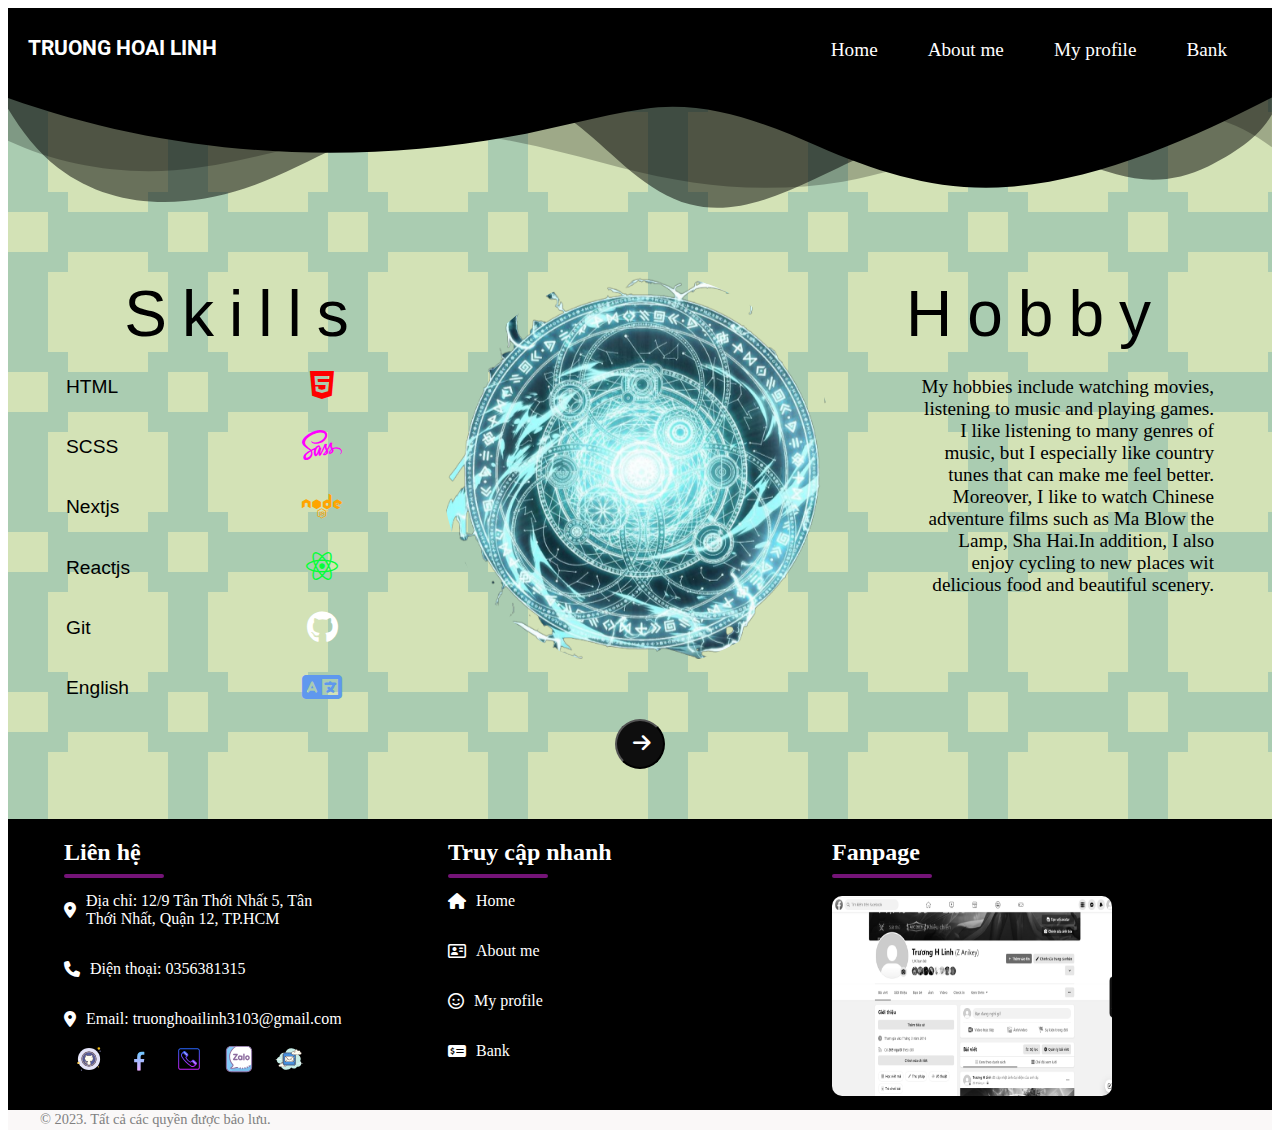
<file: index.html>
<!DOCTYPE html>
<html lang="en">
<head>
    <meta charset="UTF-8">
    <meta name="viewport" content="width=device-width, initial-scale=1.0">
    <meta name="robots" content="noindex">
    <meta name="theme-color" content="#000000" />
    <meta name="description" content="Trương Hoài Linh">
    <meta property="og:title" content="Anikey">
    <meta property="og:description" content="Trương Hoài Linh">
    <meta property="og:image" content="https://truonghoailinh3103.github.io/Family/imagens/ic-1.png">
    <meta property="og:type" content="website">
    <meta name="twitter:card" content="summary_large_image">
    <meta name="twitter:title" content="Anikey">
    <meta name="twitter:description" content="Trương Hoài Linh">
    <meta
      name="twitter:image"
      content="https://truonghoailinh3103.github.io/Family/imagens/ic-1.png"
    />
    <link rel="icon" href="./Assets//Img/download_preview_rev_1.png" type="image/x-icon">
    <link rel="stylesheet" href="./Style/Basic.css">
    <link rel="stylesheet" href="./Style/Main.css">
    <link rel="stylesheet" href="./Style/Grid.css">
    <link rel="stylesheet" href="https://cdnjs.cloudflare.com/ajax/libs/font-awesome/6.4.0/css/all.min.css">
    <link rel="stylesheet" href="./Style/Body.css">
    <link rel="stylesheet" href="./Style/Footer.css">
    <link rel="preconnect" href="https://fonts.googleapis.com">
    <link rel="preconnect" href="https://fonts.gstatic.com" crossorigin>
    <link href="https://fonts.googleapis.com/css2?family=Roboto:wght@300;400;500;700;900&display=swap" rel="stylesheet">
    <title>Profile</title>
</head>
<body class="body">
    <header class="header">
        <div class="header__logo">
            <h1>TRUONG HOAI LINH</h1>
        </div>
        <nav class="nav-group">
            <ul class="group-menu">
                <li class="menu-li"><a href="index.html">Home</a></li>
                <li class="menu-li"><a href="./Views/aboutme.html">About me</a></li>
                <li class="menu-li"><a href="./Views/myprofile.html">My profile</a></li>
                <li class="menu-li"><a href="./Views/bank.html">Bank</a></li>
            </ul>
        </nav>
        <label for="nav__bars" class="nav__bars">
            <i class="fa-solid fa-bars"></i>
        </label>
        <input type="checkbox" hidden name="" id="nav__bars">
        <div class="nav__bars-box">
            <label for="nav__bars" class="navbar__overlay"></label>
            <div class="navbar__body">
                <ul class="bars__box-nav">
                    <li class="menu-li"><i class="fa-solid fa-house"></i><a href="index.html">Home</a></li>
                    <li class="menu-li"><i class="fa-regular fa-address-card"></i><a href="./Views/aboutme.html">About me</a></li>
                    <li class="menu-li"><i class="fa-regular fa-face-smile"></i><a href="./Views/myprofile.html">My profile</a></li>
                    <li class="menu-li"><i class="fa-solid fa-money-check-dollar"></i><a href="./Views/bank.html">Bank</a></li>
                </ul>
                <label for="nav__bars" class="bars__box-icon">
                    <i class="fa-solid fa-xmark"></i>
                </label>
            </div>
    </header>

    <section class="section">
        <div class="custom-shape-divider-bottom-1689592004">
            <svg data-name="Layer 1" xmlns="http://www.w3.org/2000/svg" viewBox="0 0 1200 120" preserveAspectRatio="none">
                <path d="M0,0V46.29c47.79,22.2,103.59,32.17,158,28,70.36-5.37,136.33-33.31,206.8-37.5C438.64,32.43,512.34,53.67,583,72.05c69.27,18,138.3,24.88,209.4,13.08,36.15-6,69.85-17.84,104.45-29.34C989.49,25,1113-14.29,1200,52.47V0Z" opacity=".25" class="shape-fill"></path>
                <path d="M0,0V15.81C13,36.92,27.64,56.86,47.69,72.05,99.41,111.27,165,111,224.58,91.58c31.15-10.15,60.09-26.07,89.67-39.8,40.92-19,84.73-46,130.83-49.67,36.26-2.85,70.9,9.42,98.6,31.56,31.77,25.39,62.32,62,103.63,73,40.44,10.79,81.35-6.69,119.13-24.28s75.16-39,116.92-43.05c59.73-5.85,113.28,22.88,168.9,38.84,30.2,8.66,59,6.17,87.09-7.5,22.43-10.89,48-26.93,60.65-49.24V0Z" opacity=".5" class="shape-fill"></path>
                <path d="M0,0V5.63C149.93,59,314.09,71.32,475.83,42.57c43-7.64,84.23-20.12,127.61-26.46,59-8.63,112.48,12.24,165.56,35.4C827.93,77.22,886,95.24,951.2,90c86.53-7,172.46-45.71,248.8-84.81V0Z" class="shape-fill"></path>
            </svg>
        </div>
        <div class="grid section-body">
            <div class="body__home">
                <div class="body__home-index">
                    <h1 class="home-index__titleone">Skills</h1>
                    <div class="home-index_div">
                        <p class="home-index__pone">HTML</p>
                        <div class="home-index_div_icon">
                            <i class="fa-brands fa-html5 html"></i>
                        </div>
                    </div>
                    <div class="home-index_div">
                        <p class="home-index__pone">SCSS</p>
                        <div class="home-index_div_icon">
                            <i class="fa-brands fa-sass sass"></i>
                        </div>
                    </div>
                    <div class="home-index_div">
                        <p class="home-index__pone">Nextjs</p>
                        <div class="home-index_div_icon">
                            <i class="fab fa-node node"></i>
                        </div>
                    </div>
                    <div class="home-index_div">
                        <p class="home-index__pone">Reactjs</p>
                        <div class="home-index_div_icon">
                            <i class="fa-brands fa-react react"></i>
                        </div>
                    </div>
                    <div class="home-index_div">
                        <p class="home-index__pone">Git</p>
                        <div class="home-index_div_icon">
                            <i class="fa-brands fa-github github"></i>
                        </div>
                    </div>
                    <div class="home-index_div">
                        <p class="home-index__pone">English</p>
                        <div class="home-index_div_icon">
                            <i class="fa-solid fa-language language"></i>
                        </div>
                    </div>
                </div>
                <div class="body__home-index">
                    <img src="./Assets/Img/home.png" alt="" class="body__home-img">
                </div>
                <div class="body__home-index">
                    <h1 class="home-index__titletwo">Hobby</h1>
                    <div style="display: flex; justify-content: flex-end; margin: 0px 20px;">
                        <p class="home-index__ptwo">
                            My hobbies include watching movies,
                            listening to music and playing games.
                            I like listening to many genres of music,
                            but I especially like country tunes that
                            can make me feel better. Moreover, I like
                            to watch Chinese adventure films such as
                            Ma Blow the Lamp, Sha Hai.In addition, I
                            also enjoy cycling to new places wit
                            delicious food and beautiful scenery.
                        </p>
                    </div>
                </div>
            </div>
            <div style="width: 100%; display: flex; justify-content: center; align-items: center;">
                <button class="btn__next" title="About me"><a href="./Views/aboutme.html"><i class="fa-solid fa-arrow-right"></i></a></button>
            </div>
        </div>   
    </section>

    <footer class="footer" id="contact">
        <div class="grid">
            <div class="footer__body grid_row">
                <div class="col4 footer__body-b s_col12 m_col6">
                    <h2>Liên hệ</h2>
                    <hr>
                    <div class="footer-form">
                        <ul class="footer-form-ul">
                            <li class="footer-form-li"><i class="fa-solid fa-location-dot"></i><p>Địa chỉ: 12/9 Tân Thới Nhất 5, Tân<br> Thới Nhất, Quận 12, TP.HCM</p></li>
                            <li class="footer-form-li"><i class="fa-solid fa-phone"></i><p>Điện thoại: 0356381315</p></li>
                            <li class="footer-form-li"><i class="fa-solid fa-location-dot"></i><p>Email: truonghoailinh3103@gmail.com</p></li>
                        </ul>
                    </div>
                    <div style="display: flex; align-items: center;">
                        <a href="https://github.com/TruongHoaiLinh3103" style="margin: 0px 10px;">
                            <svg xmlns="http://www.w3.org/2000/svg" x="0px" y="0px" width="30" height="30" viewBox="0 0 100 100">
                                <path fill="#f1bc19" d="M77 12A1 1 0 1 0 77 14A1 1 0 1 0 77 12Z"></path><path fill="#e4e4f9" d="M50 13A37 37 0 1 0 50 87A37 37 0 1 0 50 13Z"></path><path fill="#f1bc19" d="M83 11A4 4 0 1 0 83 19A4 4 0 1 0 83 11Z"></path><path fill="#8889b9" d="M87 22A2 2 0 1 0 87 26A2 2 0 1 0 87 22Z"></path><path fill="#fbcd59" d="M81 74A2 2 0 1 0 81 78 2 2 0 1 0 81 74zM15 59A4 4 0 1 0 15 67 4 4 0 1 0 15 59z"></path><path fill="#8889b9" d="M25 85A2 2 0 1 0 25 89A2 2 0 1 0 25 85Z"></path><path fill="#fff" d="M18.5 49A2.5 2.5 0 1 0 18.5 54 2.5 2.5 0 1 0 18.5 49zM79.5 32A1.5 1.5 0 1 0 79.5 35 1.5 1.5 0 1 0 79.5 32z"></path><g><path fill="#a3a3cd" d="M50 25.625A24.25 24.25 0 1 0 50 74.125A24.25 24.25 0 1 0 50 25.625Z"></path><path fill="#472b29" d="M50,74.825c-13.757,0-24.95-11.192-24.95-24.95S36.243,24.925,50,24.925s24.95,11.192,24.95,24.95 S63.757,74.825,50,74.825z M50,26.325c-12.985,0-23.55,10.564-23.55,23.55S37.015,73.425,50,73.425s23.55-10.564,23.55-23.55 S62.985,26.325,50,26.325z"></path></g><g><path fill="#565fa1" d="M50 29.167A20.5 20.5 0 1 0 50 70.167A20.5 20.5 0 1 0 50 29.167Z"></path></g><g><path fill="#472b29" d="M69.424,44.625c-0.214,0-0.412-0.139-0.478-0.354c-0.088-0.287-0.183-0.571-0.284-0.853 c-0.392-1.094-0.886-2.159-1.47-3.169c-0.139-0.238-0.057-0.545,0.182-0.683c0.239-0.141,0.545-0.057,0.683,0.183 c0.614,1.061,1.134,2.182,1.546,3.331c0.106,0.297,0.206,0.595,0.298,0.897c0.081,0.264-0.067,0.544-0.332,0.625 C69.521,44.618,69.472,44.625,69.424,44.625z"></path></g><g><path fill="#472b29" d="M50,70.75c-11.511,0-20.875-9.337-20.875-20.813S38.489,29.125,50,29.125 c5.975,0,11.674,2.56,15.636,7.023c0.299,0.337,0.588,0.685,0.865,1.041c0.169,0.218,0.13,0.531-0.087,0.701 c-0.218,0.171-0.532,0.131-0.702-0.088c-0.264-0.339-0.54-0.669-0.824-0.99c-3.772-4.25-9.199-6.688-14.888-6.688 c-10.959,0-19.875,8.888-19.875,19.813S39.041,69.75,50,69.75s19.875-8.888,19.875-19.813c0-0.995-0.075-1.996-0.222-2.973 c-0.041-0.272,0.147-0.527,0.42-0.568c0.278-0.045,0.528,0.147,0.569,0.42c0.154,1.025,0.233,2.076,0.233,3.121 C70.875,61.413,61.511,70.75,50,70.75z"></path></g><g><path fill="#fefdef" d="M61.496,42.088c0.365-1.671,0.206-3.743-0.486-5.818c-3.622,0-6.339,2.716-6.339,2.716 s0.016,0.018,0.02,0.023C54.627,39.008,54.565,39,54.5,39h-9c-0.043,0-0.085,0.006-0.128,0.006c0.003-0.004,0.017-0.02,0.017-0.02 s-2.717-2.716-6.339-2.716c-0.684,2.053-0.85,4.104-0.5,5.767C36.973,43.732,36,46,36,48.5c0,5.247,4.253,9.5,9.5,9.5h1.073 c-1.304,0.709-2.246,1.979-2.493,3.498c-1.72,0.232-3.979,0.18-5.028-1.394c-1.811-2.717-2.717-2.717-3.622-2.717 s-0.906,0.906,0,1.811c0.906,0.906,0.906,0.906,1.811,2.717c0.772,1.543,2.812,3.298,6.76,2.663v3.523 c0,0.447,0.079,0.871,0.191,1.282c2.425,0.577,6.502,1.061,11.665-0.151C55.943,68.868,56,68.493,56,68.102v-5.816 c0-1.858-1.047-3.456-2.573-4.286H54.5c5.247,0,9.5-4.253,9.5-9.5C64,46.025,63.046,43.779,61.496,42.088z"></path><path fill="#472b29" d="M49.532,70.486c-2.23,0-4.075-0.287-5.457-0.616c-0.178-0.042-0.319-0.179-0.367-0.355 c-0.142-0.522-0.208-0.972-0.208-1.413V65.15c-4.563,0.514-6.279-2.154-6.707-3.011c-0.87-1.739-0.87-1.739-1.717-2.587 c-0.701-0.701-0.979-1.458-0.745-2.023c0.169-0.408,0.569-0.642,1.098-0.642c1.217,0,2.219,0.211,4.038,2.939 c0.839,1.258,2.676,1.379,4.193,1.218c0.23-0.978,0.724-1.855,1.423-2.554C39.762,58.272,35.5,53.875,35.5,48.5 c0-2.442,0.891-4.78,2.513-6.613c-0.306-1.722-0.108-3.761,0.564-5.775c0.068-0.204,0.259-0.342,0.474-0.342 c3.357,0,5.931,2.16,6.552,2.73h8.854c0.621-0.57,3.195-2.73,6.552-2.73c0.215,0,0.406,0.138,0.474,0.342 c0.679,2.037,0.872,4.096,0.551,5.83c1.591,1.826,2.465,4.146,2.465,6.559c0,5.375-4.263,9.773-9.585,9.991 c1.001,0.997,1.585,2.354,1.585,3.794v5.816c0,0.392-0.052,0.8-0.158,1.246c-0.043,0.185-0.188,0.328-0.372,0.371 C53.582,70.28,51.419,70.486,49.532,70.486z M44.602,68.965c2.412,0.537,6.153,0.9,10.83-0.148 c0.045-0.253,0.068-0.489,0.068-0.715v-5.816c0-1.597-0.886-3.07-2.312-3.846c-0.201-0.109-0.302-0.341-0.246-0.563 c0.056-0.222,0.256-0.377,0.484-0.377H54.5c4.962,0,9-4.037,9-9c0-2.247-0.843-4.404-2.373-6.074 c-0.11-0.12-0.154-0.286-0.12-0.444c0.331-1.517,0.202-3.352-0.36-5.202c-2.87,0.153-5.098,2.074-5.542,2.484 c-0.091,0.151-0.245,0.246-0.429,0.246c-0.007,0-0.096-0.006-0.103-0.006L45.5,39.5c-0.152,0-0.332-0.067-0.442-0.181l-0.021,0.021 c-0.025-0.024-2.438-2.39-5.623-2.561c-0.557,1.831-0.69,3.649-0.373,5.154c0.034,0.159-0.013,0.325-0.124,0.444 C37.358,44.052,36.5,46.227,36.5,48.5c0,4.963,4.038,9,9,9h1.073c0.229,0,0.428,0.155,0.484,0.377 c0.057,0.222-0.044,0.453-0.246,0.563c-1.205,0.654-2.021,1.799-2.238,3.139c-0.036,0.218-0.208,0.386-0.427,0.415 c-2.664,0.358-4.568-0.198-5.511-1.611c-1.663-2.494-2.412-2.494-3.206-2.494c-0.137,0-0.18,0.032-0.181,0.032 c-0.025,0.064,0.043,0.435,0.534,0.926c0.963,0.963,0.998,1.033,1.905,2.847c0.369,0.736,1.911,3.093,6.233,2.392 c0.147-0.021,0.292,0.019,0.404,0.113c0.111,0.096,0.176,0.234,0.176,0.381v3.523C44.5,68.372,44.533,68.651,44.602,68.965z"></path></g><g><path fill="#fefdef" d="M60.437,51.362c-0.9,1.994-2.876,3.652-6.354,3.93"></path><path fill="#472b29" d="M54.083,55.542c-0.129,0-0.238-0.1-0.249-0.23c-0.011-0.138,0.091-0.258,0.229-0.269 c3.805-0.305,5.442-2.227,6.146-3.784c0.058-0.127,0.205-0.183,0.331-0.125c0.125,0.057,0.182,0.204,0.125,0.33 c-1.073,2.377-3.403,3.824-6.562,4.077C54.097,55.542,54.09,55.542,54.083,55.542z"></path></g><g><path fill="#fefdef" d="M60.959,47.41c0.111,0.753,0.109,1.552-0.03,2.342"></path><path fill="#472b29" d="M60.93,50.002c-0.015,0-0.029-0.001-0.044-0.004c-0.136-0.023-0.227-0.153-0.203-0.289 c0.129-0.734,0.139-1.517,0.029-2.263c-0.021-0.136,0.074-0.264,0.21-0.283c0.137-0.02,0.264,0.073,0.284,0.211 c0.12,0.809,0.109,1.624-0.031,2.421C61.155,49.917,61.049,50.002,60.93,50.002z"></path></g><g><path fill="#fefdef" d="M59.083,43.875c0.633,0.451,1.146,1.179,1.488,2.055"></path><path fill="#472b29" d="M60.571,46.181c-0.1,0-0.194-0.061-0.233-0.159c-0.334-0.856-0.818-1.528-1.4-1.942 c-0.112-0.08-0.139-0.236-0.059-0.349c0.081-0.113,0.236-0.138,0.349-0.06c0.662,0.472,1.207,1.222,1.576,2.169 c0.05,0.129-0.014,0.273-0.142,0.324C60.632,46.175,60.602,46.181,60.571,46.181z"></path></g>
                            </svg>
                        </a>
                        <a href="https://web.facebook.com/profile.php?id=61551727813662" style="margin: 0px 10px;">
                            <svg xmlns="http://www.w3.org/2000/svg" x="0px" y="0px" width="30" height="30" viewBox="0 0 64 64">
                                <linearGradient id="rhA40cqBlsJ1wx2ZjgJTqa_118501_gr1" x1="32.526" x2="32.526" y1="16.627" y2="56.834" gradientUnits="userSpaceOnUse"><stop offset="0" stop-color="#6dc7ff"></stop><stop offset="1" stop-color="#e6abff"></stop></linearGradient><path fill="url(#rhA40cqBlsJ1wx2ZjgJTqa_118501_gr1)" d="M35.52,38.891h6.729l1.057-6.835H35.52v-3.736c0-2.839,0.928-5.358,3.584-5.358h4.268v-5.966c-0.75-0.101-2.335-0.323-5.332-0.323c-6.258,0-9.926,3.305-9.926,10.834v4.548h-6.433v6.835h6.433v17.788C29.385,56.869,30.676,57,32,57c1.197,0,2.366-0.109,3.52-0.266V38.891z"></path><linearGradient id="rhA40cqBlsJ1wx2ZjgJTqb_118501_gr2" x1="32" x2="32" y1="58" y2="6" gradientTransform="matrix(1 0 0 -1 0 64)" gradientUnits="userSpaceOnUse"><stop offset="0" stop-color="#1a6dff"></stop><stop offset="1" stop-color="#c822ff"></stop></linearGradient><path fill="none" stroke="url(#rhA40cqBlsJ1wx2ZjgJTqb)" stroke-miterlimit="10" stroke-width="2" d="M32 7A25 25 0 1 0 32 57A25 25 0 1 0 32 7Z"></path>
                            </svg>
                        </a>
                        <a href="tel:0356381315" style="margin: 0px 10px;">
                            <svg xmlns="http://www.w3.org/2000/svg" x="0px" y="0px" width="30" height="30" viewBox="0 0 64 64">
                                <linearGradient id="SVGID_1__zfzzkSElGxHN_gr1" x1="20.43" x2="29.588" y1="20.594" y2="20.594" gradientUnits="userSpaceOnUse"><stop offset="0" stop-color="#6dc7ff"></stop><stop offset="1" stop-color="#e6abff"></stop></linearGradient><path fill="url(#SVGID_1__zfzzkSElGxHN_gr1)" d="M29,24.6L29,24.6c-0.8,0.8-2,0.8-2.8,0L21,19.4c-0.8-0.8-0.8-2,0-2.8l0,0c0.8-0.8,2-0.8,2.8,0l5.2,5.2	C29.8,22.5,29.8,23.8,29,24.6z"></path><linearGradient id="SVGID_2__zfzzkSElGxHN_gr2" x1="38.962" x2="47.942" y1="38.995" y2="38.995" gradientUnits="userSpaceOnUse"><stop offset="0" stop-color="#6dc7ff"></stop><stop offset="1" stop-color="#e6abff"></stop></linearGradient><path fill="url(#SVGID_2__zfzzkSElGxHN_gr2)" d="M47.4,42.9L47.4,42.9c-0.8,0.8-2,0.8-2.8,0l-5-5c-0.8-0.8-0.8-2,0-2.8l0,0c0.8-0.8,2-0.8,2.8,0l5,5	C48.1,40.9,48.1,42.1,47.4,42.9z"></path><linearGradient id="SVGID_3__zfzzkSElGxHN_gr3" x1="32" x2="32" y1="5.596" y2="51.515" gradientUnits="userSpaceOnUse"><stop offset="0" stop-color="#1a6dff"></stop><stop offset="1" stop-color="#c822ff"></stop></linearGradient><path fill="url(#SVGID_3__zfzzkSElGxHN_gr3)" d="M50,9H14c-2.8,0-5,2.2-5,5v36c0,2.8,2.2,5,5,5h36c2.8,0,5-2.2,5-5V14C55,11.2,52.8,9,50,9z M53,50 c0,1.7-1.3,3-3,3H14c-1.7,0-3-1.3-3-3V14c0-1.7,1.3-3,3-3h36c1.7,0,3,1.3,3,3V50z"></path><linearGradient id="SVGID_4__zfzzkSElGxHN_gr4" x1="31.999" x2="31.999" y1="5.596" y2="51.515" gradientUnits="userSpaceOnUse"><stop offset="0" stop-color="#1a6dff"></stop><stop offset="1" stop-color="#c822ff"></stop></linearGradient><path fill="url(#SVGID_4__zfzzkSElGxHN_gr4)" d="M48.1,39.4l-5-5c-0.2-0.2-0.3-0.3-0.5-0.4c-0.5-0.3-1.1-0.5-1.8-0.5c0,0,0,0,0,0c-0.8,0-1.6,0.3-2.2,0.9 l-3.3,3.3c-3.9-2-6.9-5.1-9-9l3.3-3.3c0.1-0.1,0.3-0.3,0.4-0.5c0.3-0.5,0.5-1.1,0.5-1.7c0-0.6-0.2-1.2-0.5-1.7 c-0.1-0.2-0.2-0.3-0.4-0.5l-5.1-5.1c-0.3-0.3-0.6-0.5-1-0.7c-0.2-0.1-0.4-0.1-0.6-0.2c-0.2,0-0.4-0.1-0.6-0.1c0,0,0,0,0,0 c-0.8,0-1.6,0.3-2.2,0.9l-3,3c-2.4,2.4-2.9,6.1-1.1,9c5,8.2,11.7,14.9,20,20c1.1,0.7,2.5,1.1,3.8,1.1c2,0,3.8-0.8,5.2-2.2l3-3 c1.1-1.1,1.2-2.7,0.4-3.9C48.4,39.7,48.2,39.5,48.1,39.4z M21.7,17.3c0.2-0.2,0.4-0.3,0.7-0.3c0.1,0,0.1,0,0.2,0 c0.2,0,0.4,0.1,0.5,0.3l5.2,5.2c0.2,0.2,0.3,0.4,0.3,0.7c0,0.3-0.1,0.5-0.3,0.7c-0.4,0.4-1,0.4-1.4,0l-5.2-5.2 C21.3,18.3,21.3,17.7,21.7,17.3z M43.6,45.4c-1,1-2.4,1.6-3.8,1.6c-1,0-1.9-0.3-2.8-0.8c-8-4.8-14.4-11.3-19.3-19.3 c-1.3-2.1-0.9-4.8,0.8-6.6l1.1-1.1c0.1,0.3,0.3,0.6,0.6,0.9l5.2,5.2c0.2,0.2,0.5,0.4,0.8,0.6l-1.4,1.4c-0.6,0.6-0.7,1.4-0.3,2.1 c2.3,4.4,5.6,7.8,10,10c0.7,0.4,1.6,0.2,2.1-0.3l1.5-1.5c0.1,0.4,0.4,0.7,0.7,1l5,5c0.3,0.3,0.6,0.5,1,0.6L43.6,45.4z M46.6,42.2 c-0.4,0.4-1,0.4-1.4,0l-5-5C40.1,37,40,36.8,40,36.5c0-0.3,0.1-0.5,0.3-0.7c0.2-0.2,0.5-0.3,0.7-0.3c0.1,0,0.3,0,0.4,0.1 c0,0,0,0,0,0c0.1,0,0.1,0.1,0.2,0.1l5.1,5.1c0.1,0.1,0.1,0.2,0.2,0.3C47,41.5,46.9,41.9,46.6,42.2z"></path>
                            </svg>
                        </i></a>
                        <a href="tel:0963301494" style="margin: 0px 10px;">
                            <svg xmlns="http://www.w3.org/2000/svg" x="0px" y="0px" width="30" height="30" viewBox="0 0 64 64">
                                <path fill="#85cbf8" d="M15,5C9.486,5,5,9.486,5,15v34c0,5.514,4.486,10,10,10h34c5.514,0,10-4.486,10-10V15	c0-5.514-4.486-10-10-10H15z"></path><path fill="#7bbeeb" d="M38.5,52c-3.297,0-6.452-0.569-9.363-1.607c-0.749-0.267-1.545-0.411-2.334-0.312	C23.808,50.453,22.008,52,17.5,52c-0.662,0-1.212-0.032-1.666-0.08L13,51.5c0,0.256,0.098,0.512,0.293,0.707l6.803,6.803L49,59	c5.523,0,10-4.477,10-10v-6.159C54.14,48.432,46.762,52,38.5,52z"></path><path fill="#fff" d="M49,5H25.904C17.624,9.228,12,17.494,12,27c0,6.501,2.631,12.423,6.942,16.869	c0.516,0.532,0.706,1.319,0.4,1.994C17.789,49.285,14,51.5,14,51.5s0.875,0.5,3.5,0.5c4.509,0,6.309-1.548,9.304-1.92	c0.788-0.098,1.583,0.045,2.331,0.312C32.047,51.431,35.203,52,38.5,52c8.262,0,15.64-3.568,20.5-9.159V15C59,9.477,54.523,5,49,5z"></path><path fill="#8d6c9f" d="M34.401,53.711c-0.047,0-0.094-0.003-0.142-0.01c-0.547-0.077-0.927-0.584-0.85-1.131l0.28-1.979	c0.078-0.547,0.586-0.93,1.13-0.85c0.547,0.077,0.927,0.584,0.85,1.131l-0.28,1.979C35.319,53.351,34.891,53.711,34.401,53.711z M39.784,53.969c0.552-0.023,0.98-0.489,0.957-1.041l-0.084-1.998c-0.023-0.553-0.492-1.008-1.042-0.957	c-0.552,0.023-0.98,0.489-0.957,1.041l0.084,1.998c0.022,0.538,0.465,0.958,0.998,0.958C39.755,53.97,39.77,53.97,39.784,53.969z M45.269,53.227c0.538-0.125,0.874-0.662,0.749-1.2l-0.45-1.948c-0.124-0.538-0.665-0.875-1.199-0.749	c-0.538,0.125-0.874,0.662-0.749,1.2l0.45,1.948c0.106,0.462,0.518,0.774,0.973,0.774C45.117,53.252,45.193,53.244,45.269,53.227z M50.527,51.477c0.505-0.224,0.733-0.814,0.51-1.319l-0.808-1.829c-0.224-0.507-0.816-0.733-1.319-0.511	c-0.505,0.224-0.733,0.814-0.51,1.319l0.808,1.829c0.165,0.374,0.531,0.596,0.915,0.596C50.259,51.562,50.396,51.534,50.527,51.477z M55.365,48.759c0.453-0.315,0.564-0.938,0.249-1.392l-1.144-1.642c-0.316-0.454-0.939-0.563-1.392-0.249	c-0.453,0.315-0.564,0.938-0.249,1.392l1.144,1.642c0.194,0.279,0.505,0.429,0.821,0.429C54.992,48.938,55.191,48.88,55.365,48.759z"></path><path fill="#8d6c9f" d="M17.5,53c-2.751,0-3.812-0.526-3.996-0.632c-0.31-0.177-0.501-0.506-0.503-0.862	c-0.002-0.356,0.187-0.688,0.494-0.868c0.036-0.021,3.539-2.106,4.937-5.188c0.124-0.273,0.041-0.629-0.207-0.885	C13.566,39.762,11,33.523,11,27c0-9.567,5.537-18.339,14.45-22.891c0.492-0.251,1.095-0.056,1.345,0.436	c0.251,0.492,0.056,1.095-0.436,1.346C18.119,10.099,13,18.188,13,27c0,6.001,2.365,11.744,6.66,16.173	c0.828,0.854,1.06,2.072,0.592,3.104c-0.918,2.022-2.52,3.636-3.801,4.692C16.759,50.988,17.107,51,17.5,51	c2.583,0,4.213-0.537,5.79-1.056c1.043-0.344,2.122-0.699,3.392-0.856c0.873-0.107,1.814,0.014,2.791,0.363	c0.52,0.186,0.791,0.758,0.604,1.278c-0.186,0.52-0.758,0.792-1.278,0.604c-0.68-0.243-1.311-0.332-1.871-0.262	c-1.075,0.134-2.016,0.443-3.012,0.771C22.27,52.386,20.404,53,17.5,53z"></path><path fill="#8d6c9f" d="M50,35c-2.757,0-5-2.439-5-5.438s2.243-5.438,5-5.438s5,2.439,5,5.438S52.757,35,50,35z M50,27	c-1.103,0-2,1.15-2,2.562s0.897,2.562,2,2.562s2-1.15,2-2.562S51.103,27,50,27z"></path><path fill="#8d6c9f" d="M42.5,35c-0.829,0-1.5-0.672-1.5-1.5v-12c0-0.828,0.671-1.5,1.5-1.5s1.5,0.672,1.5,1.5v12	C44,34.328,43.329,35,42.5,35z"></path><path fill="#8d6c9f" d="M38.125,24.375c-0.564,0-1.049,0.315-1.305,0.774c-0.759-0.642-1.688-1.024-2.695-1.024	c-2.554,0-4.625,2.434-4.625,5.438c0,3.003,2.071,5.438,4.625,5.438c1.007,0,1.936-0.382,2.695-1.024	c0.256,0.46,0.741,0.774,1.305,0.774c0.829,0,1.5-0.672,1.5-1.5v-7.375C39.625,25.047,38.954,24.375,38.125,24.375z M34.562,32.125	c-1.139,0-2.062-1.147-2.062-2.562c0-1.415,0.923-2.562,2.062-2.562s2.062,1.147,2.062,2.562	C36.625,30.978,35.702,32.125,34.562,32.125z"></path><path fill="#8d6c9f" d="M28,34.625h-7.375c-0.616,0-1.171-0.341-1.451-0.889c-0.279-0.549-0.228-1.198,0.133-1.695L25.077,24	H20.75c-0.829,0-1.5-0.672-1.5-1.5s0.671-1.5,1.5-1.5H28c0.562,0,1.078,0.314,1.334,0.815c0.257,0.5,0.212,1.103-0.116,1.56	l-5.92,8.25H28c0.829,0,1.5,0.672,1.5,1.5S28.829,34.625,28,34.625z M21.749,33.784l-0.009,0.014	C21.742,33.793,21.746,33.789,21.749,33.784z"></path><path fill="#8d6c9f" d="M49,6c4.963,0,9,4.037,9,9v34c0,4.963-4.037,9-9,9H15c-4.963,0-9-4.037-9-9V15c0-4.963,4.037-9,9-9	H49 M49,4H15C8.925,4,4,8.925,4,15v34c0,6.075,4.925,11,11,11h34c6.075,0,11-4.925,11-11V15C60,8.925,55.075,4,49,4L49,4z"></path>
                            </svg>
                        </a>
                        <a href="mailto:truonghoailinh3103@gmail.com" style="margin: 0px 10px;">
                            <svg xmlns="http://www.w3.org/2000/svg" x="0px" y="0px" width="30" height="30" viewBox="0 0 100 100">
                                <path fill="#c7ede6" d="M87.215,56.71C88.35,54.555,89,52.105,89,49.5c0-6.621-4.159-12.257-10.001-14.478 C78.999,35.015,79,35.008,79,35c0-11.598-9.402-21-21-21c-9.784,0-17.981,6.701-20.313,15.757C36.211,29.272,34.638,29,33,29 c-7.692,0-14.023,5.793-14.89,13.252C12.906,43.353,9,47.969,9,53.5C9,59.851,14.149,65,20.5,65c0.177,0,0.352-0.012,0.526-0.022 C21.022,65.153,21,65.324,21,65.5C21,76.822,30.178,86,41.5,86c6.437,0,12.175-2.972,15.934-7.614C59.612,80.611,62.64,82,66,82 c4.65,0,8.674-2.65,10.666-6.518C77.718,75.817,78.837,76,80,76c6.075,0,11-4.925,11-11C91,61.689,89.53,58.727,87.215,56.71z"></path><path fill="#fdfcef" d="M33.5,75.5c0,0,1.567,0,3.5,0s3.5-1.567,3.5-3.5c0-1.781-1.335-3.234-3.055-3.455 C37.473,68.366,37.5,68.187,37.5,68c0-1.933-1.567-3.5-3.5-3.5c-1.032,0-1.95,0.455-2.59,1.165 c-0.384-1.808-1.987-3.165-3.91-3.165c-2.209,0-4,1.791-4,4c0,0.191,0.03,0.374,0.056,0.558C23.128,66.714,22.592,66.5,22,66.5 c-1.228,0-2.245,0.887-2.455,2.055C19.366,68.527,19.187,68.5,19,68.5c-1.933,0-3.5,1.567-3.5,3.5s1.567,3.5,3.5,3.5s7.5,0,7.5,0 V76h7V75.5z"></path><path fill="#472b29" d="M35.25,71C35.112,71,35,70.888,35,70.75c0-1.223,0.995-2.218,2.218-2.218 c0.034,0.009,0.737-0.001,1.244,0.136c0.133,0.036,0.212,0.173,0.176,0.306c-0.036,0.134-0.173,0.213-0.306,0.176 c-0.444-0.12-1.1-0.12-1.113-0.118c-0.948,0-1.719,0.771-1.719,1.718C35.5,70.888,35.388,71,35.25,71z"></path><circle cx="28.5" cy="75.5" r=".5" fill="#472b29"></circle><path fill="#472b29" d="M37,76h-3.5c-0.276,0-0.5-0.224-0.5-0.5s0.224-0.5,0.5-0.5H37c1.654,0,3-1.346,3-3 c0-1.496-1.125-2.768-2.618-2.959c-0.134-0.018-0.255-0.088-0.336-0.196s-0.115-0.244-0.094-0.377C36.975,68.314,37,68.16,37,68 c0-1.654-1.346-3-3-3c-0.85,0-1.638,0.355-2.219,1c-0.125,0.139-0.321,0.198-0.5,0.148c-0.182-0.049-0.321-0.195-0.36-0.379 C30.58,64.165,29.141,63,27.5,63c-1.93,0-3.5,1.57-3.5,3.5c0,0.143,0.021,0.28,0.041,0.418c0.029,0.203-0.063,0.438-0.242,0.54 c-0.179,0.102-0.396,0.118-0.556-0.01C22.878,67.155,22.449,67,22,67c-0.966,0-1.792,0.691-1.963,1.644 c-0.048,0.267-0.296,0.446-0.569,0.405C19.314,69.025,19.16,69,19,69c-1.654,0-3,1.346-3,3s1.346,3,3,3h7.5 c0.276,0,0.5,0.224,0.5,0.5S26.776,76,26.5,76H19c-2.206,0-4-1.794-4-4s1.794-4,4-4c0.059,0,0.116,0.002,0.174,0.006 C19.588,66.82,20.711,66,22,66c0.349,0,0.689,0.061,1.011,0.18C23.176,63.847,25.126,62,27.5,62c1.831,0,3.466,1.127,4.153,2.774 C32.333,64.276,33.155,64,34,64c2.206,0,4,1.794,4,4c0,0.048-0.001,0.095-0.004,0.142C39.739,68.59,41,70.169,41,72 C41,74.206,39.206,76,37,76z"></path><path fill="#472b29" d="M31.5,75c-0.159,0-0.841,0-1,0c-0.276,0-0.5,0.224-0.5,0.5c0,0.276,0.224,0.5,0.5,0.5 c0.159,0,0.841,0,1,0c0.276,0,0.5-0.224,0.5-0.5C32,75.224,31.776,75,31.5,75z"></path><path fill="#fff" d="M15.405,51H5.5C5.224,51,5,50.776,5,50.5S5.224,50,5.5,50h9.905c0.276,0,0.5,0.224,0.5,0.5 S15.682,51,15.405,51z"></path><path fill="#fff" d="M18.5,51h-1c-0.276,0-0.5-0.224-0.5-0.5s0.224-0.5,0.5-0.5h1c0.276,0,0.5,0.224,0.5,0.5 S18.777,51,18.5,51z"></path><path fill="#fff" d="M23.491,53H14.5c-0.276,0-0.5-0.224-0.5-0.5s0.224-0.5,0.5-0.5h8.991c0.276,0,0.5,0.224,0.5,0.5 S23.767,53,23.491,53z"></path><path fill="#fff" d="M12.5,53h-1c-0.276,0-0.5-0.224-0.5-0.5s0.224-0.5,0.5-0.5h1c0.276,0,0.5,0.224,0.5,0.5 S12.777,53,12.5,53z"></path><path fill="#fff" d="M9.5,53h-2C7.224,53,7,52.776,7,52.5S7.224,52,7.5,52h2c0.276,0,0.5,0.224,0.5,0.5S9.777,53,9.5,53 z"></path><path fill="#fff" d="M15.5,55h-2c-0.276,0-0.5-0.224-0.5-0.5s0.224-0.5,0.5-0.5h2c0.276,0,0.5,0.224,0.5,0.5 S15.776,55,15.5,55z"></path><path fill="#fff" d="M18.5,46c-0.177,0-0.823,0-1,0c-0.276,0-0.5,0.224-0.5,0.5c0,0.276,0.224,0.5,0.5,0.5 c0.177,0,0.823,0,1,0c0.276,0,0.5-0.224,0.5-0.5C19,46.224,18.776,46,18.5,46z"></path><path fill="#fff" d="M18.5,48c-0.177,0-4.823,0-5,0c-0.276,0-0.5,0.224-0.5,0.5c0,0.276,0.224,0.5,0.5,0.5 c0.177,0,4.823,0,5,0c0.276,0,0.5-0.224,0.5-0.5C19,48.224,18.776,48,18.5,48z"></path><path fill="#fff" d="M23.5,50c-0.177,0-2.823,0-3,0c-0.276,0-0.5,0.224-0.5,0.5c0,0.276,0.224,0.5,0.5,0.5 c0.177,0,2.823,0,3,0c0.276,0,0.5-0.224,0.5-0.5C24,50.224,23.776,50,23.5,50z"></path><path fill="#fff" d="M87.5,65h-10c-0.276,0-0.5-0.224-0.5-0.5s0.224-0.5,0.5-0.5h10c0.276,0,0.5,0.224,0.5,0.5 S87.776,65,87.5,65z"></path><path fill="#fff" d="M91.5,65h-2c-0.276,0-0.5-0.224-0.5-0.5s0.224-0.5,0.5-0.5h2c0.276,0,0.5,0.224,0.5,0.5 S91.776,65,91.5,65z"></path><path fill="#fff" d="M96.5,67h-10c-0.276,0-0.5-0.224-0.5-0.5s0.224-0.5,0.5-0.5h10c0.276,0,0.5,0.224,0.5,0.5 S96.777,67,96.5,67z"></path><path fill="#fff" d="M84.5,67h-1c-0.276,0-0.5-0.224-0.5-0.5s0.224-0.5,0.5-0.5h1c0.276,0,0.5,0.224,0.5,0.5 S84.776,67,84.5,67z"></path><path fill="#fff" d="M81.375,67H79.5c-0.276,0-0.5-0.224-0.5-0.5s0.224-0.5,0.5-0.5h1.875c0.276,0,0.5,0.224,0.5,0.5 S81.651,67,81.375,67z"></path><path fill="#fff" d="M90.5,63h-5c-0.276,0-0.5-0.224-0.5-0.5s0.224-0.5,0.5-0.5h5c0.276,0,0.5,0.224,0.5,0.5 S90.777,63,90.5,63z"></path><path fill="#fff" d="M87.5,69h-2c-0.276,0-0.5-0.224-0.5-0.5s0.224-0.5,0.5-0.5h2c0.276,0,0.5,0.224,0.5,0.5 S87.776,69,87.5,69z"></path><path fill="#4792dd" d="M29.989,64.011V35.989c0-3.866,3.134-7,7-7h28.023c3.866,0,7,3.134,7,7v28.023c0,3.866-3.134,7-7,7 H36.989C33.123,71.011,29.989,67.877,29.989,64.011z"></path><path fill="#472b29" d="M65,29.4c3.639,0,6.6,2.961,6.6,6.6v28c0,3.639-2.961,6.6-6.6,6.6H37c-3.639,0-6.6-2.961-6.6-6.6V36 c0-3.639,2.961-6.6,6.6-6.6H65 M65,28H37c-4.418,0-8,3.582-8,8v28c0,4.418,3.582,8,8,8h28c4.418,0,8-3.582,8-8V36 C73,31.582,69.418,28,65,28L65,28z"></path><path fill="#472b29" d="M69.5,41c-0.276,0-0.5-0.224-0.5-0.5v-4c0-2.481-2.019-4.5-4.5-4.5h-11c-0.276,0-0.5-0.224-0.5-0.5 s0.224-0.5,0.5-0.5h11c3.032,0,5.5,2.467,5.5,5.5v4C70,40.776,69.776,41,69.5,41z"></path><path fill="#472b29" d="M69.5,57c-0.276,0-0.5-0.224-0.5-0.5v-9.016c0-0.276,0.224-0.5,0.5-0.5s0.5,0.224,0.5,0.5V56.5 C70,56.776,69.776,57,69.5,57z"></path><path fill="#472b29" d="M64.5,69h-27c-3.032,0-5.5-2.467-5.5-5.5v-27c0-3.033,2.468-5.5,5.5-5.5h7 c0.276,0,0.5,0.224,0.5,0.5S44.776,32,44.5,32h-7c-2.481,0-4.5,2.019-4.5,4.5v27c0,2.481,2.019,4.5,4.5,4.5h27 c2.481,0,4.5-2.019,4.5-4.5v-4c0-0.276,0.224-0.5,0.5-0.5s0.5,0.224,0.5,0.5v4C70,66.533,67.532,69,64.5,69z"></path><path fill="#472b29" d="M50.5,32h-3c-0.276,0-0.5-0.224-0.5-0.5s0.224-0.5,0.5-0.5h3c0.276,0,0.5,0.224,0.5,0.5 S50.776,32,50.5,32z"></path><path fill="#fdfcef" d="M62.5,59.5h-23c-1.657,0-3-1.343-3-3v-13c0-1.657,1.343-3,3-3h23c1.657,0,3,1.343,3,3v13 C65.5,58.157,64.157,59.5,62.5,59.5z"></path><path fill="#472b29" d="M62.5,60h-23c-1.93,0-3.5-1.57-3.5-3.5v-13c0-1.93,1.57-3.5,3.5-3.5h23c1.93,0,3.5,1.57,3.5,3.5v13 C66,58.43,64.43,60,62.5,60z M39.5,41c-1.379,0-2.5,1.122-2.5,2.5v13c0,1.378,1.121,2.5,2.5,2.5h23c1.379,0,2.5-1.122,2.5-2.5v-13 c0-1.378-1.121-2.5-2.5-2.5H39.5z"></path><path fill="#472b29" d="M51,53.965c-1.075,0-2.151-0.41-2.97-1.228L37.146,41.854c-0.195-0.195-0.195-0.512,0-0.707 s0.512-0.195,0.707,0L48.737,52.03c1.248,1.247,3.277,1.247,4.525,0l10.884-10.884c0.195-0.195,0.512-0.195,0.707,0 s0.195,0.512,0,0.707L53.97,52.737C53.151,53.556,52.075,53.965,51,53.965z"></path><path fill="#472b29" d="M37.5,59c-0.128,0-0.256-0.049-0.354-0.146c-0.195-0.195-0.195-0.512,0-0.707l8.5-8.5 c0.195-0.195,0.512-0.195,0.707,0s0.195,0.512,0,0.707l-8.5,8.5C37.756,58.951,37.628,59,37.5,59z"></path><path fill="#472b29" d="M64.5,59c-0.128,0-0.256-0.049-0.354-0.146l-8.5-8.5c-0.195-0.195-0.195-0.512,0-0.707 s0.512-0.195,0.707,0l8.5,8.5c0.195,0.195,0.195,0.512,0,0.707C64.756,58.951,64.628,59,64.5,59z"></path><g><path fill="#fdfcef" d="M80.875,35.5c0,0,3.64,0,6.125,0s4.5-2.015,4.5-4.5c0-2.333-1.782-4.229-4.055-4.455 C87.467,26.364,87.5,26.187,87.5,26c0-2.485-2.015-4.5-4.5-4.5c-1.438,0-2.703,0.686-3.527,1.736 C79.333,20.6,77.171,18.5,74.5,18.5c-2.761,0-5,2.239-5,5c0,0.446,0.077,0.87,0.187,1.282C69.045,24.005,68.086,23.5,67,23.5 c-1.781,0-3.234,1.335-3.455,3.055C63.364,26.533,63.187,26.5,63,26.5c-2.485,0-4.5,2.015-4.5,4.5s2.015,4.5,4.5,4.5s9.5,0,9.5,0 h5.375V36h3V35.5z"></path><path fill="#472b29" d="M74.5,18c-3.033,0-5.5,2.467-5.5,5.5c0,0.016,0,0.031,0,0.047C68.398,23.192,67.71,23,67,23 c-1.831,0-3.411,1.261-3.858,3.005C63.095,26.002,63.048,26,63,26c-2.757,0-5,2.243-5,5s2.243,5,5,5h14.875 c0.276,0,0.5-0.224,0.5-0.5s-0.224-0.5-0.5-0.5H63c-2.206,0-4-1.794-4-4s1.794-4,4-4c0.117,0,0.23,0.017,0.343,0.032l0.141,0.019 c0.021,0.003,0.041,0.004,0.062,0.004c0.246,0,0.462-0.185,0.495-0.437C64.232,25.125,65.504,24,67,24 c0.885,0,1.723,0.401,2.301,1.1c0.098,0.118,0.241,0.182,0.386,0.182c0.078,0,0.156-0.018,0.228-0.056 c0.209-0.107,0.314-0.346,0.254-0.573C70.054,24.218,70,23.852,70,23.5c0-2.481,2.019-4.5,4.5-4.5 c2.381,0,4.347,1.872,4.474,4.263c0.011,0.208,0.15,0.387,0.349,0.45c0.05,0.016,0.101,0.024,0.152,0.024 c0.15,0,0.296-0.069,0.392-0.192C80.638,22.563,81.779,22,83,22c2.206,0,4,1.794,4,4c0,0.117-0.017,0.23-0.032,0.343l-0.019,0.141 c-0.016,0.134,0.022,0.268,0.106,0.373c0.084,0.105,0.207,0.172,0.34,0.185C89.451,27.247,91,28.949,91,31c0,2.206-1.794,4-4,4 h-6.125c-0.276,0-0.5,0.224-0.5,0.5s0.224,0.5,0.5,0.5H87c2.757,0,5-2.243,5-5c0-2.397-1.689-4.413-4.003-4.877 C87.999,26.082,88,26.041,88,26c0-2.757-2.243-5-5-5c-1.176,0-2.293,0.416-3.183,1.164C79.219,19.76,77.055,18,74.5,18L74.5,18z"></path><path fill="#472b29" d="M73,25c-1.403,0-2.609,0.999-2.913,2.341C69.72,27.119,69.301,27,68.875,27 c-1.202,0-2.198,0.897-2.353,2.068C66.319,29.022,66.126,29,65.938,29c-1.529,0-2.811,1.2-2.918,2.732 C63.01,31.87,63.114,31.99,63.251,32c0.006,0,0.012,0,0.018,0c0.13,0,0.24-0.101,0.249-0.232c0.089-1.271,1.151-2.268,2.419-2.268 c0.229,0,0.47,0.042,0.738,0.127c0.022,0.007,0.045,0.01,0.067,0.01c0.055,0,0.11-0.02,0.156-0.054 C66.962,29.537,67,29.455,67,29.375c0-1.034,0.841-1.875,1.875-1.875c0.447,0,0.885,0.168,1.231,0.473 c0.047,0.041,0.106,0.063,0.165,0.063c0.032,0,0.063-0.006,0.093-0.019c0.088-0.035,0.148-0.117,0.155-0.212 C70.623,26.512,71.712,25.5,73,25.5c0.208,0,0.425,0.034,0.682,0.107c0.023,0.007,0.047,0.01,0.07,0.01 c0.109,0,0.207-0.073,0.239-0.182c0.038-0.133-0.039-0.271-0.172-0.309C73.517,25.04,73.256,25,73,25L73,25z"></path><path fill="#472b29" d="M86.883,26.5c-1.326,0-2.508,0.897-2.874,2.182c-0.038,0.133,0.039,0.271,0.172,0.309 C84.205,28.997,84.228,29,84.25,29c0.109,0,0.209-0.072,0.24-0.182C84.795,27.748,85.779,27,86.883,27 c0.117,0,0.23,0.014,0.342,0.029c0.012,0.002,0.023,0.003,0.035,0.003c0.121,0,0.229-0.092,0.246-0.217 c0.019-0.137-0.077-0.263-0.214-0.281C87.158,26.516,87.022,26.5,86.883,26.5L86.883,26.5z"></path></g>
                            </svg>
                        </a>
                    </div>
                </div>
                <div class="col4 footer__body-b s_col12 m_col6">
                    <h2>Truy cập nhanh</h2>
                    <hr>
                    <div class="footer-form">
                        <ul class="footer-form-ul">
                            <li class="footer-form-li"><i class="fa-solid fa-house"></i><a href="index.html">Home</a></li>
                            <li class="footer-form-li"><i class="fa-regular fa-address-card"></i><a href="./Views/aboutme.html">About me</a></li>
                            <li class="footer-form-li"><i class="fa-regular fa-face-smile"></i><a href="./Views/myprofile.html">My profile</a></li>
                            <li class="footer-form-li"><i class="fa-solid fa-money-check-dollar"></i><a href="./Views/bank.html">Bank</a></li>
                        </ul>
                    </div>
                </div>
                <div class="col4 footer__body-b s_col12 m_col6">
                    <h2>Fanpage</h2>
                    <hr>
                    <div class="footer-form">
                        <a href="https://web.facebook.com/profile.php?id=61551727813662"><img src="./Assets/Img/Untitled1.png" alt=""></a>
                    </div>
                </div>
            </div>
        </div>
        <div class="footer__box2">
            <div class="grid"><p style="color: grey; font-size: 0.9em; font-weight: lighter;">© 2023. Tất cả các quyền được bảo lưu.</p></div>
        </div>
    </footer>
</body>
</html>
</file>
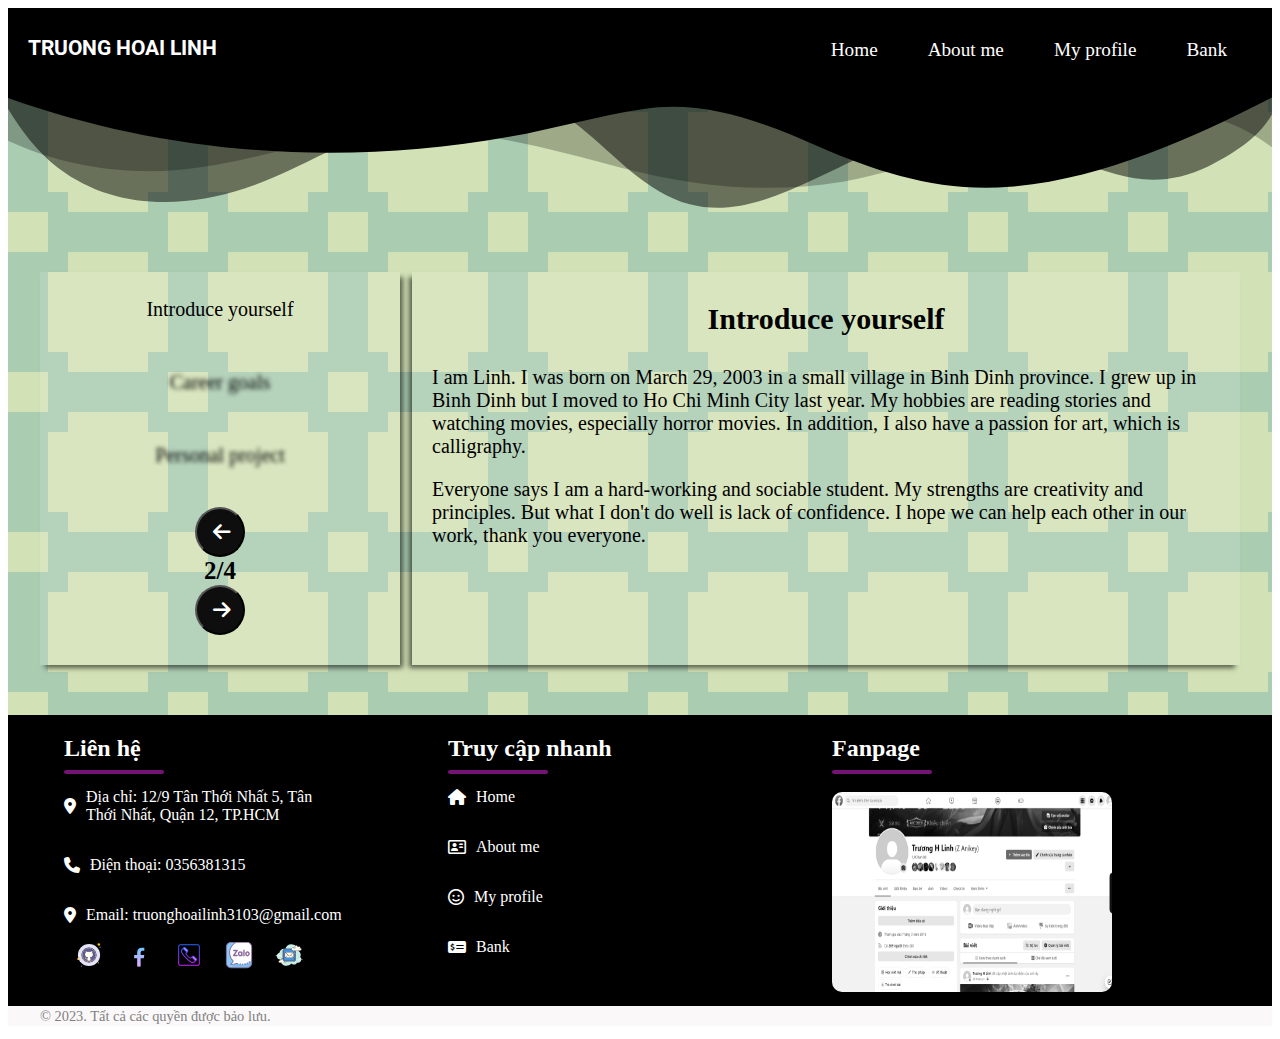
<file: Views/aboutme.html>
<!DOCTYPE html>
<html lang="en">
<head>
    <meta charset="UTF-8">
    <meta name="viewport" content="width=device-width, initial-scale=1.0">
    <link rel="icon" href="./Assets//Img/download_preview_rev_1.png" type="image/x-icon">
    <link rel="stylesheet" href="../Style/Basic.css">
    <link rel="stylesheet" href="../Style/Main.css">
    <link rel="stylesheet" href="../Style/Grid.css">
    <link rel="stylesheet" href="https://cdnjs.cloudflare.com/ajax/libs/font-awesome/6.4.0/css/all.min.css">
    <link rel="stylesheet" href="../Style/Body.css">
    <link rel="stylesheet" href="../Style/Footer.css">
    <link rel="preconnect" href="https://fonts.googleapis.com">
    <link rel="preconnect" href="https://fonts.gstatic.com" crossorigin>
    <link href="https://fonts.googleapis.com/css2?family=Roboto:wght@300;400;500;700;900&display=swap" rel="stylesheet">
    <title>Profile</title>
    <script src="../js/about.js" defer></script>

</head>
<body class="body">
    <header class="header">
        <div class="header__logo">
            <h1>TRUONG HOAI LINH</h1>
        </div>
        <nav class="nav-group">
            <ul class="group-menu">
                <li class="menu-li"><a href="../index.html">Home</a></li>
                <li class="menu-li"><a href="aboutme.html">About me</a></li>
                <li class="menu-li"><a href="myprofile.html">My profile</a></li>
                <li class="menu-li"><a href="bank.html">Bank</a></li>
            </ul>
        </nav>
        <label for="nav__bars" class="nav__bars">
            <i class="fa-solid fa-bars"></i>
        </label>
        <input type="checkbox" hidden name="" id="nav__bars">
        <div class="nav__bars-box">
            <label for="nav__bars" class="navbar__overlay"></label>
            <div class="navbar__body">
                <ul class="bars__box-nav">
                    <li class="menu-li"><i class="fa-solid fa-house"></i><a href="../index.html">Home</a></li>
                    <li class="menu-li"><i class="fa-regular fa-address-card"></i><a href="aboutme.html">About me</a></li>
                    <li class="menu-li"><i class="fa-regular fa-face-smile"></i><a href="myprofile.html">My profile</a></li>
                    <li class="menu-li"><i class="fa-solid fa-money-check-dollar"></i><a href="bank.html">Bank</a></li>
                </ul>
                <label for="nav__bars" class="bars__box-icon">
                    <i class="fa-solid fa-xmark"></i>
                </label>
            </div>
    </header>

    <section class="section">
        <div class="custom-shape-divider-bottom-1689592004">
            <svg data-name="Layer 1" xmlns="http://www.w3.org/2000/svg" viewBox="0 0 1200 120" preserveAspectRatio="none">
                <path d="M0,0V46.29c47.79,22.2,103.59,32.17,158,28,70.36-5.37,136.33-33.31,206.8-37.5C438.64,32.43,512.34,53.67,583,72.05c69.27,18,138.3,24.88,209.4,13.08,36.15-6,69.85-17.84,104.45-29.34C989.49,25,1113-14.29,1200,52.47V0Z" opacity=".25" class="shape-fill"></path>
                <path d="M0,0V15.81C13,36.92,27.64,56.86,47.69,72.05,99.41,111.27,165,111,224.58,91.58c31.15-10.15,60.09-26.07,89.67-39.8,40.92-19,84.73-46,130.83-49.67,36.26-2.85,70.9,9.42,98.6,31.56,31.77,25.39,62.32,62,103.63,73,40.44,10.79,81.35-6.69,119.13-24.28s75.16-39,116.92-43.05c59.73-5.85,113.28,22.88,168.9,38.84,30.2,8.66,59,6.17,87.09-7.5,22.43-10.89,48-26.93,60.65-49.24V0Z" opacity=".5" class="shape-fill"></path>
                <path d="M0,0V5.63C149.93,59,314.09,71.32,475.83,42.57c43-7.64,84.23-20.12,127.61-26.46,59-8.63,112.48,12.24,165.56,35.4C827.93,77.22,886,95.24,951.2,90c86.53-7,172.46-45.71,248.8-84.81V0Z" class="shape-fill"></path>
            </svg>
        </div>
        <div class="about-body grid">
            <div class="about-navbar">
                <ul>
                    <li onclick={checkIntroduceyourself()} class="InYou">Introduce yourself</li>
                    <li onclick={checkCareergoals()} class="CaGo active">Career goals</li>
                    <li onclick={checkPersonalproject()} class="PePro active">Personal project</li>
                    <div style="display: flex; justify-content: center; align-items: center; margin: 30px 0px; flex-direction: column;">
                        <button class="btn__next3" title="Home"><a href="../index.html"><i class="fa-solid fa-arrow-left"></i></a></button>
                        <p style="margin: 0px 20px; font-size: 25px; font-weight: bold; color: var(--color);">2/4</p>
                        <button class="btn__next3" title="Profile"><a href="myprofile.html"><i class="fa-solid fa-arrow-right"></i></a></button>
                    </div>
                </ul>
            </div>
            <div class="about-box">
                <div style="margin: 20px;">
                    <div id="Introduceyourself">
                        <h3>Introduce yourself</h3>
                        <p>I am Linh. I was born on March 29, 2003 in a small village in Binh Dinh province. I grew up in Binh Dinh but I moved to Ho Chi Minh City last year. My hobbies are reading stories and watching movies, especially horror movies. In addition, I also have a passion for art, which is calligraphy.</p>
                        <p>Everyone says I am a hard-working and sociable student. My strengths are creativity and principles. But what I don't do well is lack of confidence. I hope we can help each other in our work, thank you everyone.</p>
                    </div>
                    <div id="Careergoals" style="display: none;">
                        <h3>Career goals</h3>
                        <p><b>Short-term:</b> Within the next 3 years, I will become a senior frontend developer.</p>
                        <p><b>Long-term:</b> By applying and developing skills, experience, and knowledge to become an expert in building interfaces that bring value to businesses.</p>
                    </div>
                    <div id="Personalproject" style="display: none;">
                        <h3>Personal project</h3>
                        <div class="Personalproject-container">
                            <div class="Personalproject-containers">
                                <div class="Personalproject-box">
                                    <div class="Personalproject-title">
                                        <p><b>Name of project:</b></p>
                                        <p style="margin-left: 10px;">ETC</p>
                                    </div>
                                    <div class="Personalproject-item">
                                        <p><b>Activity duration:</b></p>
                                        <p style="margin-left: 10px;">20 days</p>
                                    </div>
                                    <div class="Personalproject-item">
                                        <p><b>Technology:</b></p>
                                        <p style="margin-left: 10px;">Html, Css, Reactjs(Class Components), Use Firebase to deploy</p>
                                    </div>
                                    <div class="Personalproject-item">
                                        <p><b>Link code:</b></p>
                                        <p style="margin-left: 10px;"><a href="https://github.com/TruongHoaiLinh3103/etc">https://github.com/TruongHoaiLinh3103/etc</a></p>
                                    </div>
                                    <div class="Personalproject-item">
                                        <p><b>Deploy:</b></p>
                                        <p style="margin-left: 10px;"><a href="https://etc-31032003.web.app">etc-31032003.web.app</a></p>
                                    </div>
                                    <div class="Personalproject-experience">
                                        <p><b>Experience:</b></p>
                                        <p style="margin-left: 10px;">Understand more about class components, can use tools similar to hooks but as class components</p>
                                    </div>
                                </div>
                                <div class="Personalproject-box">
                                    <div class="Personalproject-title">
                                        <p><b>Name of project:</b></p>
                                        <p style="margin-left: 10px;">Kensho</p>
                                    </div>
                                    <div class="Personalproject-item">
                                        <p><b>Activity duration:</b></p>
                                        <p style="margin-left: 10px;">20 days</p>
                                    </div>
                                    <div class="Personalproject-item">
                                        <p><b>Technology:</b></p>
                                        <p style="margin-left: 10px;">Html, Css, Reactjs(Hooks Components), Use Firebase to deploy</p>
                                    </div>
                                    <div class="Personalproject-item">
                                        <p><b>Link code:</b></p>
                                        <p style="margin-left: 10px;"><a href="https://github.com/TruongHoaiLinh3103/kensho">https://github.com/TruongHoaiLinh3103/kensho</a></p>
                                    </div>
                                    <div class="Personalproject-item">
                                        <p><b>Deploy:</b></p>
                                        <p style="margin-left: 10px;"><a href="https://kensho-31032003.web.app">kensho-31032003.web.app</a></p>
                                    </div>
                                    <div class="Personalproject-experience">
                                        <p><b>Experience:</b></p>
                                        <p style="margin-left: 10px;">Understand more about hooks components, can use hooks: useContext, useState, useEffect, useRef + React-router-dom, Axios, Redux</p>
                                    </div>
                                </div>
                            </div>
                        </div>
                        <p style="color: rgb(0, 0, 0); background-color: rgba(168, 168, 168, 0.267); padding: 10px; border-radius: 5px;"><b><i><a style="text-decoration: none; color: black;" href="https://github.com/TruongHoaiLinh3103">See more projects here</a></i></b></p>
                    </div>
                </div>
            </div>
        </div>
    </section>

    <footer class="footer" id="contact">
        <div class="footer__box1"></div>
        <div class="grid">
            <div class="footer__body grid_row">
                <div class="col4 footer__body-b s_col12 m_col6">
                    <h2>Liên hệ</h2>
                    <hr>
                    <div class="footer-form">
                        <ul class="footer-form-ul">
                            <li class="footer-form-li"><i class="fa-solid fa-location-dot"></i><p>Địa chỉ: 12/9 Tân Thới Nhất 5, Tân<br> Thới Nhất, Quận 12, TP.HCM</p></li>
                            <li class="footer-form-li"><i class="fa-solid fa-phone"></i><p>Điện thoại: 0356381315</p></li>
                            <li class="footer-form-li"><i class="fa-solid fa-location-dot"></i><p>Email: truonghoailinh3103@gmail.com</p></li>
                        </ul>
                    </div>
                    <div style="display: flex; align-items: center;">
                        <a href="https://github.com/TruongHoaiLinh3103" style="margin: 0px 10px;">
                            <svg xmlns="http://www.w3.org/2000/svg" x="0px" y="0px" width="30" height="30" viewBox="0 0 100 100">
                                <path fill="#f1bc19" d="M77 12A1 1 0 1 0 77 14A1 1 0 1 0 77 12Z"></path><path fill="#e4e4f9" d="M50 13A37 37 0 1 0 50 87A37 37 0 1 0 50 13Z"></path><path fill="#f1bc19" d="M83 11A4 4 0 1 0 83 19A4 4 0 1 0 83 11Z"></path><path fill="#8889b9" d="M87 22A2 2 0 1 0 87 26A2 2 0 1 0 87 22Z"></path><path fill="#fbcd59" d="M81 74A2 2 0 1 0 81 78 2 2 0 1 0 81 74zM15 59A4 4 0 1 0 15 67 4 4 0 1 0 15 59z"></path><path fill="#8889b9" d="M25 85A2 2 0 1 0 25 89A2 2 0 1 0 25 85Z"></path><path fill="#fff" d="M18.5 49A2.5 2.5 0 1 0 18.5 54 2.5 2.5 0 1 0 18.5 49zM79.5 32A1.5 1.5 0 1 0 79.5 35 1.5 1.5 0 1 0 79.5 32z"></path><g><path fill="#a3a3cd" d="M50 25.625A24.25 24.25 0 1 0 50 74.125A24.25 24.25 0 1 0 50 25.625Z"></path><path fill="#472b29" d="M50,74.825c-13.757,0-24.95-11.192-24.95-24.95S36.243,24.925,50,24.925s24.95,11.192,24.95,24.95 S63.757,74.825,50,74.825z M50,26.325c-12.985,0-23.55,10.564-23.55,23.55S37.015,73.425,50,73.425s23.55-10.564,23.55-23.55 S62.985,26.325,50,26.325z"></path></g><g><path fill="#565fa1" d="M50 29.167A20.5 20.5 0 1 0 50 70.167A20.5 20.5 0 1 0 50 29.167Z"></path></g><g><path fill="#472b29" d="M69.424,44.625c-0.214,0-0.412-0.139-0.478-0.354c-0.088-0.287-0.183-0.571-0.284-0.853 c-0.392-1.094-0.886-2.159-1.47-3.169c-0.139-0.238-0.057-0.545,0.182-0.683c0.239-0.141,0.545-0.057,0.683,0.183 c0.614,1.061,1.134,2.182,1.546,3.331c0.106,0.297,0.206,0.595,0.298,0.897c0.081,0.264-0.067,0.544-0.332,0.625 C69.521,44.618,69.472,44.625,69.424,44.625z"></path></g><g><path fill="#472b29" d="M50,70.75c-11.511,0-20.875-9.337-20.875-20.813S38.489,29.125,50,29.125 c5.975,0,11.674,2.56,15.636,7.023c0.299,0.337,0.588,0.685,0.865,1.041c0.169,0.218,0.13,0.531-0.087,0.701 c-0.218,0.171-0.532,0.131-0.702-0.088c-0.264-0.339-0.54-0.669-0.824-0.99c-3.772-4.25-9.199-6.688-14.888-6.688 c-10.959,0-19.875,8.888-19.875,19.813S39.041,69.75,50,69.75s19.875-8.888,19.875-19.813c0-0.995-0.075-1.996-0.222-2.973 c-0.041-0.272,0.147-0.527,0.42-0.568c0.278-0.045,0.528,0.147,0.569,0.42c0.154,1.025,0.233,2.076,0.233,3.121 C70.875,61.413,61.511,70.75,50,70.75z"></path></g><g><path fill="#fefdef" d="M61.496,42.088c0.365-1.671,0.206-3.743-0.486-5.818c-3.622,0-6.339,2.716-6.339,2.716 s0.016,0.018,0.02,0.023C54.627,39.008,54.565,39,54.5,39h-9c-0.043,0-0.085,0.006-0.128,0.006c0.003-0.004,0.017-0.02,0.017-0.02 s-2.717-2.716-6.339-2.716c-0.684,2.053-0.85,4.104-0.5,5.767C36.973,43.732,36,46,36,48.5c0,5.247,4.253,9.5,9.5,9.5h1.073 c-1.304,0.709-2.246,1.979-2.493,3.498c-1.72,0.232-3.979,0.18-5.028-1.394c-1.811-2.717-2.717-2.717-3.622-2.717 s-0.906,0.906,0,1.811c0.906,0.906,0.906,0.906,1.811,2.717c0.772,1.543,2.812,3.298,6.76,2.663v3.523 c0,0.447,0.079,0.871,0.191,1.282c2.425,0.577,6.502,1.061,11.665-0.151C55.943,68.868,56,68.493,56,68.102v-5.816 c0-1.858-1.047-3.456-2.573-4.286H54.5c5.247,0,9.5-4.253,9.5-9.5C64,46.025,63.046,43.779,61.496,42.088z"></path><path fill="#472b29" d="M49.532,70.486c-2.23,0-4.075-0.287-5.457-0.616c-0.178-0.042-0.319-0.179-0.367-0.355 c-0.142-0.522-0.208-0.972-0.208-1.413V65.15c-4.563,0.514-6.279-2.154-6.707-3.011c-0.87-1.739-0.87-1.739-1.717-2.587 c-0.701-0.701-0.979-1.458-0.745-2.023c0.169-0.408,0.569-0.642,1.098-0.642c1.217,0,2.219,0.211,4.038,2.939 c0.839,1.258,2.676,1.379,4.193,1.218c0.23-0.978,0.724-1.855,1.423-2.554C39.762,58.272,35.5,53.875,35.5,48.5 c0-2.442,0.891-4.78,2.513-6.613c-0.306-1.722-0.108-3.761,0.564-5.775c0.068-0.204,0.259-0.342,0.474-0.342 c3.357,0,5.931,2.16,6.552,2.73h8.854c0.621-0.57,3.195-2.73,6.552-2.73c0.215,0,0.406,0.138,0.474,0.342 c0.679,2.037,0.872,4.096,0.551,5.83c1.591,1.826,2.465,4.146,2.465,6.559c0,5.375-4.263,9.773-9.585,9.991 c1.001,0.997,1.585,2.354,1.585,3.794v5.816c0,0.392-0.052,0.8-0.158,1.246c-0.043,0.185-0.188,0.328-0.372,0.371 C53.582,70.28,51.419,70.486,49.532,70.486z M44.602,68.965c2.412,0.537,6.153,0.9,10.83-0.148 c0.045-0.253,0.068-0.489,0.068-0.715v-5.816c0-1.597-0.886-3.07-2.312-3.846c-0.201-0.109-0.302-0.341-0.246-0.563 c0.056-0.222,0.256-0.377,0.484-0.377H54.5c4.962,0,9-4.037,9-9c0-2.247-0.843-4.404-2.373-6.074 c-0.11-0.12-0.154-0.286-0.12-0.444c0.331-1.517,0.202-3.352-0.36-5.202c-2.87,0.153-5.098,2.074-5.542,2.484 c-0.091,0.151-0.245,0.246-0.429,0.246c-0.007,0-0.096-0.006-0.103-0.006L45.5,39.5c-0.152,0-0.332-0.067-0.442-0.181l-0.021,0.021 c-0.025-0.024-2.438-2.39-5.623-2.561c-0.557,1.831-0.69,3.649-0.373,5.154c0.034,0.159-0.013,0.325-0.124,0.444 C37.358,44.052,36.5,46.227,36.5,48.5c0,4.963,4.038,9,9,9h1.073c0.229,0,0.428,0.155,0.484,0.377 c0.057,0.222-0.044,0.453-0.246,0.563c-1.205,0.654-2.021,1.799-2.238,3.139c-0.036,0.218-0.208,0.386-0.427,0.415 c-2.664,0.358-4.568-0.198-5.511-1.611c-1.663-2.494-2.412-2.494-3.206-2.494c-0.137,0-0.18,0.032-0.181,0.032 c-0.025,0.064,0.043,0.435,0.534,0.926c0.963,0.963,0.998,1.033,1.905,2.847c0.369,0.736,1.911,3.093,6.233,2.392 c0.147-0.021,0.292,0.019,0.404,0.113c0.111,0.096,0.176,0.234,0.176,0.381v3.523C44.5,68.372,44.533,68.651,44.602,68.965z"></path></g><g><path fill="#fefdef" d="M60.437,51.362c-0.9,1.994-2.876,3.652-6.354,3.93"></path><path fill="#472b29" d="M54.083,55.542c-0.129,0-0.238-0.1-0.249-0.23c-0.011-0.138,0.091-0.258,0.229-0.269 c3.805-0.305,5.442-2.227,6.146-3.784c0.058-0.127,0.205-0.183,0.331-0.125c0.125,0.057,0.182,0.204,0.125,0.33 c-1.073,2.377-3.403,3.824-6.562,4.077C54.097,55.542,54.09,55.542,54.083,55.542z"></path></g><g><path fill="#fefdef" d="M60.959,47.41c0.111,0.753,0.109,1.552-0.03,2.342"></path><path fill="#472b29" d="M60.93,50.002c-0.015,0-0.029-0.001-0.044-0.004c-0.136-0.023-0.227-0.153-0.203-0.289 c0.129-0.734,0.139-1.517,0.029-2.263c-0.021-0.136,0.074-0.264,0.21-0.283c0.137-0.02,0.264,0.073,0.284,0.211 c0.12,0.809,0.109,1.624-0.031,2.421C61.155,49.917,61.049,50.002,60.93,50.002z"></path></g><g><path fill="#fefdef" d="M59.083,43.875c0.633,0.451,1.146,1.179,1.488,2.055"></path><path fill="#472b29" d="M60.571,46.181c-0.1,0-0.194-0.061-0.233-0.159c-0.334-0.856-0.818-1.528-1.4-1.942 c-0.112-0.08-0.139-0.236-0.059-0.349c0.081-0.113,0.236-0.138,0.349-0.06c0.662,0.472,1.207,1.222,1.576,2.169 c0.05,0.129-0.014,0.273-0.142,0.324C60.632,46.175,60.602,46.181,60.571,46.181z"></path></g>
                            </svg>
                        </a>
                        <a href="https://web.facebook.com/profile.php?id=61551727813662" style="margin: 0px 10px;">
                            <svg xmlns="http://www.w3.org/2000/svg" x="0px" y="0px" width="30" height="30" viewBox="0 0 64 64">
                                <linearGradient id="rhA40cqBlsJ1wx2ZjgJTqa_118501_gr1" x1="32.526" x2="32.526" y1="16.627" y2="56.834" gradientUnits="userSpaceOnUse"><stop offset="0" stop-color="#6dc7ff"></stop><stop offset="1" stop-color="#e6abff"></stop></linearGradient><path fill="url(#rhA40cqBlsJ1wx2ZjgJTqa_118501_gr1)" d="M35.52,38.891h6.729l1.057-6.835H35.52v-3.736c0-2.839,0.928-5.358,3.584-5.358h4.268v-5.966c-0.75-0.101-2.335-0.323-5.332-0.323c-6.258,0-9.926,3.305-9.926,10.834v4.548h-6.433v6.835h6.433v17.788C29.385,56.869,30.676,57,32,57c1.197,0,2.366-0.109,3.52-0.266V38.891z"></path><linearGradient id="rhA40cqBlsJ1wx2ZjgJTqb_118501_gr2" x1="32" x2="32" y1="58" y2="6" gradientTransform="matrix(1 0 0 -1 0 64)" gradientUnits="userSpaceOnUse"><stop offset="0" stop-color="#1a6dff"></stop><stop offset="1" stop-color="#c822ff"></stop></linearGradient><path fill="none" stroke="url(#rhA40cqBlsJ1wx2ZjgJTqb)" stroke-miterlimit="10" stroke-width="2" d="M32 7A25 25 0 1 0 32 57A25 25 0 1 0 32 7Z"></path>
                            </svg>
                        </a>
                        <a href="tel:0356381315" style="margin: 0px 10px;">
                            <svg xmlns="http://www.w3.org/2000/svg" x="0px" y="0px" width="30" height="30" viewBox="0 0 64 64">
                                <linearGradient id="SVGID_1__zfzzkSElGxHN_gr1" x1="20.43" x2="29.588" y1="20.594" y2="20.594" gradientUnits="userSpaceOnUse"><stop offset="0" stop-color="#6dc7ff"></stop><stop offset="1" stop-color="#e6abff"></stop></linearGradient><path fill="url(#SVGID_1__zfzzkSElGxHN_gr1)" d="M29,24.6L29,24.6c-0.8,0.8-2,0.8-2.8,0L21,19.4c-0.8-0.8-0.8-2,0-2.8l0,0c0.8-0.8,2-0.8,2.8,0l5.2,5.2	C29.8,22.5,29.8,23.8,29,24.6z"></path><linearGradient id="SVGID_2__zfzzkSElGxHN_gr2" x1="38.962" x2="47.942" y1="38.995" y2="38.995" gradientUnits="userSpaceOnUse"><stop offset="0" stop-color="#6dc7ff"></stop><stop offset="1" stop-color="#e6abff"></stop></linearGradient><path fill="url(#SVGID_2__zfzzkSElGxHN_gr2)" d="M47.4,42.9L47.4,42.9c-0.8,0.8-2,0.8-2.8,0l-5-5c-0.8-0.8-0.8-2,0-2.8l0,0c0.8-0.8,2-0.8,2.8,0l5,5	C48.1,40.9,48.1,42.1,47.4,42.9z"></path><linearGradient id="SVGID_3__zfzzkSElGxHN_gr3" x1="32" x2="32" y1="5.596" y2="51.515" gradientUnits="userSpaceOnUse"><stop offset="0" stop-color="#1a6dff"></stop><stop offset="1" stop-color="#c822ff"></stop></linearGradient><path fill="url(#SVGID_3__zfzzkSElGxHN_gr3)" d="M50,9H14c-2.8,0-5,2.2-5,5v36c0,2.8,2.2,5,5,5h36c2.8,0,5-2.2,5-5V14C55,11.2,52.8,9,50,9z M53,50 c0,1.7-1.3,3-3,3H14c-1.7,0-3-1.3-3-3V14c0-1.7,1.3-3,3-3h36c1.7,0,3,1.3,3,3V50z"></path><linearGradient id="SVGID_4__zfzzkSElGxHN_gr4" x1="31.999" x2="31.999" y1="5.596" y2="51.515" gradientUnits="userSpaceOnUse"><stop offset="0" stop-color="#1a6dff"></stop><stop offset="1" stop-color="#c822ff"></stop></linearGradient><path fill="url(#SVGID_4__zfzzkSElGxHN_gr4)" d="M48.1,39.4l-5-5c-0.2-0.2-0.3-0.3-0.5-0.4c-0.5-0.3-1.1-0.5-1.8-0.5c0,0,0,0,0,0c-0.8,0-1.6,0.3-2.2,0.9 l-3.3,3.3c-3.9-2-6.9-5.1-9-9l3.3-3.3c0.1-0.1,0.3-0.3,0.4-0.5c0.3-0.5,0.5-1.1,0.5-1.7c0-0.6-0.2-1.2-0.5-1.7 c-0.1-0.2-0.2-0.3-0.4-0.5l-5.1-5.1c-0.3-0.3-0.6-0.5-1-0.7c-0.2-0.1-0.4-0.1-0.6-0.2c-0.2,0-0.4-0.1-0.6-0.1c0,0,0,0,0,0 c-0.8,0-1.6,0.3-2.2,0.9l-3,3c-2.4,2.4-2.9,6.1-1.1,9c5,8.2,11.7,14.9,20,20c1.1,0.7,2.5,1.1,3.8,1.1c2,0,3.8-0.8,5.2-2.2l3-3 c1.1-1.1,1.2-2.7,0.4-3.9C48.4,39.7,48.2,39.5,48.1,39.4z M21.7,17.3c0.2-0.2,0.4-0.3,0.7-0.3c0.1,0,0.1,0,0.2,0 c0.2,0,0.4,0.1,0.5,0.3l5.2,5.2c0.2,0.2,0.3,0.4,0.3,0.7c0,0.3-0.1,0.5-0.3,0.7c-0.4,0.4-1,0.4-1.4,0l-5.2-5.2 C21.3,18.3,21.3,17.7,21.7,17.3z M43.6,45.4c-1,1-2.4,1.6-3.8,1.6c-1,0-1.9-0.3-2.8-0.8c-8-4.8-14.4-11.3-19.3-19.3 c-1.3-2.1-0.9-4.8,0.8-6.6l1.1-1.1c0.1,0.3,0.3,0.6,0.6,0.9l5.2,5.2c0.2,0.2,0.5,0.4,0.8,0.6l-1.4,1.4c-0.6,0.6-0.7,1.4-0.3,2.1 c2.3,4.4,5.6,7.8,10,10c0.7,0.4,1.6,0.2,2.1-0.3l1.5-1.5c0.1,0.4,0.4,0.7,0.7,1l5,5c0.3,0.3,0.6,0.5,1,0.6L43.6,45.4z M46.6,42.2 c-0.4,0.4-1,0.4-1.4,0l-5-5C40.1,37,40,36.8,40,36.5c0-0.3,0.1-0.5,0.3-0.7c0.2-0.2,0.5-0.3,0.7-0.3c0.1,0,0.3,0,0.4,0.1 c0,0,0,0,0,0c0.1,0,0.1,0.1,0.2,0.1l5.1,5.1c0.1,0.1,0.1,0.2,0.2,0.3C47,41.5,46.9,41.9,46.6,42.2z"></path>
                            </svg>
                        </i></a>
                        <a href="tel:0963301494" style="margin: 0px 10px;">
                            <svg xmlns="http://www.w3.org/2000/svg" x="0px" y="0px" width="30" height="30" viewBox="0 0 64 64">
                                <path fill="#85cbf8" d="M15,5C9.486,5,5,9.486,5,15v34c0,5.514,4.486,10,10,10h34c5.514,0,10-4.486,10-10V15	c0-5.514-4.486-10-10-10H15z"></path><path fill="#7bbeeb" d="M38.5,52c-3.297,0-6.452-0.569-9.363-1.607c-0.749-0.267-1.545-0.411-2.334-0.312	C23.808,50.453,22.008,52,17.5,52c-0.662,0-1.212-0.032-1.666-0.08L13,51.5c0,0.256,0.098,0.512,0.293,0.707l6.803,6.803L49,59	c5.523,0,10-4.477,10-10v-6.159C54.14,48.432,46.762,52,38.5,52z"></path><path fill="#fff" d="M49,5H25.904C17.624,9.228,12,17.494,12,27c0,6.501,2.631,12.423,6.942,16.869	c0.516,0.532,0.706,1.319,0.4,1.994C17.789,49.285,14,51.5,14,51.5s0.875,0.5,3.5,0.5c4.509,0,6.309-1.548,9.304-1.92	c0.788-0.098,1.583,0.045,2.331,0.312C32.047,51.431,35.203,52,38.5,52c8.262,0,15.64-3.568,20.5-9.159V15C59,9.477,54.523,5,49,5z"></path><path fill="#8d6c9f" d="M34.401,53.711c-0.047,0-0.094-0.003-0.142-0.01c-0.547-0.077-0.927-0.584-0.85-1.131l0.28-1.979	c0.078-0.547,0.586-0.93,1.13-0.85c0.547,0.077,0.927,0.584,0.85,1.131l-0.28,1.979C35.319,53.351,34.891,53.711,34.401,53.711z M39.784,53.969c0.552-0.023,0.98-0.489,0.957-1.041l-0.084-1.998c-0.023-0.553-0.492-1.008-1.042-0.957	c-0.552,0.023-0.98,0.489-0.957,1.041l0.084,1.998c0.022,0.538,0.465,0.958,0.998,0.958C39.755,53.97,39.77,53.97,39.784,53.969z M45.269,53.227c0.538-0.125,0.874-0.662,0.749-1.2l-0.45-1.948c-0.124-0.538-0.665-0.875-1.199-0.749	c-0.538,0.125-0.874,0.662-0.749,1.2l0.45,1.948c0.106,0.462,0.518,0.774,0.973,0.774C45.117,53.252,45.193,53.244,45.269,53.227z M50.527,51.477c0.505-0.224,0.733-0.814,0.51-1.319l-0.808-1.829c-0.224-0.507-0.816-0.733-1.319-0.511	c-0.505,0.224-0.733,0.814-0.51,1.319l0.808,1.829c0.165,0.374,0.531,0.596,0.915,0.596C50.259,51.562,50.396,51.534,50.527,51.477z M55.365,48.759c0.453-0.315,0.564-0.938,0.249-1.392l-1.144-1.642c-0.316-0.454-0.939-0.563-1.392-0.249	c-0.453,0.315-0.564,0.938-0.249,1.392l1.144,1.642c0.194,0.279,0.505,0.429,0.821,0.429C54.992,48.938,55.191,48.88,55.365,48.759z"></path><path fill="#8d6c9f" d="M17.5,53c-2.751,0-3.812-0.526-3.996-0.632c-0.31-0.177-0.501-0.506-0.503-0.862	c-0.002-0.356,0.187-0.688,0.494-0.868c0.036-0.021,3.539-2.106,4.937-5.188c0.124-0.273,0.041-0.629-0.207-0.885	C13.566,39.762,11,33.523,11,27c0-9.567,5.537-18.339,14.45-22.891c0.492-0.251,1.095-0.056,1.345,0.436	c0.251,0.492,0.056,1.095-0.436,1.346C18.119,10.099,13,18.188,13,27c0,6.001,2.365,11.744,6.66,16.173	c0.828,0.854,1.06,2.072,0.592,3.104c-0.918,2.022-2.52,3.636-3.801,4.692C16.759,50.988,17.107,51,17.5,51	c2.583,0,4.213-0.537,5.79-1.056c1.043-0.344,2.122-0.699,3.392-0.856c0.873-0.107,1.814,0.014,2.791,0.363	c0.52,0.186,0.791,0.758,0.604,1.278c-0.186,0.52-0.758,0.792-1.278,0.604c-0.68-0.243-1.311-0.332-1.871-0.262	c-1.075,0.134-2.016,0.443-3.012,0.771C22.27,52.386,20.404,53,17.5,53z"></path><path fill="#8d6c9f" d="M50,35c-2.757,0-5-2.439-5-5.438s2.243-5.438,5-5.438s5,2.439,5,5.438S52.757,35,50,35z M50,27	c-1.103,0-2,1.15-2,2.562s0.897,2.562,2,2.562s2-1.15,2-2.562S51.103,27,50,27z"></path><path fill="#8d6c9f" d="M42.5,35c-0.829,0-1.5-0.672-1.5-1.5v-12c0-0.828,0.671-1.5,1.5-1.5s1.5,0.672,1.5,1.5v12	C44,34.328,43.329,35,42.5,35z"></path><path fill="#8d6c9f" d="M38.125,24.375c-0.564,0-1.049,0.315-1.305,0.774c-0.759-0.642-1.688-1.024-2.695-1.024	c-2.554,0-4.625,2.434-4.625,5.438c0,3.003,2.071,5.438,4.625,5.438c1.007,0,1.936-0.382,2.695-1.024	c0.256,0.46,0.741,0.774,1.305,0.774c0.829,0,1.5-0.672,1.5-1.5v-7.375C39.625,25.047,38.954,24.375,38.125,24.375z M34.562,32.125	c-1.139,0-2.062-1.147-2.062-2.562c0-1.415,0.923-2.562,2.062-2.562s2.062,1.147,2.062,2.562	C36.625,30.978,35.702,32.125,34.562,32.125z"></path><path fill="#8d6c9f" d="M28,34.625h-7.375c-0.616,0-1.171-0.341-1.451-0.889c-0.279-0.549-0.228-1.198,0.133-1.695L25.077,24	H20.75c-0.829,0-1.5-0.672-1.5-1.5s0.671-1.5,1.5-1.5H28c0.562,0,1.078,0.314,1.334,0.815c0.257,0.5,0.212,1.103-0.116,1.56	l-5.92,8.25H28c0.829,0,1.5,0.672,1.5,1.5S28.829,34.625,28,34.625z M21.749,33.784l-0.009,0.014	C21.742,33.793,21.746,33.789,21.749,33.784z"></path><path fill="#8d6c9f" d="M49,6c4.963,0,9,4.037,9,9v34c0,4.963-4.037,9-9,9H15c-4.963,0-9-4.037-9-9V15c0-4.963,4.037-9,9-9	H49 M49,4H15C8.925,4,4,8.925,4,15v34c0,6.075,4.925,11,11,11h34c6.075,0,11-4.925,11-11V15C60,8.925,55.075,4,49,4L49,4z"></path>
                            </svg>
                        </a>
                        <a href="mailto:truonghoailinh3103@gmail.com" style="margin: 0px 10px;">
                            <svg xmlns="http://www.w3.org/2000/svg" x="0px" y="0px" width="30" height="30" viewBox="0 0 100 100">
                                <path fill="#c7ede6" d="M87.215,56.71C88.35,54.555,89,52.105,89,49.5c0-6.621-4.159-12.257-10.001-14.478 C78.999,35.015,79,35.008,79,35c0-11.598-9.402-21-21-21c-9.784,0-17.981,6.701-20.313,15.757C36.211,29.272,34.638,29,33,29 c-7.692,0-14.023,5.793-14.89,13.252C12.906,43.353,9,47.969,9,53.5C9,59.851,14.149,65,20.5,65c0.177,0,0.352-0.012,0.526-0.022 C21.022,65.153,21,65.324,21,65.5C21,76.822,30.178,86,41.5,86c6.437,0,12.175-2.972,15.934-7.614C59.612,80.611,62.64,82,66,82 c4.65,0,8.674-2.65,10.666-6.518C77.718,75.817,78.837,76,80,76c6.075,0,11-4.925,11-11C91,61.689,89.53,58.727,87.215,56.71z"></path><path fill="#fdfcef" d="M33.5,75.5c0,0,1.567,0,3.5,0s3.5-1.567,3.5-3.5c0-1.781-1.335-3.234-3.055-3.455 C37.473,68.366,37.5,68.187,37.5,68c0-1.933-1.567-3.5-3.5-3.5c-1.032,0-1.95,0.455-2.59,1.165 c-0.384-1.808-1.987-3.165-3.91-3.165c-2.209,0-4,1.791-4,4c0,0.191,0.03,0.374,0.056,0.558C23.128,66.714,22.592,66.5,22,66.5 c-1.228,0-2.245,0.887-2.455,2.055C19.366,68.527,19.187,68.5,19,68.5c-1.933,0-3.5,1.567-3.5,3.5s1.567,3.5,3.5,3.5s7.5,0,7.5,0 V76h7V75.5z"></path><path fill="#472b29" d="M35.25,71C35.112,71,35,70.888,35,70.75c0-1.223,0.995-2.218,2.218-2.218 c0.034,0.009,0.737-0.001,1.244,0.136c0.133,0.036,0.212,0.173,0.176,0.306c-0.036,0.134-0.173,0.213-0.306,0.176 c-0.444-0.12-1.1-0.12-1.113-0.118c-0.948,0-1.719,0.771-1.719,1.718C35.5,70.888,35.388,71,35.25,71z"></path><circle cx="28.5" cy="75.5" r=".5" fill="#472b29"></circle><path fill="#472b29" d="M37,76h-3.5c-0.276,0-0.5-0.224-0.5-0.5s0.224-0.5,0.5-0.5H37c1.654,0,3-1.346,3-3 c0-1.496-1.125-2.768-2.618-2.959c-0.134-0.018-0.255-0.088-0.336-0.196s-0.115-0.244-0.094-0.377C36.975,68.314,37,68.16,37,68 c0-1.654-1.346-3-3-3c-0.85,0-1.638,0.355-2.219,1c-0.125,0.139-0.321,0.198-0.5,0.148c-0.182-0.049-0.321-0.195-0.36-0.379 C30.58,64.165,29.141,63,27.5,63c-1.93,0-3.5,1.57-3.5,3.5c0,0.143,0.021,0.28,0.041,0.418c0.029,0.203-0.063,0.438-0.242,0.54 c-0.179,0.102-0.396,0.118-0.556-0.01C22.878,67.155,22.449,67,22,67c-0.966,0-1.792,0.691-1.963,1.644 c-0.048,0.267-0.296,0.446-0.569,0.405C19.314,69.025,19.16,69,19,69c-1.654,0-3,1.346-3,3s1.346,3,3,3h7.5 c0.276,0,0.5,0.224,0.5,0.5S26.776,76,26.5,76H19c-2.206,0-4-1.794-4-4s1.794-4,4-4c0.059,0,0.116,0.002,0.174,0.006 C19.588,66.82,20.711,66,22,66c0.349,0,0.689,0.061,1.011,0.18C23.176,63.847,25.126,62,27.5,62c1.831,0,3.466,1.127,4.153,2.774 C32.333,64.276,33.155,64,34,64c2.206,0,4,1.794,4,4c0,0.048-0.001,0.095-0.004,0.142C39.739,68.59,41,70.169,41,72 C41,74.206,39.206,76,37,76z"></path><path fill="#472b29" d="M31.5,75c-0.159,0-0.841,0-1,0c-0.276,0-0.5,0.224-0.5,0.5c0,0.276,0.224,0.5,0.5,0.5 c0.159,0,0.841,0,1,0c0.276,0,0.5-0.224,0.5-0.5C32,75.224,31.776,75,31.5,75z"></path><path fill="#fff" d="M15.405,51H5.5C5.224,51,5,50.776,5,50.5S5.224,50,5.5,50h9.905c0.276,0,0.5,0.224,0.5,0.5 S15.682,51,15.405,51z"></path><path fill="#fff" d="M18.5,51h-1c-0.276,0-0.5-0.224-0.5-0.5s0.224-0.5,0.5-0.5h1c0.276,0,0.5,0.224,0.5,0.5 S18.777,51,18.5,51z"></path><path fill="#fff" d="M23.491,53H14.5c-0.276,0-0.5-0.224-0.5-0.5s0.224-0.5,0.5-0.5h8.991c0.276,0,0.5,0.224,0.5,0.5 S23.767,53,23.491,53z"></path><path fill="#fff" d="M12.5,53h-1c-0.276,0-0.5-0.224-0.5-0.5s0.224-0.5,0.5-0.5h1c0.276,0,0.5,0.224,0.5,0.5 S12.777,53,12.5,53z"></path><path fill="#fff" d="M9.5,53h-2C7.224,53,7,52.776,7,52.5S7.224,52,7.5,52h2c0.276,0,0.5,0.224,0.5,0.5S9.777,53,9.5,53 z"></path><path fill="#fff" d="M15.5,55h-2c-0.276,0-0.5-0.224-0.5-0.5s0.224-0.5,0.5-0.5h2c0.276,0,0.5,0.224,0.5,0.5 S15.776,55,15.5,55z"></path><path fill="#fff" d="M18.5,46c-0.177,0-0.823,0-1,0c-0.276,0-0.5,0.224-0.5,0.5c0,0.276,0.224,0.5,0.5,0.5 c0.177,0,0.823,0,1,0c0.276,0,0.5-0.224,0.5-0.5C19,46.224,18.776,46,18.5,46z"></path><path fill="#fff" d="M18.5,48c-0.177,0-4.823,0-5,0c-0.276,0-0.5,0.224-0.5,0.5c0,0.276,0.224,0.5,0.5,0.5 c0.177,0,4.823,0,5,0c0.276,0,0.5-0.224,0.5-0.5C19,48.224,18.776,48,18.5,48z"></path><path fill="#fff" d="M23.5,50c-0.177,0-2.823,0-3,0c-0.276,0-0.5,0.224-0.5,0.5c0,0.276,0.224,0.5,0.5,0.5 c0.177,0,2.823,0,3,0c0.276,0,0.5-0.224,0.5-0.5C24,50.224,23.776,50,23.5,50z"></path><path fill="#fff" d="M87.5,65h-10c-0.276,0-0.5-0.224-0.5-0.5s0.224-0.5,0.5-0.5h10c0.276,0,0.5,0.224,0.5,0.5 S87.776,65,87.5,65z"></path><path fill="#fff" d="M91.5,65h-2c-0.276,0-0.5-0.224-0.5-0.5s0.224-0.5,0.5-0.5h2c0.276,0,0.5,0.224,0.5,0.5 S91.776,65,91.5,65z"></path><path fill="#fff" d="M96.5,67h-10c-0.276,0-0.5-0.224-0.5-0.5s0.224-0.5,0.5-0.5h10c0.276,0,0.5,0.224,0.5,0.5 S96.777,67,96.5,67z"></path><path fill="#fff" d="M84.5,67h-1c-0.276,0-0.5-0.224-0.5-0.5s0.224-0.5,0.5-0.5h1c0.276,0,0.5,0.224,0.5,0.5 S84.776,67,84.5,67z"></path><path fill="#fff" d="M81.375,67H79.5c-0.276,0-0.5-0.224-0.5-0.5s0.224-0.5,0.5-0.5h1.875c0.276,0,0.5,0.224,0.5,0.5 S81.651,67,81.375,67z"></path><path fill="#fff" d="M90.5,63h-5c-0.276,0-0.5-0.224-0.5-0.5s0.224-0.5,0.5-0.5h5c0.276,0,0.5,0.224,0.5,0.5 S90.777,63,90.5,63z"></path><path fill="#fff" d="M87.5,69h-2c-0.276,0-0.5-0.224-0.5-0.5s0.224-0.5,0.5-0.5h2c0.276,0,0.5,0.224,0.5,0.5 S87.776,69,87.5,69z"></path><path fill="#4792dd" d="M29.989,64.011V35.989c0-3.866,3.134-7,7-7h28.023c3.866,0,7,3.134,7,7v28.023c0,3.866-3.134,7-7,7 H36.989C33.123,71.011,29.989,67.877,29.989,64.011z"></path><path fill="#472b29" d="M65,29.4c3.639,0,6.6,2.961,6.6,6.6v28c0,3.639-2.961,6.6-6.6,6.6H37c-3.639,0-6.6-2.961-6.6-6.6V36 c0-3.639,2.961-6.6,6.6-6.6H65 M65,28H37c-4.418,0-8,3.582-8,8v28c0,4.418,3.582,8,8,8h28c4.418,0,8-3.582,8-8V36 C73,31.582,69.418,28,65,28L65,28z"></path><path fill="#472b29" d="M69.5,41c-0.276,0-0.5-0.224-0.5-0.5v-4c0-2.481-2.019-4.5-4.5-4.5h-11c-0.276,0-0.5-0.224-0.5-0.5 s0.224-0.5,0.5-0.5h11c3.032,0,5.5,2.467,5.5,5.5v4C70,40.776,69.776,41,69.5,41z"></path><path fill="#472b29" d="M69.5,57c-0.276,0-0.5-0.224-0.5-0.5v-9.016c0-0.276,0.224-0.5,0.5-0.5s0.5,0.224,0.5,0.5V56.5 C70,56.776,69.776,57,69.5,57z"></path><path fill="#472b29" d="M64.5,69h-27c-3.032,0-5.5-2.467-5.5-5.5v-27c0-3.033,2.468-5.5,5.5-5.5h7 c0.276,0,0.5,0.224,0.5,0.5S44.776,32,44.5,32h-7c-2.481,0-4.5,2.019-4.5,4.5v27c0,2.481,2.019,4.5,4.5,4.5h27 c2.481,0,4.5-2.019,4.5-4.5v-4c0-0.276,0.224-0.5,0.5-0.5s0.5,0.224,0.5,0.5v4C70,66.533,67.532,69,64.5,69z"></path><path fill="#472b29" d="M50.5,32h-3c-0.276,0-0.5-0.224-0.5-0.5s0.224-0.5,0.5-0.5h3c0.276,0,0.5,0.224,0.5,0.5 S50.776,32,50.5,32z"></path><path fill="#fdfcef" d="M62.5,59.5h-23c-1.657,0-3-1.343-3-3v-13c0-1.657,1.343-3,3-3h23c1.657,0,3,1.343,3,3v13 C65.5,58.157,64.157,59.5,62.5,59.5z"></path><path fill="#472b29" d="M62.5,60h-23c-1.93,0-3.5-1.57-3.5-3.5v-13c0-1.93,1.57-3.5,3.5-3.5h23c1.93,0,3.5,1.57,3.5,3.5v13 C66,58.43,64.43,60,62.5,60z M39.5,41c-1.379,0-2.5,1.122-2.5,2.5v13c0,1.378,1.121,2.5,2.5,2.5h23c1.379,0,2.5-1.122,2.5-2.5v-13 c0-1.378-1.121-2.5-2.5-2.5H39.5z"></path><path fill="#472b29" d="M51,53.965c-1.075,0-2.151-0.41-2.97-1.228L37.146,41.854c-0.195-0.195-0.195-0.512,0-0.707 s0.512-0.195,0.707,0L48.737,52.03c1.248,1.247,3.277,1.247,4.525,0l10.884-10.884c0.195-0.195,0.512-0.195,0.707,0 s0.195,0.512,0,0.707L53.97,52.737C53.151,53.556,52.075,53.965,51,53.965z"></path><path fill="#472b29" d="M37.5,59c-0.128,0-0.256-0.049-0.354-0.146c-0.195-0.195-0.195-0.512,0-0.707l8.5-8.5 c0.195-0.195,0.512-0.195,0.707,0s0.195,0.512,0,0.707l-8.5,8.5C37.756,58.951,37.628,59,37.5,59z"></path><path fill="#472b29" d="M64.5,59c-0.128,0-0.256-0.049-0.354-0.146l-8.5-8.5c-0.195-0.195-0.195-0.512,0-0.707 s0.512-0.195,0.707,0l8.5,8.5c0.195,0.195,0.195,0.512,0,0.707C64.756,58.951,64.628,59,64.5,59z"></path><g><path fill="#fdfcef" d="M80.875,35.5c0,0,3.64,0,6.125,0s4.5-2.015,4.5-4.5c0-2.333-1.782-4.229-4.055-4.455 C87.467,26.364,87.5,26.187,87.5,26c0-2.485-2.015-4.5-4.5-4.5c-1.438,0-2.703,0.686-3.527,1.736 C79.333,20.6,77.171,18.5,74.5,18.5c-2.761,0-5,2.239-5,5c0,0.446,0.077,0.87,0.187,1.282C69.045,24.005,68.086,23.5,67,23.5 c-1.781,0-3.234,1.335-3.455,3.055C63.364,26.533,63.187,26.5,63,26.5c-2.485,0-4.5,2.015-4.5,4.5s2.015,4.5,4.5,4.5s9.5,0,9.5,0 h5.375V36h3V35.5z"></path><path fill="#472b29" d="M74.5,18c-3.033,0-5.5,2.467-5.5,5.5c0,0.016,0,0.031,0,0.047C68.398,23.192,67.71,23,67,23 c-1.831,0-3.411,1.261-3.858,3.005C63.095,26.002,63.048,26,63,26c-2.757,0-5,2.243-5,5s2.243,5,5,5h14.875 c0.276,0,0.5-0.224,0.5-0.5s-0.224-0.5-0.5-0.5H63c-2.206,0-4-1.794-4-4s1.794-4,4-4c0.117,0,0.23,0.017,0.343,0.032l0.141,0.019 c0.021,0.003,0.041,0.004,0.062,0.004c0.246,0,0.462-0.185,0.495-0.437C64.232,25.125,65.504,24,67,24 c0.885,0,1.723,0.401,2.301,1.1c0.098,0.118,0.241,0.182,0.386,0.182c0.078,0,0.156-0.018,0.228-0.056 c0.209-0.107,0.314-0.346,0.254-0.573C70.054,24.218,70,23.852,70,23.5c0-2.481,2.019-4.5,4.5-4.5 c2.381,0,4.347,1.872,4.474,4.263c0.011,0.208,0.15,0.387,0.349,0.45c0.05,0.016,0.101,0.024,0.152,0.024 c0.15,0,0.296-0.069,0.392-0.192C80.638,22.563,81.779,22,83,22c2.206,0,4,1.794,4,4c0,0.117-0.017,0.23-0.032,0.343l-0.019,0.141 c-0.016,0.134,0.022,0.268,0.106,0.373c0.084,0.105,0.207,0.172,0.34,0.185C89.451,27.247,91,28.949,91,31c0,2.206-1.794,4-4,4 h-6.125c-0.276,0-0.5,0.224-0.5,0.5s0.224,0.5,0.5,0.5H87c2.757,0,5-2.243,5-5c0-2.397-1.689-4.413-4.003-4.877 C87.999,26.082,88,26.041,88,26c0-2.757-2.243-5-5-5c-1.176,0-2.293,0.416-3.183,1.164C79.219,19.76,77.055,18,74.5,18L74.5,18z"></path><path fill="#472b29" d="M73,25c-1.403,0-2.609,0.999-2.913,2.341C69.72,27.119,69.301,27,68.875,27 c-1.202,0-2.198,0.897-2.353,2.068C66.319,29.022,66.126,29,65.938,29c-1.529,0-2.811,1.2-2.918,2.732 C63.01,31.87,63.114,31.99,63.251,32c0.006,0,0.012,0,0.018,0c0.13,0,0.24-0.101,0.249-0.232c0.089-1.271,1.151-2.268,2.419-2.268 c0.229,0,0.47,0.042,0.738,0.127c0.022,0.007,0.045,0.01,0.067,0.01c0.055,0,0.11-0.02,0.156-0.054 C66.962,29.537,67,29.455,67,29.375c0-1.034,0.841-1.875,1.875-1.875c0.447,0,0.885,0.168,1.231,0.473 c0.047,0.041,0.106,0.063,0.165,0.063c0.032,0,0.063-0.006,0.093-0.019c0.088-0.035,0.148-0.117,0.155-0.212 C70.623,26.512,71.712,25.5,73,25.5c0.208,0,0.425,0.034,0.682,0.107c0.023,0.007,0.047,0.01,0.07,0.01 c0.109,0,0.207-0.073,0.239-0.182c0.038-0.133-0.039-0.271-0.172-0.309C73.517,25.04,73.256,25,73,25L73,25z"></path><path fill="#472b29" d="M86.883,26.5c-1.326,0-2.508,0.897-2.874,2.182c-0.038,0.133,0.039,0.271,0.172,0.309 C84.205,28.997,84.228,29,84.25,29c0.109,0,0.209-0.072,0.24-0.182C84.795,27.748,85.779,27,86.883,27 c0.117,0,0.23,0.014,0.342,0.029c0.012,0.002,0.023,0.003,0.035,0.003c0.121,0,0.229-0.092,0.246-0.217 c0.019-0.137-0.077-0.263-0.214-0.281C87.158,26.516,87.022,26.5,86.883,26.5L86.883,26.5z"></path></g>
                            </svg>
                        </a>
                    </div>
                </div>
                <div class="col4 footer__body-b s_col12 m_col6">
                    <h2>Truy cập nhanh</h2>
                    <hr>
                    <div class="footer-form">
                        <ul class="footer-form-ul">
                            <li class="footer-form-li"><i class="fa-solid fa-house"></i><a href="../index.html">Home</a></li>
                            <li class="footer-form-li"><i class="fa-regular fa-address-card"></i><a href="aboutme.html">About me</a></li>
                            <li class="footer-form-li"><i class="fa-regular fa-face-smile"></i><a href="myprofile.html">My profile</a></li>
                            <li class="footer-form-li"><i class="fa-solid fa-money-check-dollar"></i><a href="bank.html">Bank</a></li>
                        </ul>
                    </div>
                </div>
                <div class="col4 footer__body-b s_col12 m_col6">
                    <h2>Fanpage</h2>
                    <hr>
                    <div class="footer-form">
                        <a href="https://web.facebook.com/profile.php?id=61551727813662"><img src="../Assets/Img/Untitled1.png" alt=""></a>
                    </div>
                </div>
            </div>
        </div>
        <div class="footer__box2">
            <div class="grid"><p style="color: grey; font-size: 0.9em; font-weight: lighter;">© 2023. Tất cả các quyền được bảo lưu.</p></div>
        </div>
    </footer>
</body>
</html>
</file>
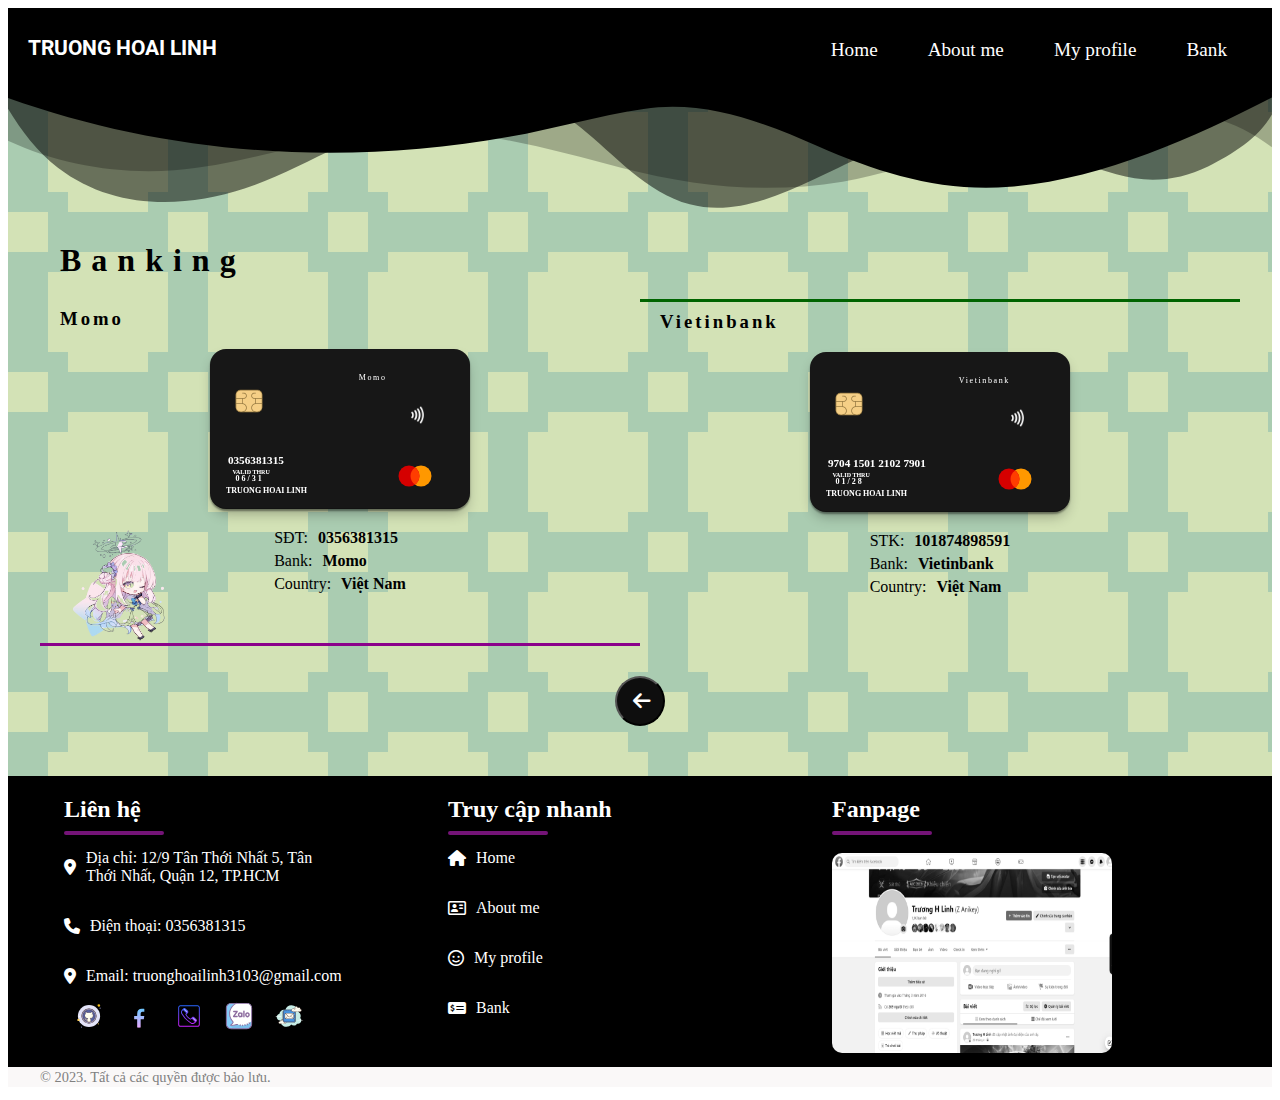
<file: Views/bank.html>
<!DOCTYPE html>
<html lang="en">
<head>
    <meta charset="UTF-8">
    <meta name="viewport" content="width=device-width, initial-scale=1.0">
    <link rel="icon" href="./Assets//Img/download_preview_rev_1.png" type="image/x-icon">
    <link rel="stylesheet" href="../Style/Basic.css">
    <link rel="stylesheet" href="../Style/Main.css">
    <link rel="stylesheet" href="../Style/Grid.css">
    <link rel="stylesheet" href="https://cdnjs.cloudflare.com/ajax/libs/font-awesome/6.4.0/css/all.min.css">
    <link rel="stylesheet" href="../Style/Body.css">
    <link rel="stylesheet" href="../Style/Footer.css">
    <link rel="preconnect" href="https://fonts.googleapis.com">
    <link rel="preconnect" href="https://fonts.gstatic.com" crossorigin>
    <link href="https://fonts.googleapis.com/css2?family=Roboto:wght@300;400;500;700;900&display=swap" rel="stylesheet">
    <title>Profile</title>
</head>
<body class="body">
    <header class="header">
        <div class="header__logo">
            <h1>TRUONG HOAI LINH</h1>
        </div>
        <nav class="nav-group">
            <ul class="group-menu">
                <li class="menu-li"><a href="../index.html">Home</a></li>
                <li class="menu-li"><a href="aboutme.html">About me</a></li>
                <li class="menu-li"><a href="myprofile.html">My profile</a></li>
                <li class="menu-li"><a href="bank.html">Bank</a></li>
            </ul>
        </nav>
        <label for="nav__bars" class="nav__bars">
            <i class="fa-solid fa-bars"></i>
        </label>
        <input type="checkbox" hidden name="" id="nav__bars">
        <div class="nav__bars-box">
            <label for="nav__bars" class="navbar__overlay"></label>
            <div class="navbar__body">
                <ul class="bars__box-nav">
                    <li class="menu-li"><i class="fa-solid fa-house"></i><a href="../index.html">Home</a></li>
                    <li class="menu-li"><i class="fa-regular fa-address-card"></i><a href="aboutme.html">About me</a></li>
                    <li class="menu-li"><i class="fa-regular fa-face-smile"></i><a href="myprofile.html">My profile</a></li>
                    <li class="menu-li"><i class="fa-solid fa-money-check-dollar"></i><a href="bank.html">Bank</a></li>
                </ul>
                <label for="nav__bars" class="bars__box-icon">
                    <i class="fa-solid fa-xmark"></i>
                </label>
            </div>
    </header>

    <section class="section">
        <div class="custom-shape-divider-bottom-1689592004">
            <svg data-name="Layer 1" xmlns="http://www.w3.org/2000/svg" viewBox="0 0 1200 120" preserveAspectRatio="none">
                <path d="M0,0V46.29c47.79,22.2,103.59,32.17,158,28,70.36-5.37,136.33-33.31,206.8-37.5C438.64,32.43,512.34,53.67,583,72.05c69.27,18,138.3,24.88,209.4,13.08,36.15-6,69.85-17.84,104.45-29.34C989.49,25,1113-14.29,1200,52.47V0Z" opacity=".25" class="shape-fill"></path>
                <path d="M0,0V15.81C13,36.92,27.64,56.86,47.69,72.05,99.41,111.27,165,111,224.58,91.58c31.15-10.15,60.09-26.07,89.67-39.8,40.92-19,84.73-46,130.83-49.67,36.26-2.85,70.9,9.42,98.6,31.56,31.77,25.39,62.32,62,103.63,73,40.44,10.79,81.35-6.69,119.13-24.28s75.16-39,116.92-43.05c59.73-5.85,113.28,22.88,168.9,38.84,30.2,8.66,59,6.17,87.09-7.5,22.43-10.89,48-26.93,60.65-49.24V0Z" opacity=".5" class="shape-fill"></path>
                <path d="M0,0V5.63C149.93,59,314.09,71.32,475.83,42.57c43-7.64,84.23-20.12,127.61-26.46,59-8.63,112.48,12.24,165.56,35.4C827.93,77.22,886,95.24,951.2,90c86.53-7,172.46-45.71,248.8-84.81V0Z" class="shape-fill"></path>
            </svg>
        </div>
        <div class="grid" id="bank">
            <h1 class="bank-title">Banking</h1>
            <div class="bank">
                <div class="bank-tec">
                    <h3>Momo</h3>
                    <div class="flip-card">
                        <div class="flip-card-inner">
                            <div class="flip-card-front">
                                <p class="heading_8264">Momo</p>
                                <svg class="logo" xmlns="http://www.w3.org/2000/svg" x="0px" y="0px" width="36" height="36" viewBox="0 0 48 48">
                                <path fill="#ff9800" d="M32 10A14 14 0 1 0 32 38A14 14 0 1 0 32 10Z"></path><path fill="#d50000" d="M16 10A14 14 0 1 0 16 38A14 14 0 1 0 16 10Z"></path><path fill="#ff3d00" d="M18,24c0,4.755,2.376,8.95,6,11.48c3.624-2.53,6-6.725,6-11.48s-2.376-8.95-6-11.48 C20.376,15.05,18,19.245,18,24z"></path>
                                </svg>
                                <svg version="1.1" class="chip" id="Layer_1" xmlns="http://www.w3.org/2000/svg" xmlns:xlink="http://www.w3.org/1999/xlink" x="0px" y="0px" width="30px" height="30px" viewBox="0 0 50 50" xml:space="preserve">  <image id="image0" width="50" height="50" x="0" y="0" href="[data-uri]"></image>
                                </svg>
                                <svg version="1.1" class="contactless" id="Layer_1" xmlns="http://www.w3.org/2000/svg" xmlns:xlink="http://www.w3.org/1999/xlink" x="0px" y="0px" width="20px" height="20px" viewBox="0 0 50 50" xml:space="preserve">  <image id="image0" width="50" height="50" x="0" y="0" href="[data-uri]"></image>
                                </svg>
                                <p class="number">0356381315</p>
                                <p class="valid_thru">VALID THRU</p>
                                <p class="date_8264">0 6 / 3 1</p>
                                <p class="name">TRUONG HOAI LINH</p>
                            </div>
                            <div class="flip-card-back">
                                <div class="strip"></div>
                                <div class="mstrip"></div>
                                <div class="sstrip">
                                  <p class="code">***</p>
                                </div>
                            </div>
                        </div>
                    </div>
                    <div class="bank-bank">
                        <div class="bank-bank-space">
                            <p class="bank-space-martb">SĐT:</p>
                            <p class="bank-space-mar"><b>0356381315</b></p>
                        </div>
                        <div class="bank-bank-space">
                            <p class="bank-space-martb">Bank:</p>
                            <p class="bank-space-mar"><b>Momo</b></p>
                        </div>
                        <div class="bank-bank-space">
                            <p class="bank-space-martb">Country:</p>
                            <p class="bank-space-mar"><b>Việt Nam</b></p>
                        </div>
                    </div>
                    <img src="../Assets//Img/anime.jpg" alt="">
                </div>
                <div class="bank-viet">
                    <h3>Vietinbank</h3>
                    <div class="flip-card">
                        <div class="flip-card-inner">
                            <div class="flip-card-front">
                                <p class="heading_8264">Vietinbank</p>
                                <svg class="logo" xmlns="http://www.w3.org/2000/svg" x="0px" y="0px" width="36" height="36" viewBox="0 0 48 48">
                                <path fill="#ff9800" d="M32 10A14 14 0 1 0 32 38A14 14 0 1 0 32 10Z"></path><path fill="#d50000" d="M16 10A14 14 0 1 0 16 38A14 14 0 1 0 16 10Z"></path><path fill="#ff3d00" d="M18,24c0,4.755,2.376,8.95,6,11.48c3.624-2.53,6-6.725,6-11.48s-2.376-8.95-6-11.48 C20.376,15.05,18,19.245,18,24z"></path>
                                </svg>
                                <svg version="1.1" class="chip" id="Layer_1" xmlns="http://www.w3.org/2000/svg" xmlns:xlink="http://www.w3.org/1999/xlink" x="0px" y="0px" width="30px" height="30px" viewBox="0 0 50 50" xml:space="preserve">  <image id="image0" width="50" height="50" x="0" y="0" href="[data-uri]"></image>
                                </svg>
                                <svg version="1.1" class="contactless" id="Layer_1" xmlns="http://www.w3.org/2000/svg" xmlns:xlink="http://www.w3.org/1999/xlink" x="0px" y="0px" width="20px" height="20px" viewBox="0 0 50 50" xml:space="preserve">  <image id="image0" width="50" height="50" x="0" y="0" href="[data-uri]"></image>
                                </svg>
                                <p class="number">9704 1501 2102 7901</p>
                                <p class="valid_thru">VALID THRU</p>
                                <p class="date_8264">0 1 / 2 8</p>
                                <p class="name">TRUONG HOAI LINH</p>
                            </div>
                            <div class="flip-card-back">
                                <div class="strip"></div>
                                <div class="mstrip"></div>
                                <div class="sstrip">
                                  <p class="code">***</p>
                                </div>
                            </div>
                        </div>
                    </div>
                    <div class="bank-bank">
                        <div class="bank-bank-space">
                            <p class="bank-space-martb">STK:</p>
                            <p class="bank-space-mar"><b>101874898591</b></p>
                        </div>
                        <div class="bank-bank-space">
                            <p class="bank-space-martb">Bank:</p>
                            <p class="bank-space-mar"><b>Vietinbank</b></p>
                        </div>
                        <div class="bank-bank-space">
                            <p class="bank-space-martb">Country:</p>
                            <p class="bank-space-mar"><b>Việt Nam</b></p>
                        </div>
                    </div>
                </div>
            </div>
            <div style="width: 100%; display: flex; justify-content: center; align-items: center; margin-top: 30px;">
                <button class="btn__next3" title="Profile"><a href="myprofile.html"><i class="fa-solid fa-arrow-left"></i></a></button>
            </div>
        </div>    
    </section>

    <footer class="footer" id="contact">
        <div class="footer__box1"></div>
        <div class="grid">
            <div class="footer__body grid_row">
                <div class="col4 footer__body-b s_col12 m_col6">
                    <h2>Liên hệ</h2>
                    <hr>
                    <div class="footer-form">
                        <ul class="footer-form-ul">
                            <li class="footer-form-li"><i class="fa-solid fa-location-dot"></i><p>Địa chỉ: 12/9 Tân Thới Nhất 5, Tân<br> Thới Nhất, Quận 12, TP.HCM</p></li>
                            <li class="footer-form-li"><i class="fa-solid fa-phone"></i><p>Điện thoại: 0356381315</p></li>
                            <li class="footer-form-li"><i class="fa-solid fa-location-dot"></i><p>Email: truonghoailinh3103@gmail.com</p></li>
                        </ul>
                    </div>
                    <div style="display: flex; align-items: center;">
                        <a href="https://github.com/TruongHoaiLinh3103" style="margin: 0px 10px;">
                            <svg xmlns="http://www.w3.org/2000/svg" x="0px" y="0px" width="30" height="30" viewBox="0 0 100 100">
                                <path fill="#f1bc19" d="M77 12A1 1 0 1 0 77 14A1 1 0 1 0 77 12Z"></path><path fill="#e4e4f9" d="M50 13A37 37 0 1 0 50 87A37 37 0 1 0 50 13Z"></path><path fill="#f1bc19" d="M83 11A4 4 0 1 0 83 19A4 4 0 1 0 83 11Z"></path><path fill="#8889b9" d="M87 22A2 2 0 1 0 87 26A2 2 0 1 0 87 22Z"></path><path fill="#fbcd59" d="M81 74A2 2 0 1 0 81 78 2 2 0 1 0 81 74zM15 59A4 4 0 1 0 15 67 4 4 0 1 0 15 59z"></path><path fill="#8889b9" d="M25 85A2 2 0 1 0 25 89A2 2 0 1 0 25 85Z"></path><path fill="#fff" d="M18.5 49A2.5 2.5 0 1 0 18.5 54 2.5 2.5 0 1 0 18.5 49zM79.5 32A1.5 1.5 0 1 0 79.5 35 1.5 1.5 0 1 0 79.5 32z"></path><g><path fill="#a3a3cd" d="M50 25.625A24.25 24.25 0 1 0 50 74.125A24.25 24.25 0 1 0 50 25.625Z"></path><path fill="#472b29" d="M50,74.825c-13.757,0-24.95-11.192-24.95-24.95S36.243,24.925,50,24.925s24.95,11.192,24.95,24.95 S63.757,74.825,50,74.825z M50,26.325c-12.985,0-23.55,10.564-23.55,23.55S37.015,73.425,50,73.425s23.55-10.564,23.55-23.55 S62.985,26.325,50,26.325z"></path></g><g><path fill="#565fa1" d="M50 29.167A20.5 20.5 0 1 0 50 70.167A20.5 20.5 0 1 0 50 29.167Z"></path></g><g><path fill="#472b29" d="M69.424,44.625c-0.214,0-0.412-0.139-0.478-0.354c-0.088-0.287-0.183-0.571-0.284-0.853 c-0.392-1.094-0.886-2.159-1.47-3.169c-0.139-0.238-0.057-0.545,0.182-0.683c0.239-0.141,0.545-0.057,0.683,0.183 c0.614,1.061,1.134,2.182,1.546,3.331c0.106,0.297,0.206,0.595,0.298,0.897c0.081,0.264-0.067,0.544-0.332,0.625 C69.521,44.618,69.472,44.625,69.424,44.625z"></path></g><g><path fill="#472b29" d="M50,70.75c-11.511,0-20.875-9.337-20.875-20.813S38.489,29.125,50,29.125 c5.975,0,11.674,2.56,15.636,7.023c0.299,0.337,0.588,0.685,0.865,1.041c0.169,0.218,0.13,0.531-0.087,0.701 c-0.218,0.171-0.532,0.131-0.702-0.088c-0.264-0.339-0.54-0.669-0.824-0.99c-3.772-4.25-9.199-6.688-14.888-6.688 c-10.959,0-19.875,8.888-19.875,19.813S39.041,69.75,50,69.75s19.875-8.888,19.875-19.813c0-0.995-0.075-1.996-0.222-2.973 c-0.041-0.272,0.147-0.527,0.42-0.568c0.278-0.045,0.528,0.147,0.569,0.42c0.154,1.025,0.233,2.076,0.233,3.121 C70.875,61.413,61.511,70.75,50,70.75z"></path></g><g><path fill="#fefdef" d="M61.496,42.088c0.365-1.671,0.206-3.743-0.486-5.818c-3.622,0-6.339,2.716-6.339,2.716 s0.016,0.018,0.02,0.023C54.627,39.008,54.565,39,54.5,39h-9c-0.043,0-0.085,0.006-0.128,0.006c0.003-0.004,0.017-0.02,0.017-0.02 s-2.717-2.716-6.339-2.716c-0.684,2.053-0.85,4.104-0.5,5.767C36.973,43.732,36,46,36,48.5c0,5.247,4.253,9.5,9.5,9.5h1.073 c-1.304,0.709-2.246,1.979-2.493,3.498c-1.72,0.232-3.979,0.18-5.028-1.394c-1.811-2.717-2.717-2.717-3.622-2.717 s-0.906,0.906,0,1.811c0.906,0.906,0.906,0.906,1.811,2.717c0.772,1.543,2.812,3.298,6.76,2.663v3.523 c0,0.447,0.079,0.871,0.191,1.282c2.425,0.577,6.502,1.061,11.665-0.151C55.943,68.868,56,68.493,56,68.102v-5.816 c0-1.858-1.047-3.456-2.573-4.286H54.5c5.247,0,9.5-4.253,9.5-9.5C64,46.025,63.046,43.779,61.496,42.088z"></path><path fill="#472b29" d="M49.532,70.486c-2.23,0-4.075-0.287-5.457-0.616c-0.178-0.042-0.319-0.179-0.367-0.355 c-0.142-0.522-0.208-0.972-0.208-1.413V65.15c-4.563,0.514-6.279-2.154-6.707-3.011c-0.87-1.739-0.87-1.739-1.717-2.587 c-0.701-0.701-0.979-1.458-0.745-2.023c0.169-0.408,0.569-0.642,1.098-0.642c1.217,0,2.219,0.211,4.038,2.939 c0.839,1.258,2.676,1.379,4.193,1.218c0.23-0.978,0.724-1.855,1.423-2.554C39.762,58.272,35.5,53.875,35.5,48.5 c0-2.442,0.891-4.78,2.513-6.613c-0.306-1.722-0.108-3.761,0.564-5.775c0.068-0.204,0.259-0.342,0.474-0.342 c3.357,0,5.931,2.16,6.552,2.73h8.854c0.621-0.57,3.195-2.73,6.552-2.73c0.215,0,0.406,0.138,0.474,0.342 c0.679,2.037,0.872,4.096,0.551,5.83c1.591,1.826,2.465,4.146,2.465,6.559c0,5.375-4.263,9.773-9.585,9.991 c1.001,0.997,1.585,2.354,1.585,3.794v5.816c0,0.392-0.052,0.8-0.158,1.246c-0.043,0.185-0.188,0.328-0.372,0.371 C53.582,70.28,51.419,70.486,49.532,70.486z M44.602,68.965c2.412,0.537,6.153,0.9,10.83-0.148 c0.045-0.253,0.068-0.489,0.068-0.715v-5.816c0-1.597-0.886-3.07-2.312-3.846c-0.201-0.109-0.302-0.341-0.246-0.563 c0.056-0.222,0.256-0.377,0.484-0.377H54.5c4.962,0,9-4.037,9-9c0-2.247-0.843-4.404-2.373-6.074 c-0.11-0.12-0.154-0.286-0.12-0.444c0.331-1.517,0.202-3.352-0.36-5.202c-2.87,0.153-5.098,2.074-5.542,2.484 c-0.091,0.151-0.245,0.246-0.429,0.246c-0.007,0-0.096-0.006-0.103-0.006L45.5,39.5c-0.152,0-0.332-0.067-0.442-0.181l-0.021,0.021 c-0.025-0.024-2.438-2.39-5.623-2.561c-0.557,1.831-0.69,3.649-0.373,5.154c0.034,0.159-0.013,0.325-0.124,0.444 C37.358,44.052,36.5,46.227,36.5,48.5c0,4.963,4.038,9,9,9h1.073c0.229,0,0.428,0.155,0.484,0.377 c0.057,0.222-0.044,0.453-0.246,0.563c-1.205,0.654-2.021,1.799-2.238,3.139c-0.036,0.218-0.208,0.386-0.427,0.415 c-2.664,0.358-4.568-0.198-5.511-1.611c-1.663-2.494-2.412-2.494-3.206-2.494c-0.137,0-0.18,0.032-0.181,0.032 c-0.025,0.064,0.043,0.435,0.534,0.926c0.963,0.963,0.998,1.033,1.905,2.847c0.369,0.736,1.911,3.093,6.233,2.392 c0.147-0.021,0.292,0.019,0.404,0.113c0.111,0.096,0.176,0.234,0.176,0.381v3.523C44.5,68.372,44.533,68.651,44.602,68.965z"></path></g><g><path fill="#fefdef" d="M60.437,51.362c-0.9,1.994-2.876,3.652-6.354,3.93"></path><path fill="#472b29" d="M54.083,55.542c-0.129,0-0.238-0.1-0.249-0.23c-0.011-0.138,0.091-0.258,0.229-0.269 c3.805-0.305,5.442-2.227,6.146-3.784c0.058-0.127,0.205-0.183,0.331-0.125c0.125,0.057,0.182,0.204,0.125,0.33 c-1.073,2.377-3.403,3.824-6.562,4.077C54.097,55.542,54.09,55.542,54.083,55.542z"></path></g><g><path fill="#fefdef" d="M60.959,47.41c0.111,0.753,0.109,1.552-0.03,2.342"></path><path fill="#472b29" d="M60.93,50.002c-0.015,0-0.029-0.001-0.044-0.004c-0.136-0.023-0.227-0.153-0.203-0.289 c0.129-0.734,0.139-1.517,0.029-2.263c-0.021-0.136,0.074-0.264,0.21-0.283c0.137-0.02,0.264,0.073,0.284,0.211 c0.12,0.809,0.109,1.624-0.031,2.421C61.155,49.917,61.049,50.002,60.93,50.002z"></path></g><g><path fill="#fefdef" d="M59.083,43.875c0.633,0.451,1.146,1.179,1.488,2.055"></path><path fill="#472b29" d="M60.571,46.181c-0.1,0-0.194-0.061-0.233-0.159c-0.334-0.856-0.818-1.528-1.4-1.942 c-0.112-0.08-0.139-0.236-0.059-0.349c0.081-0.113,0.236-0.138,0.349-0.06c0.662,0.472,1.207,1.222,1.576,2.169 c0.05,0.129-0.014,0.273-0.142,0.324C60.632,46.175,60.602,46.181,60.571,46.181z"></path></g>
                            </svg>
                        </a>
                        <a href="https://web.facebook.com/profile.php?id=61551727813662" style="margin: 0px 10px;">
                            <svg xmlns="http://www.w3.org/2000/svg" x="0px" y="0px" width="30" height="30" viewBox="0 0 64 64">
                                <linearGradient id="rhA40cqBlsJ1wx2ZjgJTqa_118501_gr1" x1="32.526" x2="32.526" y1="16.627" y2="56.834" gradientUnits="userSpaceOnUse"><stop offset="0" stop-color="#6dc7ff"></stop><stop offset="1" stop-color="#e6abff"></stop></linearGradient><path fill="url(#rhA40cqBlsJ1wx2ZjgJTqa_118501_gr1)" d="M35.52,38.891h6.729l1.057-6.835H35.52v-3.736c0-2.839,0.928-5.358,3.584-5.358h4.268v-5.966c-0.75-0.101-2.335-0.323-5.332-0.323c-6.258,0-9.926,3.305-9.926,10.834v4.548h-6.433v6.835h6.433v17.788C29.385,56.869,30.676,57,32,57c1.197,0,2.366-0.109,3.52-0.266V38.891z"></path><linearGradient id="rhA40cqBlsJ1wx2ZjgJTqb_118501_gr2" x1="32" x2="32" y1="58" y2="6" gradientTransform="matrix(1 0 0 -1 0 64)" gradientUnits="userSpaceOnUse"><stop offset="0" stop-color="#1a6dff"></stop><stop offset="1" stop-color="#c822ff"></stop></linearGradient><path fill="none" stroke="url(#rhA40cqBlsJ1wx2ZjgJTqb)" stroke-miterlimit="10" stroke-width="2" d="M32 7A25 25 0 1 0 32 57A25 25 0 1 0 32 7Z"></path>
                            </svg>
                        </a>
                        <a href="tel:0356381315" style="margin: 0px 10px;">
                            <svg xmlns="http://www.w3.org/2000/svg" x="0px" y="0px" width="30" height="30" viewBox="0 0 64 64">
                                <linearGradient id="SVGID_1__zfzzkSElGxHN_gr1" x1="20.43" x2="29.588" y1="20.594" y2="20.594" gradientUnits="userSpaceOnUse"><stop offset="0" stop-color="#6dc7ff"></stop><stop offset="1" stop-color="#e6abff"></stop></linearGradient><path fill="url(#SVGID_1__zfzzkSElGxHN_gr1)" d="M29,24.6L29,24.6c-0.8,0.8-2,0.8-2.8,0L21,19.4c-0.8-0.8-0.8-2,0-2.8l0,0c0.8-0.8,2-0.8,2.8,0l5.2,5.2	C29.8,22.5,29.8,23.8,29,24.6z"></path><linearGradient id="SVGID_2__zfzzkSElGxHN_gr2" x1="38.962" x2="47.942" y1="38.995" y2="38.995" gradientUnits="userSpaceOnUse"><stop offset="0" stop-color="#6dc7ff"></stop><stop offset="1" stop-color="#e6abff"></stop></linearGradient><path fill="url(#SVGID_2__zfzzkSElGxHN_gr2)" d="M47.4,42.9L47.4,42.9c-0.8,0.8-2,0.8-2.8,0l-5-5c-0.8-0.8-0.8-2,0-2.8l0,0c0.8-0.8,2-0.8,2.8,0l5,5	C48.1,40.9,48.1,42.1,47.4,42.9z"></path><linearGradient id="SVGID_3__zfzzkSElGxHN_gr3" x1="32" x2="32" y1="5.596" y2="51.515" gradientUnits="userSpaceOnUse"><stop offset="0" stop-color="#1a6dff"></stop><stop offset="1" stop-color="#c822ff"></stop></linearGradient><path fill="url(#SVGID_3__zfzzkSElGxHN_gr3)" d="M50,9H14c-2.8,0-5,2.2-5,5v36c0,2.8,2.2,5,5,5h36c2.8,0,5-2.2,5-5V14C55,11.2,52.8,9,50,9z M53,50 c0,1.7-1.3,3-3,3H14c-1.7,0-3-1.3-3-3V14c0-1.7,1.3-3,3-3h36c1.7,0,3,1.3,3,3V50z"></path><linearGradient id="SVGID_4__zfzzkSElGxHN_gr4" x1="31.999" x2="31.999" y1="5.596" y2="51.515" gradientUnits="userSpaceOnUse"><stop offset="0" stop-color="#1a6dff"></stop><stop offset="1" stop-color="#c822ff"></stop></linearGradient><path fill="url(#SVGID_4__zfzzkSElGxHN_gr4)" d="M48.1,39.4l-5-5c-0.2-0.2-0.3-0.3-0.5-0.4c-0.5-0.3-1.1-0.5-1.8-0.5c0,0,0,0,0,0c-0.8,0-1.6,0.3-2.2,0.9 l-3.3,3.3c-3.9-2-6.9-5.1-9-9l3.3-3.3c0.1-0.1,0.3-0.3,0.4-0.5c0.3-0.5,0.5-1.1,0.5-1.7c0-0.6-0.2-1.2-0.5-1.7 c-0.1-0.2-0.2-0.3-0.4-0.5l-5.1-5.1c-0.3-0.3-0.6-0.5-1-0.7c-0.2-0.1-0.4-0.1-0.6-0.2c-0.2,0-0.4-0.1-0.6-0.1c0,0,0,0,0,0 c-0.8,0-1.6,0.3-2.2,0.9l-3,3c-2.4,2.4-2.9,6.1-1.1,9c5,8.2,11.7,14.9,20,20c1.1,0.7,2.5,1.1,3.8,1.1c2,0,3.8-0.8,5.2-2.2l3-3 c1.1-1.1,1.2-2.7,0.4-3.9C48.4,39.7,48.2,39.5,48.1,39.4z M21.7,17.3c0.2-0.2,0.4-0.3,0.7-0.3c0.1,0,0.1,0,0.2,0 c0.2,0,0.4,0.1,0.5,0.3l5.2,5.2c0.2,0.2,0.3,0.4,0.3,0.7c0,0.3-0.1,0.5-0.3,0.7c-0.4,0.4-1,0.4-1.4,0l-5.2-5.2 C21.3,18.3,21.3,17.7,21.7,17.3z M43.6,45.4c-1,1-2.4,1.6-3.8,1.6c-1,0-1.9-0.3-2.8-0.8c-8-4.8-14.4-11.3-19.3-19.3 c-1.3-2.1-0.9-4.8,0.8-6.6l1.1-1.1c0.1,0.3,0.3,0.6,0.6,0.9l5.2,5.2c0.2,0.2,0.5,0.4,0.8,0.6l-1.4,1.4c-0.6,0.6-0.7,1.4-0.3,2.1 c2.3,4.4,5.6,7.8,10,10c0.7,0.4,1.6,0.2,2.1-0.3l1.5-1.5c0.1,0.4,0.4,0.7,0.7,1l5,5c0.3,0.3,0.6,0.5,1,0.6L43.6,45.4z M46.6,42.2 c-0.4,0.4-1,0.4-1.4,0l-5-5C40.1,37,40,36.8,40,36.5c0-0.3,0.1-0.5,0.3-0.7c0.2-0.2,0.5-0.3,0.7-0.3c0.1,0,0.3,0,0.4,0.1 c0,0,0,0,0,0c0.1,0,0.1,0.1,0.2,0.1l5.1,5.1c0.1,0.1,0.1,0.2,0.2,0.3C47,41.5,46.9,41.9,46.6,42.2z"></path>
                            </svg>
                        </i></a>
                        <a href="tel:0963301494" style="margin: 0px 10px;">
                            <svg xmlns="http://www.w3.org/2000/svg" x="0px" y="0px" width="30" height="30" viewBox="0 0 64 64">
                                <path fill="#85cbf8" d="M15,5C9.486,5,5,9.486,5,15v34c0,5.514,4.486,10,10,10h34c5.514,0,10-4.486,10-10V15	c0-5.514-4.486-10-10-10H15z"></path><path fill="#7bbeeb" d="M38.5,52c-3.297,0-6.452-0.569-9.363-1.607c-0.749-0.267-1.545-0.411-2.334-0.312	C23.808,50.453,22.008,52,17.5,52c-0.662,0-1.212-0.032-1.666-0.08L13,51.5c0,0.256,0.098,0.512,0.293,0.707l6.803,6.803L49,59	c5.523,0,10-4.477,10-10v-6.159C54.14,48.432,46.762,52,38.5,52z"></path><path fill="#fff" d="M49,5H25.904C17.624,9.228,12,17.494,12,27c0,6.501,2.631,12.423,6.942,16.869	c0.516,0.532,0.706,1.319,0.4,1.994C17.789,49.285,14,51.5,14,51.5s0.875,0.5,3.5,0.5c4.509,0,6.309-1.548,9.304-1.92	c0.788-0.098,1.583,0.045,2.331,0.312C32.047,51.431,35.203,52,38.5,52c8.262,0,15.64-3.568,20.5-9.159V15C59,9.477,54.523,5,49,5z"></path><path fill="#8d6c9f" d="M34.401,53.711c-0.047,0-0.094-0.003-0.142-0.01c-0.547-0.077-0.927-0.584-0.85-1.131l0.28-1.979	c0.078-0.547,0.586-0.93,1.13-0.85c0.547,0.077,0.927,0.584,0.85,1.131l-0.28,1.979C35.319,53.351,34.891,53.711,34.401,53.711z M39.784,53.969c0.552-0.023,0.98-0.489,0.957-1.041l-0.084-1.998c-0.023-0.553-0.492-1.008-1.042-0.957	c-0.552,0.023-0.98,0.489-0.957,1.041l0.084,1.998c0.022,0.538,0.465,0.958,0.998,0.958C39.755,53.97,39.77,53.97,39.784,53.969z M45.269,53.227c0.538-0.125,0.874-0.662,0.749-1.2l-0.45-1.948c-0.124-0.538-0.665-0.875-1.199-0.749	c-0.538,0.125-0.874,0.662-0.749,1.2l0.45,1.948c0.106,0.462,0.518,0.774,0.973,0.774C45.117,53.252,45.193,53.244,45.269,53.227z M50.527,51.477c0.505-0.224,0.733-0.814,0.51-1.319l-0.808-1.829c-0.224-0.507-0.816-0.733-1.319-0.511	c-0.505,0.224-0.733,0.814-0.51,1.319l0.808,1.829c0.165,0.374,0.531,0.596,0.915,0.596C50.259,51.562,50.396,51.534,50.527,51.477z M55.365,48.759c0.453-0.315,0.564-0.938,0.249-1.392l-1.144-1.642c-0.316-0.454-0.939-0.563-1.392-0.249	c-0.453,0.315-0.564,0.938-0.249,1.392l1.144,1.642c0.194,0.279,0.505,0.429,0.821,0.429C54.992,48.938,55.191,48.88,55.365,48.759z"></path><path fill="#8d6c9f" d="M17.5,53c-2.751,0-3.812-0.526-3.996-0.632c-0.31-0.177-0.501-0.506-0.503-0.862	c-0.002-0.356,0.187-0.688,0.494-0.868c0.036-0.021,3.539-2.106,4.937-5.188c0.124-0.273,0.041-0.629-0.207-0.885	C13.566,39.762,11,33.523,11,27c0-9.567,5.537-18.339,14.45-22.891c0.492-0.251,1.095-0.056,1.345,0.436	c0.251,0.492,0.056,1.095-0.436,1.346C18.119,10.099,13,18.188,13,27c0,6.001,2.365,11.744,6.66,16.173	c0.828,0.854,1.06,2.072,0.592,3.104c-0.918,2.022-2.52,3.636-3.801,4.692C16.759,50.988,17.107,51,17.5,51	c2.583,0,4.213-0.537,5.79-1.056c1.043-0.344,2.122-0.699,3.392-0.856c0.873-0.107,1.814,0.014,2.791,0.363	c0.52,0.186,0.791,0.758,0.604,1.278c-0.186,0.52-0.758,0.792-1.278,0.604c-0.68-0.243-1.311-0.332-1.871-0.262	c-1.075,0.134-2.016,0.443-3.012,0.771C22.27,52.386,20.404,53,17.5,53z"></path><path fill="#8d6c9f" d="M50,35c-2.757,0-5-2.439-5-5.438s2.243-5.438,5-5.438s5,2.439,5,5.438S52.757,35,50,35z M50,27	c-1.103,0-2,1.15-2,2.562s0.897,2.562,2,2.562s2-1.15,2-2.562S51.103,27,50,27z"></path><path fill="#8d6c9f" d="M42.5,35c-0.829,0-1.5-0.672-1.5-1.5v-12c0-0.828,0.671-1.5,1.5-1.5s1.5,0.672,1.5,1.5v12	C44,34.328,43.329,35,42.5,35z"></path><path fill="#8d6c9f" d="M38.125,24.375c-0.564,0-1.049,0.315-1.305,0.774c-0.759-0.642-1.688-1.024-2.695-1.024	c-2.554,0-4.625,2.434-4.625,5.438c0,3.003,2.071,5.438,4.625,5.438c1.007,0,1.936-0.382,2.695-1.024	c0.256,0.46,0.741,0.774,1.305,0.774c0.829,0,1.5-0.672,1.5-1.5v-7.375C39.625,25.047,38.954,24.375,38.125,24.375z M34.562,32.125	c-1.139,0-2.062-1.147-2.062-2.562c0-1.415,0.923-2.562,2.062-2.562s2.062,1.147,2.062,2.562	C36.625,30.978,35.702,32.125,34.562,32.125z"></path><path fill="#8d6c9f" d="M28,34.625h-7.375c-0.616,0-1.171-0.341-1.451-0.889c-0.279-0.549-0.228-1.198,0.133-1.695L25.077,24	H20.75c-0.829,0-1.5-0.672-1.5-1.5s0.671-1.5,1.5-1.5H28c0.562,0,1.078,0.314,1.334,0.815c0.257,0.5,0.212,1.103-0.116,1.56	l-5.92,8.25H28c0.829,0,1.5,0.672,1.5,1.5S28.829,34.625,28,34.625z M21.749,33.784l-0.009,0.014	C21.742,33.793,21.746,33.789,21.749,33.784z"></path><path fill="#8d6c9f" d="M49,6c4.963,0,9,4.037,9,9v34c0,4.963-4.037,9-9,9H15c-4.963,0-9-4.037-9-9V15c0-4.963,4.037-9,9-9	H49 M49,4H15C8.925,4,4,8.925,4,15v34c0,6.075,4.925,11,11,11h34c6.075,0,11-4.925,11-11V15C60,8.925,55.075,4,49,4L49,4z"></path>
                            </svg>
                        </a>
                        <a href="mailto:truonghoailinh3103@gmail.com" style="margin: 0px 10px;">
                            <svg xmlns="http://www.w3.org/2000/svg" x="0px" y="0px" width="30" height="30" viewBox="0 0 100 100">
                                <path fill="#c7ede6" d="M87.215,56.71C88.35,54.555,89,52.105,89,49.5c0-6.621-4.159-12.257-10.001-14.478 C78.999,35.015,79,35.008,79,35c0-11.598-9.402-21-21-21c-9.784,0-17.981,6.701-20.313,15.757C36.211,29.272,34.638,29,33,29 c-7.692,0-14.023,5.793-14.89,13.252C12.906,43.353,9,47.969,9,53.5C9,59.851,14.149,65,20.5,65c0.177,0,0.352-0.012,0.526-0.022 C21.022,65.153,21,65.324,21,65.5C21,76.822,30.178,86,41.5,86c6.437,0,12.175-2.972,15.934-7.614C59.612,80.611,62.64,82,66,82 c4.65,0,8.674-2.65,10.666-6.518C77.718,75.817,78.837,76,80,76c6.075,0,11-4.925,11-11C91,61.689,89.53,58.727,87.215,56.71z"></path><path fill="#fdfcef" d="M33.5,75.5c0,0,1.567,0,3.5,0s3.5-1.567,3.5-3.5c0-1.781-1.335-3.234-3.055-3.455 C37.473,68.366,37.5,68.187,37.5,68c0-1.933-1.567-3.5-3.5-3.5c-1.032,0-1.95,0.455-2.59,1.165 c-0.384-1.808-1.987-3.165-3.91-3.165c-2.209,0-4,1.791-4,4c0,0.191,0.03,0.374,0.056,0.558C23.128,66.714,22.592,66.5,22,66.5 c-1.228,0-2.245,0.887-2.455,2.055C19.366,68.527,19.187,68.5,19,68.5c-1.933,0-3.5,1.567-3.5,3.5s1.567,3.5,3.5,3.5s7.5,0,7.5,0 V76h7V75.5z"></path><path fill="#472b29" d="M35.25,71C35.112,71,35,70.888,35,70.75c0-1.223,0.995-2.218,2.218-2.218 c0.034,0.009,0.737-0.001,1.244,0.136c0.133,0.036,0.212,0.173,0.176,0.306c-0.036,0.134-0.173,0.213-0.306,0.176 c-0.444-0.12-1.1-0.12-1.113-0.118c-0.948,0-1.719,0.771-1.719,1.718C35.5,70.888,35.388,71,35.25,71z"></path><circle cx="28.5" cy="75.5" r=".5" fill="#472b29"></circle><path fill="#472b29" d="M37,76h-3.5c-0.276,0-0.5-0.224-0.5-0.5s0.224-0.5,0.5-0.5H37c1.654,0,3-1.346,3-3 c0-1.496-1.125-2.768-2.618-2.959c-0.134-0.018-0.255-0.088-0.336-0.196s-0.115-0.244-0.094-0.377C36.975,68.314,37,68.16,37,68 c0-1.654-1.346-3-3-3c-0.85,0-1.638,0.355-2.219,1c-0.125,0.139-0.321,0.198-0.5,0.148c-0.182-0.049-0.321-0.195-0.36-0.379 C30.58,64.165,29.141,63,27.5,63c-1.93,0-3.5,1.57-3.5,3.5c0,0.143,0.021,0.28,0.041,0.418c0.029,0.203-0.063,0.438-0.242,0.54 c-0.179,0.102-0.396,0.118-0.556-0.01C22.878,67.155,22.449,67,22,67c-0.966,0-1.792,0.691-1.963,1.644 c-0.048,0.267-0.296,0.446-0.569,0.405C19.314,69.025,19.16,69,19,69c-1.654,0-3,1.346-3,3s1.346,3,3,3h7.5 c0.276,0,0.5,0.224,0.5,0.5S26.776,76,26.5,76H19c-2.206,0-4-1.794-4-4s1.794-4,4-4c0.059,0,0.116,0.002,0.174,0.006 C19.588,66.82,20.711,66,22,66c0.349,0,0.689,0.061,1.011,0.18C23.176,63.847,25.126,62,27.5,62c1.831,0,3.466,1.127,4.153,2.774 C32.333,64.276,33.155,64,34,64c2.206,0,4,1.794,4,4c0,0.048-0.001,0.095-0.004,0.142C39.739,68.59,41,70.169,41,72 C41,74.206,39.206,76,37,76z"></path><path fill="#472b29" d="M31.5,75c-0.159,0-0.841,0-1,0c-0.276,0-0.5,0.224-0.5,0.5c0,0.276,0.224,0.5,0.5,0.5 c0.159,0,0.841,0,1,0c0.276,0,0.5-0.224,0.5-0.5C32,75.224,31.776,75,31.5,75z"></path><path fill="#fff" d="M15.405,51H5.5C5.224,51,5,50.776,5,50.5S5.224,50,5.5,50h9.905c0.276,0,0.5,0.224,0.5,0.5 S15.682,51,15.405,51z"></path><path fill="#fff" d="M18.5,51h-1c-0.276,0-0.5-0.224-0.5-0.5s0.224-0.5,0.5-0.5h1c0.276,0,0.5,0.224,0.5,0.5 S18.777,51,18.5,51z"></path><path fill="#fff" d="M23.491,53H14.5c-0.276,0-0.5-0.224-0.5-0.5s0.224-0.5,0.5-0.5h8.991c0.276,0,0.5,0.224,0.5,0.5 S23.767,53,23.491,53z"></path><path fill="#fff" d="M12.5,53h-1c-0.276,0-0.5-0.224-0.5-0.5s0.224-0.5,0.5-0.5h1c0.276,0,0.5,0.224,0.5,0.5 S12.777,53,12.5,53z"></path><path fill="#fff" d="M9.5,53h-2C7.224,53,7,52.776,7,52.5S7.224,52,7.5,52h2c0.276,0,0.5,0.224,0.5,0.5S9.777,53,9.5,53 z"></path><path fill="#fff" d="M15.5,55h-2c-0.276,0-0.5-0.224-0.5-0.5s0.224-0.5,0.5-0.5h2c0.276,0,0.5,0.224,0.5,0.5 S15.776,55,15.5,55z"></path><path fill="#fff" d="M18.5,46c-0.177,0-0.823,0-1,0c-0.276,0-0.5,0.224-0.5,0.5c0,0.276,0.224,0.5,0.5,0.5 c0.177,0,0.823,0,1,0c0.276,0,0.5-0.224,0.5-0.5C19,46.224,18.776,46,18.5,46z"></path><path fill="#fff" d="M18.5,48c-0.177,0-4.823,0-5,0c-0.276,0-0.5,0.224-0.5,0.5c0,0.276,0.224,0.5,0.5,0.5 c0.177,0,4.823,0,5,0c0.276,0,0.5-0.224,0.5-0.5C19,48.224,18.776,48,18.5,48z"></path><path fill="#fff" d="M23.5,50c-0.177,0-2.823,0-3,0c-0.276,0-0.5,0.224-0.5,0.5c0,0.276,0.224,0.5,0.5,0.5 c0.177,0,2.823,0,3,0c0.276,0,0.5-0.224,0.5-0.5C24,50.224,23.776,50,23.5,50z"></path><path fill="#fff" d="M87.5,65h-10c-0.276,0-0.5-0.224-0.5-0.5s0.224-0.5,0.5-0.5h10c0.276,0,0.5,0.224,0.5,0.5 S87.776,65,87.5,65z"></path><path fill="#fff" d="M91.5,65h-2c-0.276,0-0.5-0.224-0.5-0.5s0.224-0.5,0.5-0.5h2c0.276,0,0.5,0.224,0.5,0.5 S91.776,65,91.5,65z"></path><path fill="#fff" d="M96.5,67h-10c-0.276,0-0.5-0.224-0.5-0.5s0.224-0.5,0.5-0.5h10c0.276,0,0.5,0.224,0.5,0.5 S96.777,67,96.5,67z"></path><path fill="#fff" d="M84.5,67h-1c-0.276,0-0.5-0.224-0.5-0.5s0.224-0.5,0.5-0.5h1c0.276,0,0.5,0.224,0.5,0.5 S84.776,67,84.5,67z"></path><path fill="#fff" d="M81.375,67H79.5c-0.276,0-0.5-0.224-0.5-0.5s0.224-0.5,0.5-0.5h1.875c0.276,0,0.5,0.224,0.5,0.5 S81.651,67,81.375,67z"></path><path fill="#fff" d="M90.5,63h-5c-0.276,0-0.5-0.224-0.5-0.5s0.224-0.5,0.5-0.5h5c0.276,0,0.5,0.224,0.5,0.5 S90.777,63,90.5,63z"></path><path fill="#fff" d="M87.5,69h-2c-0.276,0-0.5-0.224-0.5-0.5s0.224-0.5,0.5-0.5h2c0.276,0,0.5,0.224,0.5,0.5 S87.776,69,87.5,69z"></path><path fill="#4792dd" d="M29.989,64.011V35.989c0-3.866,3.134-7,7-7h28.023c3.866,0,7,3.134,7,7v28.023c0,3.866-3.134,7-7,7 H36.989C33.123,71.011,29.989,67.877,29.989,64.011z"></path><path fill="#472b29" d="M65,29.4c3.639,0,6.6,2.961,6.6,6.6v28c0,3.639-2.961,6.6-6.6,6.6H37c-3.639,0-6.6-2.961-6.6-6.6V36 c0-3.639,2.961-6.6,6.6-6.6H65 M65,28H37c-4.418,0-8,3.582-8,8v28c0,4.418,3.582,8,8,8h28c4.418,0,8-3.582,8-8V36 C73,31.582,69.418,28,65,28L65,28z"></path><path fill="#472b29" d="M69.5,41c-0.276,0-0.5-0.224-0.5-0.5v-4c0-2.481-2.019-4.5-4.5-4.5h-11c-0.276,0-0.5-0.224-0.5-0.5 s0.224-0.5,0.5-0.5h11c3.032,0,5.5,2.467,5.5,5.5v4C70,40.776,69.776,41,69.5,41z"></path><path fill="#472b29" d="M69.5,57c-0.276,0-0.5-0.224-0.5-0.5v-9.016c0-0.276,0.224-0.5,0.5-0.5s0.5,0.224,0.5,0.5V56.5 C70,56.776,69.776,57,69.5,57z"></path><path fill="#472b29" d="M64.5,69h-27c-3.032,0-5.5-2.467-5.5-5.5v-27c0-3.033,2.468-5.5,5.5-5.5h7 c0.276,0,0.5,0.224,0.5,0.5S44.776,32,44.5,32h-7c-2.481,0-4.5,2.019-4.5,4.5v27c0,2.481,2.019,4.5,4.5,4.5h27 c2.481,0,4.5-2.019,4.5-4.5v-4c0-0.276,0.224-0.5,0.5-0.5s0.5,0.224,0.5,0.5v4C70,66.533,67.532,69,64.5,69z"></path><path fill="#472b29" d="M50.5,32h-3c-0.276,0-0.5-0.224-0.5-0.5s0.224-0.5,0.5-0.5h3c0.276,0,0.5,0.224,0.5,0.5 S50.776,32,50.5,32z"></path><path fill="#fdfcef" d="M62.5,59.5h-23c-1.657,0-3-1.343-3-3v-13c0-1.657,1.343-3,3-3h23c1.657,0,3,1.343,3,3v13 C65.5,58.157,64.157,59.5,62.5,59.5z"></path><path fill="#472b29" d="M62.5,60h-23c-1.93,0-3.5-1.57-3.5-3.5v-13c0-1.93,1.57-3.5,3.5-3.5h23c1.93,0,3.5,1.57,3.5,3.5v13 C66,58.43,64.43,60,62.5,60z M39.5,41c-1.379,0-2.5,1.122-2.5,2.5v13c0,1.378,1.121,2.5,2.5,2.5h23c1.379,0,2.5-1.122,2.5-2.5v-13 c0-1.378-1.121-2.5-2.5-2.5H39.5z"></path><path fill="#472b29" d="M51,53.965c-1.075,0-2.151-0.41-2.97-1.228L37.146,41.854c-0.195-0.195-0.195-0.512,0-0.707 s0.512-0.195,0.707,0L48.737,52.03c1.248,1.247,3.277,1.247,4.525,0l10.884-10.884c0.195-0.195,0.512-0.195,0.707,0 s0.195,0.512,0,0.707L53.97,52.737C53.151,53.556,52.075,53.965,51,53.965z"></path><path fill="#472b29" d="M37.5,59c-0.128,0-0.256-0.049-0.354-0.146c-0.195-0.195-0.195-0.512,0-0.707l8.5-8.5 c0.195-0.195,0.512-0.195,0.707,0s0.195,0.512,0,0.707l-8.5,8.5C37.756,58.951,37.628,59,37.5,59z"></path><path fill="#472b29" d="M64.5,59c-0.128,0-0.256-0.049-0.354-0.146l-8.5-8.5c-0.195-0.195-0.195-0.512,0-0.707 s0.512-0.195,0.707,0l8.5,8.5c0.195,0.195,0.195,0.512,0,0.707C64.756,58.951,64.628,59,64.5,59z"></path><g><path fill="#fdfcef" d="M80.875,35.5c0,0,3.64,0,6.125,0s4.5-2.015,4.5-4.5c0-2.333-1.782-4.229-4.055-4.455 C87.467,26.364,87.5,26.187,87.5,26c0-2.485-2.015-4.5-4.5-4.5c-1.438,0-2.703,0.686-3.527,1.736 C79.333,20.6,77.171,18.5,74.5,18.5c-2.761,0-5,2.239-5,5c0,0.446,0.077,0.87,0.187,1.282C69.045,24.005,68.086,23.5,67,23.5 c-1.781,0-3.234,1.335-3.455,3.055C63.364,26.533,63.187,26.5,63,26.5c-2.485,0-4.5,2.015-4.5,4.5s2.015,4.5,4.5,4.5s9.5,0,9.5,0 h5.375V36h3V35.5z"></path><path fill="#472b29" d="M74.5,18c-3.033,0-5.5,2.467-5.5,5.5c0,0.016,0,0.031,0,0.047C68.398,23.192,67.71,23,67,23 c-1.831,0-3.411,1.261-3.858,3.005C63.095,26.002,63.048,26,63,26c-2.757,0-5,2.243-5,5s2.243,5,5,5h14.875 c0.276,0,0.5-0.224,0.5-0.5s-0.224-0.5-0.5-0.5H63c-2.206,0-4-1.794-4-4s1.794-4,4-4c0.117,0,0.23,0.017,0.343,0.032l0.141,0.019 c0.021,0.003,0.041,0.004,0.062,0.004c0.246,0,0.462-0.185,0.495-0.437C64.232,25.125,65.504,24,67,24 c0.885,0,1.723,0.401,2.301,1.1c0.098,0.118,0.241,0.182,0.386,0.182c0.078,0,0.156-0.018,0.228-0.056 c0.209-0.107,0.314-0.346,0.254-0.573C70.054,24.218,70,23.852,70,23.5c0-2.481,2.019-4.5,4.5-4.5 c2.381,0,4.347,1.872,4.474,4.263c0.011,0.208,0.15,0.387,0.349,0.45c0.05,0.016,0.101,0.024,0.152,0.024 c0.15,0,0.296-0.069,0.392-0.192C80.638,22.563,81.779,22,83,22c2.206,0,4,1.794,4,4c0,0.117-0.017,0.23-0.032,0.343l-0.019,0.141 c-0.016,0.134,0.022,0.268,0.106,0.373c0.084,0.105,0.207,0.172,0.34,0.185C89.451,27.247,91,28.949,91,31c0,2.206-1.794,4-4,4 h-6.125c-0.276,0-0.5,0.224-0.5,0.5s0.224,0.5,0.5,0.5H87c2.757,0,5-2.243,5-5c0-2.397-1.689-4.413-4.003-4.877 C87.999,26.082,88,26.041,88,26c0-2.757-2.243-5-5-5c-1.176,0-2.293,0.416-3.183,1.164C79.219,19.76,77.055,18,74.5,18L74.5,18z"></path><path fill="#472b29" d="M73,25c-1.403,0-2.609,0.999-2.913,2.341C69.72,27.119,69.301,27,68.875,27 c-1.202,0-2.198,0.897-2.353,2.068C66.319,29.022,66.126,29,65.938,29c-1.529,0-2.811,1.2-2.918,2.732 C63.01,31.87,63.114,31.99,63.251,32c0.006,0,0.012,0,0.018,0c0.13,0,0.24-0.101,0.249-0.232c0.089-1.271,1.151-2.268,2.419-2.268 c0.229,0,0.47,0.042,0.738,0.127c0.022,0.007,0.045,0.01,0.067,0.01c0.055,0,0.11-0.02,0.156-0.054 C66.962,29.537,67,29.455,67,29.375c0-1.034,0.841-1.875,1.875-1.875c0.447,0,0.885,0.168,1.231,0.473 c0.047,0.041,0.106,0.063,0.165,0.063c0.032,0,0.063-0.006,0.093-0.019c0.088-0.035,0.148-0.117,0.155-0.212 C70.623,26.512,71.712,25.5,73,25.5c0.208,0,0.425,0.034,0.682,0.107c0.023,0.007,0.047,0.01,0.07,0.01 c0.109,0,0.207-0.073,0.239-0.182c0.038-0.133-0.039-0.271-0.172-0.309C73.517,25.04,73.256,25,73,25L73,25z"></path><path fill="#472b29" d="M86.883,26.5c-1.326,0-2.508,0.897-2.874,2.182c-0.038,0.133,0.039,0.271,0.172,0.309 C84.205,28.997,84.228,29,84.25,29c0.109,0,0.209-0.072,0.24-0.182C84.795,27.748,85.779,27,86.883,27 c0.117,0,0.23,0.014,0.342,0.029c0.012,0.002,0.023,0.003,0.035,0.003c0.121,0,0.229-0.092,0.246-0.217 c0.019-0.137-0.077-0.263-0.214-0.281C87.158,26.516,87.022,26.5,86.883,26.5L86.883,26.5z"></path></g>
                            </svg>
                        </a>
                    </div>
                </div>
                <div class="col4 footer__body-b s_col12 m_col6">
                    <h2>Truy cập nhanh</h2>
                    <hr>
                    <div class="footer-form">
                        <ul class="footer-form-ul">
                            <li class="footer-form-li"><i class="fa-solid fa-house"></i><a href="../index.html">Home</a></li>
                            <li class="footer-form-li"><i class="fa-regular fa-address-card"></i><a href="aboutme.html">About me</a></li>
                            <li class="footer-form-li"><i class="fa-regular fa-face-smile"></i><a href="myprofile.html">My profile</a></li>
                            <li class="footer-form-li"><i class="fa-solid fa-money-check-dollar"></i><a href="bank.html">Bank</a></li>
                        </ul>
                    </div>
                </div>
                <div class="col4 footer__body-b s_col12 m_col6">
                    <h2>Fanpage</h2>
                    <hr>
                    <div class="footer-form">
                        <a href="https://web.facebook.com/profile.php?id=61551727813662"><img src="../Assets/Img/Untitled1.png" alt=""></a>
                    </div>
                </div>
            </div>
        </div>
        <div class="footer__box2">
            <div class="grid"><p style="color: grey; font-size: 0.9em; font-weight: lighter;">© 2023. Tất cả các quyền được bảo lưu.</p></div>
        </div>
    </footer>
</body>
</html>
</file>
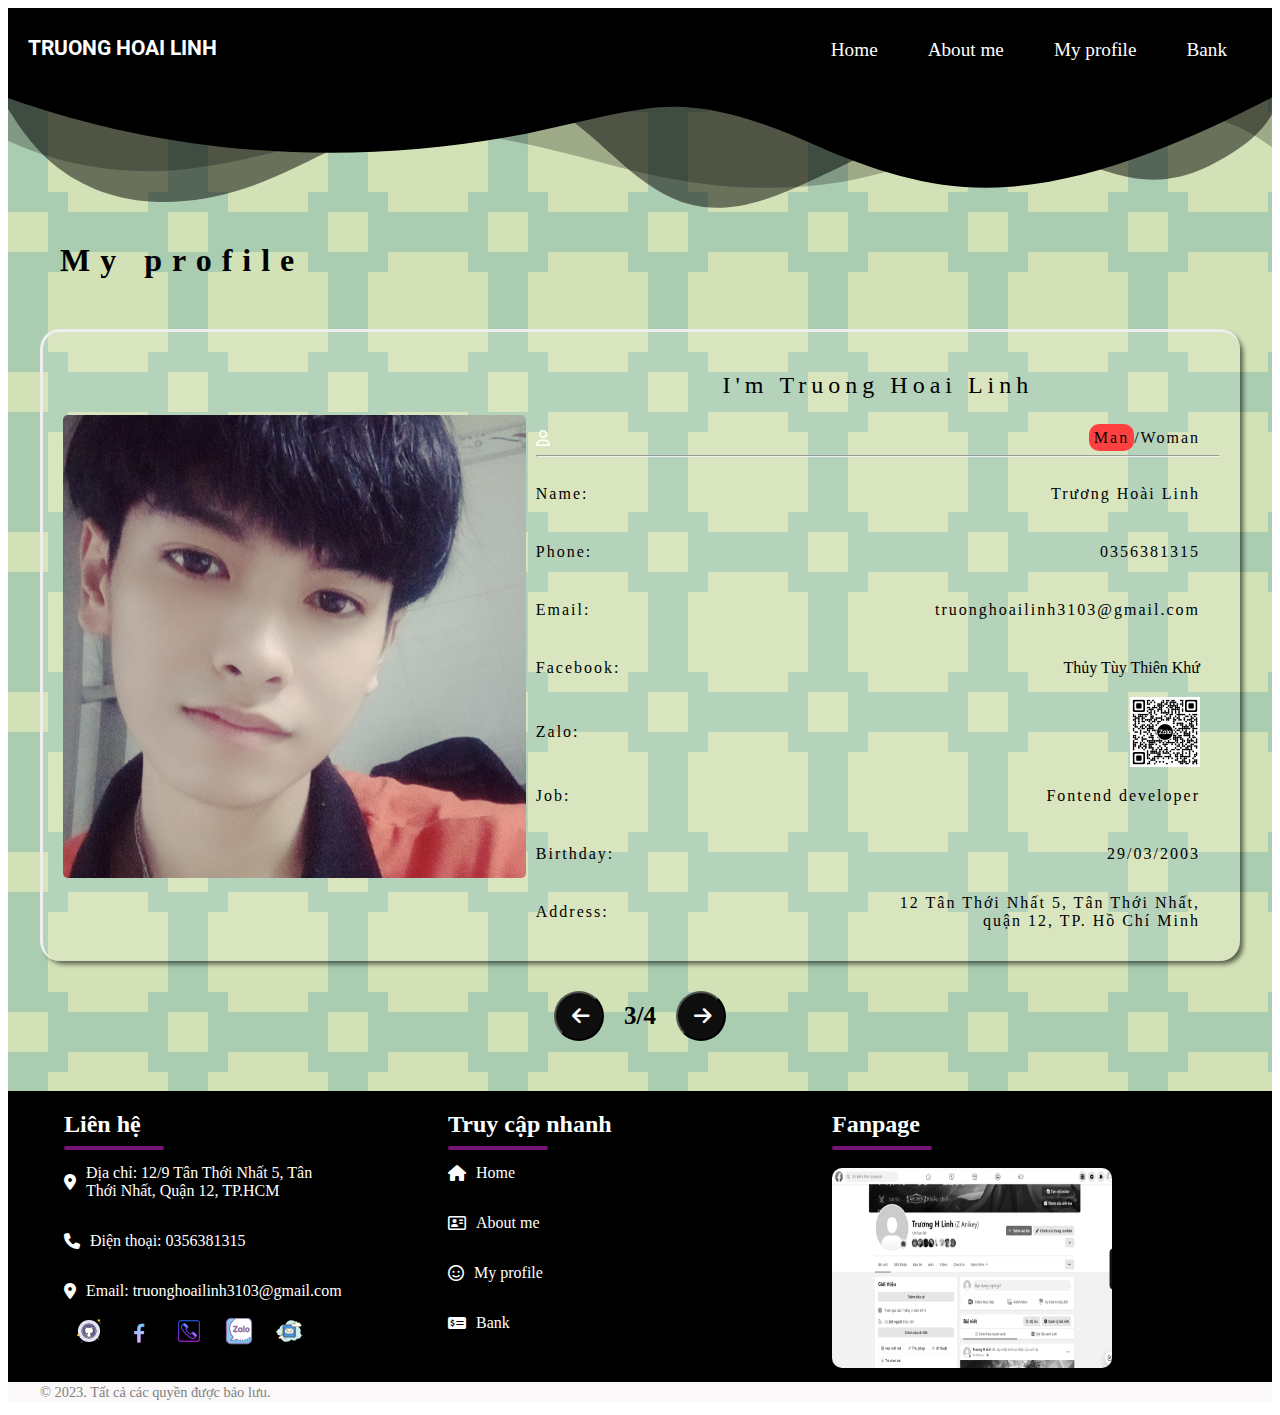
<file: Views/myprofile.html>
<!DOCTYPE html>
<html lang="en">
<head>
    <meta charset="UTF-8">
    <meta name="viewport" content="width=device-width, initial-scale=1.0">
    <link rel="icon" href="./Assets//Img/download_preview_rev_1.png" type="image/x-icon">
    <link rel="stylesheet" href="../Style/Basic.css">
    <link rel="stylesheet" href="../Style/Main.css">
    <link rel="stylesheet" href="../Style/Grid.css">
    <link rel="stylesheet" href="https://cdnjs.cloudflare.com/ajax/libs/font-awesome/6.4.0/css/all.min.css">
    <link rel="stylesheet" href="../Style/Body.css">
    <link rel="stylesheet" href="../Style/Footer.css">
    <link rel="preconnect" href="https://fonts.googleapis.com">
    <link rel="preconnect" href="https://fonts.gstatic.com" crossorigin>
    <link href="https://fonts.googleapis.com/css2?family=Roboto:wght@300;400;500;700;900&display=swap" rel="stylesheet">
    <title>Profile</title>
</head>
<body class="body">
    <header class="header">
        <div class="header__logo">
            <h1>TRUONG HOAI LINH</h1>
        </div>
        <nav class="nav-group">
            <ul class="group-menu">
                <li class="menu-li"><a href="../index.html">Home</a></li>
                <li class="menu-li"><a href="aboutme.html">About me</a></li>
                <li class="menu-li"><a href="myprofile.html">My profile</a></li>
                <li class="menu-li"><a href="bank.html">Bank</a></li>
            </ul>
        </nav>
        <label for="nav__bars" class="nav__bars">
            <i class="fa-solid fa-bars"></i>
        </label>
        <input type="checkbox" hidden name="" id="nav__bars">
        <div class="nav__bars-box">
            <label for="nav__bars" class="navbar__overlay"></label>
            <div class="navbar__body">
                <ul class="bars__box-nav">
                    <li class="menu-li"><i class="fa-solid fa-house"></i><a href="../index.html">Home</a></li>
                    <li class="menu-li"><i class="fa-regular fa-address-card"></i><a href="aboutme.html">About me</a></li>
                    <li class="menu-li"><i class="fa-regular fa-face-smile"></i><a href="myprofile.html">My profile</a></li>
                    <li class="menu-li"><i class="fa-solid fa-money-check-dollar"></i><a href="bank.html">Bank</a></li>
                </ul>
                <label for="nav__bars" class="bars__box-icon">
                    <i class="fa-solid fa-xmark"></i>
                </label>
            </div>
    </header>

    <section class="section">
        <div class="custom-shape-divider-bottom-1689592004">
            <svg data-name="Layer 1" xmlns="http://www.w3.org/2000/svg" viewBox="0 0 1200 120" preserveAspectRatio="none">
                <path d="M0,0V46.29c47.79,22.2,103.59,32.17,158,28,70.36-5.37,136.33-33.31,206.8-37.5C438.64,32.43,512.34,53.67,583,72.05c69.27,18,138.3,24.88,209.4,13.08,36.15-6,69.85-17.84,104.45-29.34C989.49,25,1113-14.29,1200,52.47V0Z" opacity=".25" class="shape-fill"></path>
                <path d="M0,0V15.81C13,36.92,27.64,56.86,47.69,72.05,99.41,111.27,165,111,224.58,91.58c31.15-10.15,60.09-26.07,89.67-39.8,40.92-19,84.73-46,130.83-49.67,36.26-2.85,70.9,9.42,98.6,31.56,31.77,25.39,62.32,62,103.63,73,40.44,10.79,81.35-6.69,119.13-24.28s75.16-39,116.92-43.05c59.73-5.85,113.28,22.88,168.9,38.84,30.2,8.66,59,6.17,87.09-7.5,22.43-10.89,48-26.93,60.65-49.24V0Z" opacity=".5" class="shape-fill"></path>
                <path d="M0,0V5.63C149.93,59,314.09,71.32,475.83,42.57c43-7.64,84.23-20.12,127.61-26.46,59-8.63,112.48,12.24,165.56,35.4C827.93,77.22,886,95.24,951.2,90c86.53-7,172.46-45.71,248.8-84.81V0Z" class="shape-fill"></path>
            </svg>
        </div>
        <div class="grid myProfile-body">
            <div class="col12" id="myProfile">
                <h1 class="myProfile-title">My profile</h1>
                <div class="myProfile-form">
                    <div class="myProfile-form__profile">
                        <div style="display: flex; justify-content: center; overflow: hidden;"><img src="../Assets/Img/avatar.jpg" alt="" class="form__profile-i"></div>
                        <div class="form-profile__p">
                            <h3>I'm <b>Truong Hoai Linh</b></h3>
                            <div class="form-profile_dis" style="margin-top: -20px;">
                                <i class="fa-regular fa-user" style="color: white;"></i>
                                <p class="profile-dis_mar"><span style="background-color: rgb(255, 64, 64); border-radius: 10px; padding: 5px;">Man</span><span>/</span><span>Woman</span></p>
                            </div>
                            <hr>
                            <div class="form-profile_dis">
                                <p>Name:</p>
                                <p class="profile-dis_mar">Trương Hoài Linh</p>
                            </div>
                            <div class="form-profile_dis">
                                <p>Phone:</p>
                                <p class="profile-dis_mar">0356381315</p>
                            </div>
                            <div class="form-profile_dis">
                                <p>Email:</p>
                                <p class="profile-dis_mar"><a href="mailto:truonghoailinh3103@gmail.com">
                                    <span>t</span>
                                    <span>r</span>
                                    <span>u</span>
                                    <span>o</span>
                                    <span>n</span>
                                    <span>g</span>
                                    <span>h</span>
                                    <span>o</span>
                                    <span>a</span>
                                    <span>i</span>
                                    <span>l</span>
                                    <span>i</span>
                                    <span>n</span>
                                    <span>h</span>
                                    <span>3</span>
                                    <span>1</span>
                                    <span>0</span>
                                    <span>3</span>
                                    <span>@</span>
                                    <span>g</span>
                                    <span>m</span>
                                    <span>a</span>
                                    <span>i</span>
                                    <span>l</span>
                                    <span>.</span>
                                    <span>c</span>
                                    <span>o</span>
                                    <span>m</span>
                                </a></p>
                            </div>
                            <div class="form-profile_dis">
                                <p>Facebook:</p>
                                <a href="https://web.facebook.com/profile.php?id=61551727813662" class="profile-dis_mar">Thủy Tùy Thiên Khứ</a>
                            </div>
                            <div class="form-profile_dis">
                                <p>Zalo:</p>
                                <img src="../Assets/Img/zalo.jpg" alt="" class="form__profile-i2 profile-dis_mar">
                            </div>
                            <div class="form-profile_dis">
                                <p>Job:</p>
                                <p class="profile-dis_mar">Fontend developer</p>
                            </div>
                            <div class="form-profile_dis">
                                <p>Birthday:</p>
                                <p class="profile-dis_mar">29/03/2003</p>
                            </div>
                            <div class="form-profile_dis">
                                <p>Address:</p>
                                <p class="profile-dis_mar">12 Tân Thới Nhất 5, Tân Thới Nhất,<br>
                                quận 12, TP. Hồ Chí Minh</p>
                            </div>
                        </div>
                    </div>
                </div>
                <div style="display: flex; justify-content: center; align-items: center; margin-top: 30px;">
                    <button class="btn__next3" title="About"><a href="aboutme.html"><i class="fa-solid fa-arrow-left"></i></a></button>
                    <p style="margin: 0px 20px; font-size: 25px; font-weight: bold; color: var(--color);">3/4</p>
                    <button class="btn__next3" title="Bank"><a href="bank.html"><i class="fa-solid fa-arrow-right"></i></a></button>
                </div>
            </div>
        </div>  
    </section>

    <footer class="footer" id="contact">
        <div class="footer__box1"></div>
        <div class="grid">
            <div class="footer__body grid_row">
                <div class="col4 footer__body-b s_col12 m_col6">
                    <h2>Liên hệ</h2>
                    <hr>
                    <div class="footer-form">
                        <ul class="footer-form-ul">
                            <li class="footer-form-li"><i class="fa-solid fa-location-dot"></i><p>Địa chỉ: 12/9 Tân Thới Nhất 5, Tân<br> Thới Nhất, Quận 12, TP.HCM</p></li>
                            <li class="footer-form-li"><i class="fa-solid fa-phone"></i><p>Điện thoại: 0356381315</p></li>
                            <li class="footer-form-li"><i class="fa-solid fa-location-dot"></i><p>Email: truonghoailinh3103@gmail.com</p></li>
                        </ul>
                    </div>
                    <div style="display: flex; align-items: center;">
                        <a href="https://github.com/TruongHoaiLinh3103" style="margin: 0px 10px;">
                            <svg xmlns="http://www.w3.org/2000/svg" x="0px" y="0px" width="30" height="30" viewBox="0 0 100 100">
                                <path fill="#f1bc19" d="M77 12A1 1 0 1 0 77 14A1 1 0 1 0 77 12Z"></path><path fill="#e4e4f9" d="M50 13A37 37 0 1 0 50 87A37 37 0 1 0 50 13Z"></path><path fill="#f1bc19" d="M83 11A4 4 0 1 0 83 19A4 4 0 1 0 83 11Z"></path><path fill="#8889b9" d="M87 22A2 2 0 1 0 87 26A2 2 0 1 0 87 22Z"></path><path fill="#fbcd59" d="M81 74A2 2 0 1 0 81 78 2 2 0 1 0 81 74zM15 59A4 4 0 1 0 15 67 4 4 0 1 0 15 59z"></path><path fill="#8889b9" d="M25 85A2 2 0 1 0 25 89A2 2 0 1 0 25 85Z"></path><path fill="#fff" d="M18.5 49A2.5 2.5 0 1 0 18.5 54 2.5 2.5 0 1 0 18.5 49zM79.5 32A1.5 1.5 0 1 0 79.5 35 1.5 1.5 0 1 0 79.5 32z"></path><g><path fill="#a3a3cd" d="M50 25.625A24.25 24.25 0 1 0 50 74.125A24.25 24.25 0 1 0 50 25.625Z"></path><path fill="#472b29" d="M50,74.825c-13.757,0-24.95-11.192-24.95-24.95S36.243,24.925,50,24.925s24.95,11.192,24.95,24.95 S63.757,74.825,50,74.825z M50,26.325c-12.985,0-23.55,10.564-23.55,23.55S37.015,73.425,50,73.425s23.55-10.564,23.55-23.55 S62.985,26.325,50,26.325z"></path></g><g><path fill="#565fa1" d="M50 29.167A20.5 20.5 0 1 0 50 70.167A20.5 20.5 0 1 0 50 29.167Z"></path></g><g><path fill="#472b29" d="M69.424,44.625c-0.214,0-0.412-0.139-0.478-0.354c-0.088-0.287-0.183-0.571-0.284-0.853 c-0.392-1.094-0.886-2.159-1.47-3.169c-0.139-0.238-0.057-0.545,0.182-0.683c0.239-0.141,0.545-0.057,0.683,0.183 c0.614,1.061,1.134,2.182,1.546,3.331c0.106,0.297,0.206,0.595,0.298,0.897c0.081,0.264-0.067,0.544-0.332,0.625 C69.521,44.618,69.472,44.625,69.424,44.625z"></path></g><g><path fill="#472b29" d="M50,70.75c-11.511,0-20.875-9.337-20.875-20.813S38.489,29.125,50,29.125 c5.975,0,11.674,2.56,15.636,7.023c0.299,0.337,0.588,0.685,0.865,1.041c0.169,0.218,0.13,0.531-0.087,0.701 c-0.218,0.171-0.532,0.131-0.702-0.088c-0.264-0.339-0.54-0.669-0.824-0.99c-3.772-4.25-9.199-6.688-14.888-6.688 c-10.959,0-19.875,8.888-19.875,19.813S39.041,69.75,50,69.75s19.875-8.888,19.875-19.813c0-0.995-0.075-1.996-0.222-2.973 c-0.041-0.272,0.147-0.527,0.42-0.568c0.278-0.045,0.528,0.147,0.569,0.42c0.154,1.025,0.233,2.076,0.233,3.121 C70.875,61.413,61.511,70.75,50,70.75z"></path></g><g><path fill="#fefdef" d="M61.496,42.088c0.365-1.671,0.206-3.743-0.486-5.818c-3.622,0-6.339,2.716-6.339,2.716 s0.016,0.018,0.02,0.023C54.627,39.008,54.565,39,54.5,39h-9c-0.043,0-0.085,0.006-0.128,0.006c0.003-0.004,0.017-0.02,0.017-0.02 s-2.717-2.716-6.339-2.716c-0.684,2.053-0.85,4.104-0.5,5.767C36.973,43.732,36,46,36,48.5c0,5.247,4.253,9.5,9.5,9.5h1.073 c-1.304,0.709-2.246,1.979-2.493,3.498c-1.72,0.232-3.979,0.18-5.028-1.394c-1.811-2.717-2.717-2.717-3.622-2.717 s-0.906,0.906,0,1.811c0.906,0.906,0.906,0.906,1.811,2.717c0.772,1.543,2.812,3.298,6.76,2.663v3.523 c0,0.447,0.079,0.871,0.191,1.282c2.425,0.577,6.502,1.061,11.665-0.151C55.943,68.868,56,68.493,56,68.102v-5.816 c0-1.858-1.047-3.456-2.573-4.286H54.5c5.247,0,9.5-4.253,9.5-9.5C64,46.025,63.046,43.779,61.496,42.088z"></path><path fill="#472b29" d="M49.532,70.486c-2.23,0-4.075-0.287-5.457-0.616c-0.178-0.042-0.319-0.179-0.367-0.355 c-0.142-0.522-0.208-0.972-0.208-1.413V65.15c-4.563,0.514-6.279-2.154-6.707-3.011c-0.87-1.739-0.87-1.739-1.717-2.587 c-0.701-0.701-0.979-1.458-0.745-2.023c0.169-0.408,0.569-0.642,1.098-0.642c1.217,0,2.219,0.211,4.038,2.939 c0.839,1.258,2.676,1.379,4.193,1.218c0.23-0.978,0.724-1.855,1.423-2.554C39.762,58.272,35.5,53.875,35.5,48.5 c0-2.442,0.891-4.78,2.513-6.613c-0.306-1.722-0.108-3.761,0.564-5.775c0.068-0.204,0.259-0.342,0.474-0.342 c3.357,0,5.931,2.16,6.552,2.73h8.854c0.621-0.57,3.195-2.73,6.552-2.73c0.215,0,0.406,0.138,0.474,0.342 c0.679,2.037,0.872,4.096,0.551,5.83c1.591,1.826,2.465,4.146,2.465,6.559c0,5.375-4.263,9.773-9.585,9.991 c1.001,0.997,1.585,2.354,1.585,3.794v5.816c0,0.392-0.052,0.8-0.158,1.246c-0.043,0.185-0.188,0.328-0.372,0.371 C53.582,70.28,51.419,70.486,49.532,70.486z M44.602,68.965c2.412,0.537,6.153,0.9,10.83-0.148 c0.045-0.253,0.068-0.489,0.068-0.715v-5.816c0-1.597-0.886-3.07-2.312-3.846c-0.201-0.109-0.302-0.341-0.246-0.563 c0.056-0.222,0.256-0.377,0.484-0.377H54.5c4.962,0,9-4.037,9-9c0-2.247-0.843-4.404-2.373-6.074 c-0.11-0.12-0.154-0.286-0.12-0.444c0.331-1.517,0.202-3.352-0.36-5.202c-2.87,0.153-5.098,2.074-5.542,2.484 c-0.091,0.151-0.245,0.246-0.429,0.246c-0.007,0-0.096-0.006-0.103-0.006L45.5,39.5c-0.152,0-0.332-0.067-0.442-0.181l-0.021,0.021 c-0.025-0.024-2.438-2.39-5.623-2.561c-0.557,1.831-0.69,3.649-0.373,5.154c0.034,0.159-0.013,0.325-0.124,0.444 C37.358,44.052,36.5,46.227,36.5,48.5c0,4.963,4.038,9,9,9h1.073c0.229,0,0.428,0.155,0.484,0.377 c0.057,0.222-0.044,0.453-0.246,0.563c-1.205,0.654-2.021,1.799-2.238,3.139c-0.036,0.218-0.208,0.386-0.427,0.415 c-2.664,0.358-4.568-0.198-5.511-1.611c-1.663-2.494-2.412-2.494-3.206-2.494c-0.137,0-0.18,0.032-0.181,0.032 c-0.025,0.064,0.043,0.435,0.534,0.926c0.963,0.963,0.998,1.033,1.905,2.847c0.369,0.736,1.911,3.093,6.233,2.392 c0.147-0.021,0.292,0.019,0.404,0.113c0.111,0.096,0.176,0.234,0.176,0.381v3.523C44.5,68.372,44.533,68.651,44.602,68.965z"></path></g><g><path fill="#fefdef" d="M60.437,51.362c-0.9,1.994-2.876,3.652-6.354,3.93"></path><path fill="#472b29" d="M54.083,55.542c-0.129,0-0.238-0.1-0.249-0.23c-0.011-0.138,0.091-0.258,0.229-0.269 c3.805-0.305,5.442-2.227,6.146-3.784c0.058-0.127,0.205-0.183,0.331-0.125c0.125,0.057,0.182,0.204,0.125,0.33 c-1.073,2.377-3.403,3.824-6.562,4.077C54.097,55.542,54.09,55.542,54.083,55.542z"></path></g><g><path fill="#fefdef" d="M60.959,47.41c0.111,0.753,0.109,1.552-0.03,2.342"></path><path fill="#472b29" d="M60.93,50.002c-0.015,0-0.029-0.001-0.044-0.004c-0.136-0.023-0.227-0.153-0.203-0.289 c0.129-0.734,0.139-1.517,0.029-2.263c-0.021-0.136,0.074-0.264,0.21-0.283c0.137-0.02,0.264,0.073,0.284,0.211 c0.12,0.809,0.109,1.624-0.031,2.421C61.155,49.917,61.049,50.002,60.93,50.002z"></path></g><g><path fill="#fefdef" d="M59.083,43.875c0.633,0.451,1.146,1.179,1.488,2.055"></path><path fill="#472b29" d="M60.571,46.181c-0.1,0-0.194-0.061-0.233-0.159c-0.334-0.856-0.818-1.528-1.4-1.942 c-0.112-0.08-0.139-0.236-0.059-0.349c0.081-0.113,0.236-0.138,0.349-0.06c0.662,0.472,1.207,1.222,1.576,2.169 c0.05,0.129-0.014,0.273-0.142,0.324C60.632,46.175,60.602,46.181,60.571,46.181z"></path></g>
                            </svg>
                        </a>
                        <a href="https://web.facebook.com/profile.php?id=61551727813662" style="margin: 0px 10px;">
                            <svg xmlns="http://www.w3.org/2000/svg" x="0px" y="0px" width="30" height="30" viewBox="0 0 64 64">
                                <linearGradient id="rhA40cqBlsJ1wx2ZjgJTqa_118501_gr1" x1="32.526" x2="32.526" y1="16.627" y2="56.834" gradientUnits="userSpaceOnUse"><stop offset="0" stop-color="#6dc7ff"></stop><stop offset="1" stop-color="#e6abff"></stop></linearGradient><path fill="url(#rhA40cqBlsJ1wx2ZjgJTqa_118501_gr1)" d="M35.52,38.891h6.729l1.057-6.835H35.52v-3.736c0-2.839,0.928-5.358,3.584-5.358h4.268v-5.966c-0.75-0.101-2.335-0.323-5.332-0.323c-6.258,0-9.926,3.305-9.926,10.834v4.548h-6.433v6.835h6.433v17.788C29.385,56.869,30.676,57,32,57c1.197,0,2.366-0.109,3.52-0.266V38.891z"></path><linearGradient id="rhA40cqBlsJ1wx2ZjgJTqb_118501_gr2" x1="32" x2="32" y1="58" y2="6" gradientTransform="matrix(1 0 0 -1 0 64)" gradientUnits="userSpaceOnUse"><stop offset="0" stop-color="#1a6dff"></stop><stop offset="1" stop-color="#c822ff"></stop></linearGradient><path fill="none" stroke="url(#rhA40cqBlsJ1wx2ZjgJTqb)" stroke-miterlimit="10" stroke-width="2" d="M32 7A25 25 0 1 0 32 57A25 25 0 1 0 32 7Z"></path>
                            </svg>
                        </a>
                        <a href="tel:0356381315" style="margin: 0px 10px;">
                            <svg xmlns="http://www.w3.org/2000/svg" x="0px" y="0px" width="30" height="30" viewBox="0 0 64 64">
                                <linearGradient id="SVGID_1__zfzzkSElGxHN_gr1" x1="20.43" x2="29.588" y1="20.594" y2="20.594" gradientUnits="userSpaceOnUse"><stop offset="0" stop-color="#6dc7ff"></stop><stop offset="1" stop-color="#e6abff"></stop></linearGradient><path fill="url(#SVGID_1__zfzzkSElGxHN_gr1)" d="M29,24.6L29,24.6c-0.8,0.8-2,0.8-2.8,0L21,19.4c-0.8-0.8-0.8-2,0-2.8l0,0c0.8-0.8,2-0.8,2.8,0l5.2,5.2	C29.8,22.5,29.8,23.8,29,24.6z"></path><linearGradient id="SVGID_2__zfzzkSElGxHN_gr2" x1="38.962" x2="47.942" y1="38.995" y2="38.995" gradientUnits="userSpaceOnUse"><stop offset="0" stop-color="#6dc7ff"></stop><stop offset="1" stop-color="#e6abff"></stop></linearGradient><path fill="url(#SVGID_2__zfzzkSElGxHN_gr2)" d="M47.4,42.9L47.4,42.9c-0.8,0.8-2,0.8-2.8,0l-5-5c-0.8-0.8-0.8-2,0-2.8l0,0c0.8-0.8,2-0.8,2.8,0l5,5	C48.1,40.9,48.1,42.1,47.4,42.9z"></path><linearGradient id="SVGID_3__zfzzkSElGxHN_gr3" x1="32" x2="32" y1="5.596" y2="51.515" gradientUnits="userSpaceOnUse"><stop offset="0" stop-color="#1a6dff"></stop><stop offset="1" stop-color="#c822ff"></stop></linearGradient><path fill="url(#SVGID_3__zfzzkSElGxHN_gr3)" d="M50,9H14c-2.8,0-5,2.2-5,5v36c0,2.8,2.2,5,5,5h36c2.8,0,5-2.2,5-5V14C55,11.2,52.8,9,50,9z M53,50 c0,1.7-1.3,3-3,3H14c-1.7,0-3-1.3-3-3V14c0-1.7,1.3-3,3-3h36c1.7,0,3,1.3,3,3V50z"></path><linearGradient id="SVGID_4__zfzzkSElGxHN_gr4" x1="31.999" x2="31.999" y1="5.596" y2="51.515" gradientUnits="userSpaceOnUse"><stop offset="0" stop-color="#1a6dff"></stop><stop offset="1" stop-color="#c822ff"></stop></linearGradient><path fill="url(#SVGID_4__zfzzkSElGxHN_gr4)" d="M48.1,39.4l-5-5c-0.2-0.2-0.3-0.3-0.5-0.4c-0.5-0.3-1.1-0.5-1.8-0.5c0,0,0,0,0,0c-0.8,0-1.6,0.3-2.2,0.9 l-3.3,3.3c-3.9-2-6.9-5.1-9-9l3.3-3.3c0.1-0.1,0.3-0.3,0.4-0.5c0.3-0.5,0.5-1.1,0.5-1.7c0-0.6-0.2-1.2-0.5-1.7 c-0.1-0.2-0.2-0.3-0.4-0.5l-5.1-5.1c-0.3-0.3-0.6-0.5-1-0.7c-0.2-0.1-0.4-0.1-0.6-0.2c-0.2,0-0.4-0.1-0.6-0.1c0,0,0,0,0,0 c-0.8,0-1.6,0.3-2.2,0.9l-3,3c-2.4,2.4-2.9,6.1-1.1,9c5,8.2,11.7,14.9,20,20c1.1,0.7,2.5,1.1,3.8,1.1c2,0,3.8-0.8,5.2-2.2l3-3 c1.1-1.1,1.2-2.7,0.4-3.9C48.4,39.7,48.2,39.5,48.1,39.4z M21.7,17.3c0.2-0.2,0.4-0.3,0.7-0.3c0.1,0,0.1,0,0.2,0 c0.2,0,0.4,0.1,0.5,0.3l5.2,5.2c0.2,0.2,0.3,0.4,0.3,0.7c0,0.3-0.1,0.5-0.3,0.7c-0.4,0.4-1,0.4-1.4,0l-5.2-5.2 C21.3,18.3,21.3,17.7,21.7,17.3z M43.6,45.4c-1,1-2.4,1.6-3.8,1.6c-1,0-1.9-0.3-2.8-0.8c-8-4.8-14.4-11.3-19.3-19.3 c-1.3-2.1-0.9-4.8,0.8-6.6l1.1-1.1c0.1,0.3,0.3,0.6,0.6,0.9l5.2,5.2c0.2,0.2,0.5,0.4,0.8,0.6l-1.4,1.4c-0.6,0.6-0.7,1.4-0.3,2.1 c2.3,4.4,5.6,7.8,10,10c0.7,0.4,1.6,0.2,2.1-0.3l1.5-1.5c0.1,0.4,0.4,0.7,0.7,1l5,5c0.3,0.3,0.6,0.5,1,0.6L43.6,45.4z M46.6,42.2 c-0.4,0.4-1,0.4-1.4,0l-5-5C40.1,37,40,36.8,40,36.5c0-0.3,0.1-0.5,0.3-0.7c0.2-0.2,0.5-0.3,0.7-0.3c0.1,0,0.3,0,0.4,0.1 c0,0,0,0,0,0c0.1,0,0.1,0.1,0.2,0.1l5.1,5.1c0.1,0.1,0.1,0.2,0.2,0.3C47,41.5,46.9,41.9,46.6,42.2z"></path>
                            </svg>
                        </i></a>
                        <a href="tel:0963301494" style="margin: 0px 10px;">
                            <svg xmlns="http://www.w3.org/2000/svg" x="0px" y="0px" width="30" height="30" viewBox="0 0 64 64">
                                <path fill="#85cbf8" d="M15,5C9.486,5,5,9.486,5,15v34c0,5.514,4.486,10,10,10h34c5.514,0,10-4.486,10-10V15	c0-5.514-4.486-10-10-10H15z"></path><path fill="#7bbeeb" d="M38.5,52c-3.297,0-6.452-0.569-9.363-1.607c-0.749-0.267-1.545-0.411-2.334-0.312	C23.808,50.453,22.008,52,17.5,52c-0.662,0-1.212-0.032-1.666-0.08L13,51.5c0,0.256,0.098,0.512,0.293,0.707l6.803,6.803L49,59	c5.523,0,10-4.477,10-10v-6.159C54.14,48.432,46.762,52,38.5,52z"></path><path fill="#fff" d="M49,5H25.904C17.624,9.228,12,17.494,12,27c0,6.501,2.631,12.423,6.942,16.869	c0.516,0.532,0.706,1.319,0.4,1.994C17.789,49.285,14,51.5,14,51.5s0.875,0.5,3.5,0.5c4.509,0,6.309-1.548,9.304-1.92	c0.788-0.098,1.583,0.045,2.331,0.312C32.047,51.431,35.203,52,38.5,52c8.262,0,15.64-3.568,20.5-9.159V15C59,9.477,54.523,5,49,5z"></path><path fill="#8d6c9f" d="M34.401,53.711c-0.047,0-0.094-0.003-0.142-0.01c-0.547-0.077-0.927-0.584-0.85-1.131l0.28-1.979	c0.078-0.547,0.586-0.93,1.13-0.85c0.547,0.077,0.927,0.584,0.85,1.131l-0.28,1.979C35.319,53.351,34.891,53.711,34.401,53.711z M39.784,53.969c0.552-0.023,0.98-0.489,0.957-1.041l-0.084-1.998c-0.023-0.553-0.492-1.008-1.042-0.957	c-0.552,0.023-0.98,0.489-0.957,1.041l0.084,1.998c0.022,0.538,0.465,0.958,0.998,0.958C39.755,53.97,39.77,53.97,39.784,53.969z M45.269,53.227c0.538-0.125,0.874-0.662,0.749-1.2l-0.45-1.948c-0.124-0.538-0.665-0.875-1.199-0.749	c-0.538,0.125-0.874,0.662-0.749,1.2l0.45,1.948c0.106,0.462,0.518,0.774,0.973,0.774C45.117,53.252,45.193,53.244,45.269,53.227z M50.527,51.477c0.505-0.224,0.733-0.814,0.51-1.319l-0.808-1.829c-0.224-0.507-0.816-0.733-1.319-0.511	c-0.505,0.224-0.733,0.814-0.51,1.319l0.808,1.829c0.165,0.374,0.531,0.596,0.915,0.596C50.259,51.562,50.396,51.534,50.527,51.477z M55.365,48.759c0.453-0.315,0.564-0.938,0.249-1.392l-1.144-1.642c-0.316-0.454-0.939-0.563-1.392-0.249	c-0.453,0.315-0.564,0.938-0.249,1.392l1.144,1.642c0.194,0.279,0.505,0.429,0.821,0.429C54.992,48.938,55.191,48.88,55.365,48.759z"></path><path fill="#8d6c9f" d="M17.5,53c-2.751,0-3.812-0.526-3.996-0.632c-0.31-0.177-0.501-0.506-0.503-0.862	c-0.002-0.356,0.187-0.688,0.494-0.868c0.036-0.021,3.539-2.106,4.937-5.188c0.124-0.273,0.041-0.629-0.207-0.885	C13.566,39.762,11,33.523,11,27c0-9.567,5.537-18.339,14.45-22.891c0.492-0.251,1.095-0.056,1.345,0.436	c0.251,0.492,0.056,1.095-0.436,1.346C18.119,10.099,13,18.188,13,27c0,6.001,2.365,11.744,6.66,16.173	c0.828,0.854,1.06,2.072,0.592,3.104c-0.918,2.022-2.52,3.636-3.801,4.692C16.759,50.988,17.107,51,17.5,51	c2.583,0,4.213-0.537,5.79-1.056c1.043-0.344,2.122-0.699,3.392-0.856c0.873-0.107,1.814,0.014,2.791,0.363	c0.52,0.186,0.791,0.758,0.604,1.278c-0.186,0.52-0.758,0.792-1.278,0.604c-0.68-0.243-1.311-0.332-1.871-0.262	c-1.075,0.134-2.016,0.443-3.012,0.771C22.27,52.386,20.404,53,17.5,53z"></path><path fill="#8d6c9f" d="M50,35c-2.757,0-5-2.439-5-5.438s2.243-5.438,5-5.438s5,2.439,5,5.438S52.757,35,50,35z M50,27	c-1.103,0-2,1.15-2,2.562s0.897,2.562,2,2.562s2-1.15,2-2.562S51.103,27,50,27z"></path><path fill="#8d6c9f" d="M42.5,35c-0.829,0-1.5-0.672-1.5-1.5v-12c0-0.828,0.671-1.5,1.5-1.5s1.5,0.672,1.5,1.5v12	C44,34.328,43.329,35,42.5,35z"></path><path fill="#8d6c9f" d="M38.125,24.375c-0.564,0-1.049,0.315-1.305,0.774c-0.759-0.642-1.688-1.024-2.695-1.024	c-2.554,0-4.625,2.434-4.625,5.438c0,3.003,2.071,5.438,4.625,5.438c1.007,0,1.936-0.382,2.695-1.024	c0.256,0.46,0.741,0.774,1.305,0.774c0.829,0,1.5-0.672,1.5-1.5v-7.375C39.625,25.047,38.954,24.375,38.125,24.375z M34.562,32.125	c-1.139,0-2.062-1.147-2.062-2.562c0-1.415,0.923-2.562,2.062-2.562s2.062,1.147,2.062,2.562	C36.625,30.978,35.702,32.125,34.562,32.125z"></path><path fill="#8d6c9f" d="M28,34.625h-7.375c-0.616,0-1.171-0.341-1.451-0.889c-0.279-0.549-0.228-1.198,0.133-1.695L25.077,24	H20.75c-0.829,0-1.5-0.672-1.5-1.5s0.671-1.5,1.5-1.5H28c0.562,0,1.078,0.314,1.334,0.815c0.257,0.5,0.212,1.103-0.116,1.56	l-5.92,8.25H28c0.829,0,1.5,0.672,1.5,1.5S28.829,34.625,28,34.625z M21.749,33.784l-0.009,0.014	C21.742,33.793,21.746,33.789,21.749,33.784z"></path><path fill="#8d6c9f" d="M49,6c4.963,0,9,4.037,9,9v34c0,4.963-4.037,9-9,9H15c-4.963,0-9-4.037-9-9V15c0-4.963,4.037-9,9-9	H49 M49,4H15C8.925,4,4,8.925,4,15v34c0,6.075,4.925,11,11,11h34c6.075,0,11-4.925,11-11V15C60,8.925,55.075,4,49,4L49,4z"></path>
                            </svg>
                        </a>
                        <a href="mailto:truonghoailinh3103@gmail.com" style="margin: 0px 10px;">
                            <svg xmlns="http://www.w3.org/2000/svg" x="0px" y="0px" width="30" height="30" viewBox="0 0 100 100">
                                <path fill="#c7ede6" d="M87.215,56.71C88.35,54.555,89,52.105,89,49.5c0-6.621-4.159-12.257-10.001-14.478 C78.999,35.015,79,35.008,79,35c0-11.598-9.402-21-21-21c-9.784,0-17.981,6.701-20.313,15.757C36.211,29.272,34.638,29,33,29 c-7.692,0-14.023,5.793-14.89,13.252C12.906,43.353,9,47.969,9,53.5C9,59.851,14.149,65,20.5,65c0.177,0,0.352-0.012,0.526-0.022 C21.022,65.153,21,65.324,21,65.5C21,76.822,30.178,86,41.5,86c6.437,0,12.175-2.972,15.934-7.614C59.612,80.611,62.64,82,66,82 c4.65,0,8.674-2.65,10.666-6.518C77.718,75.817,78.837,76,80,76c6.075,0,11-4.925,11-11C91,61.689,89.53,58.727,87.215,56.71z"></path><path fill="#fdfcef" d="M33.5,75.5c0,0,1.567,0,3.5,0s3.5-1.567,3.5-3.5c0-1.781-1.335-3.234-3.055-3.455 C37.473,68.366,37.5,68.187,37.5,68c0-1.933-1.567-3.5-3.5-3.5c-1.032,0-1.95,0.455-2.59,1.165 c-0.384-1.808-1.987-3.165-3.91-3.165c-2.209,0-4,1.791-4,4c0,0.191,0.03,0.374,0.056,0.558C23.128,66.714,22.592,66.5,22,66.5 c-1.228,0-2.245,0.887-2.455,2.055C19.366,68.527,19.187,68.5,19,68.5c-1.933,0-3.5,1.567-3.5,3.5s1.567,3.5,3.5,3.5s7.5,0,7.5,0 V76h7V75.5z"></path><path fill="#472b29" d="M35.25,71C35.112,71,35,70.888,35,70.75c0-1.223,0.995-2.218,2.218-2.218 c0.034,0.009,0.737-0.001,1.244,0.136c0.133,0.036,0.212,0.173,0.176,0.306c-0.036,0.134-0.173,0.213-0.306,0.176 c-0.444-0.12-1.1-0.12-1.113-0.118c-0.948,0-1.719,0.771-1.719,1.718C35.5,70.888,35.388,71,35.25,71z"></path><circle cx="28.5" cy="75.5" r=".5" fill="#472b29"></circle><path fill="#472b29" d="M37,76h-3.5c-0.276,0-0.5-0.224-0.5-0.5s0.224-0.5,0.5-0.5H37c1.654,0,3-1.346,3-3 c0-1.496-1.125-2.768-2.618-2.959c-0.134-0.018-0.255-0.088-0.336-0.196s-0.115-0.244-0.094-0.377C36.975,68.314,37,68.16,37,68 c0-1.654-1.346-3-3-3c-0.85,0-1.638,0.355-2.219,1c-0.125,0.139-0.321,0.198-0.5,0.148c-0.182-0.049-0.321-0.195-0.36-0.379 C30.58,64.165,29.141,63,27.5,63c-1.93,0-3.5,1.57-3.5,3.5c0,0.143,0.021,0.28,0.041,0.418c0.029,0.203-0.063,0.438-0.242,0.54 c-0.179,0.102-0.396,0.118-0.556-0.01C22.878,67.155,22.449,67,22,67c-0.966,0-1.792,0.691-1.963,1.644 c-0.048,0.267-0.296,0.446-0.569,0.405C19.314,69.025,19.16,69,19,69c-1.654,0-3,1.346-3,3s1.346,3,3,3h7.5 c0.276,0,0.5,0.224,0.5,0.5S26.776,76,26.5,76H19c-2.206,0-4-1.794-4-4s1.794-4,4-4c0.059,0,0.116,0.002,0.174,0.006 C19.588,66.82,20.711,66,22,66c0.349,0,0.689,0.061,1.011,0.18C23.176,63.847,25.126,62,27.5,62c1.831,0,3.466,1.127,4.153,2.774 C32.333,64.276,33.155,64,34,64c2.206,0,4,1.794,4,4c0,0.048-0.001,0.095-0.004,0.142C39.739,68.59,41,70.169,41,72 C41,74.206,39.206,76,37,76z"></path><path fill="#472b29" d="M31.5,75c-0.159,0-0.841,0-1,0c-0.276,0-0.5,0.224-0.5,0.5c0,0.276,0.224,0.5,0.5,0.5 c0.159,0,0.841,0,1,0c0.276,0,0.5-0.224,0.5-0.5C32,75.224,31.776,75,31.5,75z"></path><path fill="#fff" d="M15.405,51H5.5C5.224,51,5,50.776,5,50.5S5.224,50,5.5,50h9.905c0.276,0,0.5,0.224,0.5,0.5 S15.682,51,15.405,51z"></path><path fill="#fff" d="M18.5,51h-1c-0.276,0-0.5-0.224-0.5-0.5s0.224-0.5,0.5-0.5h1c0.276,0,0.5,0.224,0.5,0.5 S18.777,51,18.5,51z"></path><path fill="#fff" d="M23.491,53H14.5c-0.276,0-0.5-0.224-0.5-0.5s0.224-0.5,0.5-0.5h8.991c0.276,0,0.5,0.224,0.5,0.5 S23.767,53,23.491,53z"></path><path fill="#fff" d="M12.5,53h-1c-0.276,0-0.5-0.224-0.5-0.5s0.224-0.5,0.5-0.5h1c0.276,0,0.5,0.224,0.5,0.5 S12.777,53,12.5,53z"></path><path fill="#fff" d="M9.5,53h-2C7.224,53,7,52.776,7,52.5S7.224,52,7.5,52h2c0.276,0,0.5,0.224,0.5,0.5S9.777,53,9.5,53 z"></path><path fill="#fff" d="M15.5,55h-2c-0.276,0-0.5-0.224-0.5-0.5s0.224-0.5,0.5-0.5h2c0.276,0,0.5,0.224,0.5,0.5 S15.776,55,15.5,55z"></path><path fill="#fff" d="M18.5,46c-0.177,0-0.823,0-1,0c-0.276,0-0.5,0.224-0.5,0.5c0,0.276,0.224,0.5,0.5,0.5 c0.177,0,0.823,0,1,0c0.276,0,0.5-0.224,0.5-0.5C19,46.224,18.776,46,18.5,46z"></path><path fill="#fff" d="M18.5,48c-0.177,0-4.823,0-5,0c-0.276,0-0.5,0.224-0.5,0.5c0,0.276,0.224,0.5,0.5,0.5 c0.177,0,4.823,0,5,0c0.276,0,0.5-0.224,0.5-0.5C19,48.224,18.776,48,18.5,48z"></path><path fill="#fff" d="M23.5,50c-0.177,0-2.823,0-3,0c-0.276,0-0.5,0.224-0.5,0.5c0,0.276,0.224,0.5,0.5,0.5 c0.177,0,2.823,0,3,0c0.276,0,0.5-0.224,0.5-0.5C24,50.224,23.776,50,23.5,50z"></path><path fill="#fff" d="M87.5,65h-10c-0.276,0-0.5-0.224-0.5-0.5s0.224-0.5,0.5-0.5h10c0.276,0,0.5,0.224,0.5,0.5 S87.776,65,87.5,65z"></path><path fill="#fff" d="M91.5,65h-2c-0.276,0-0.5-0.224-0.5-0.5s0.224-0.5,0.5-0.5h2c0.276,0,0.5,0.224,0.5,0.5 S91.776,65,91.5,65z"></path><path fill="#fff" d="M96.5,67h-10c-0.276,0-0.5-0.224-0.5-0.5s0.224-0.5,0.5-0.5h10c0.276,0,0.5,0.224,0.5,0.5 S96.777,67,96.5,67z"></path><path fill="#fff" d="M84.5,67h-1c-0.276,0-0.5-0.224-0.5-0.5s0.224-0.5,0.5-0.5h1c0.276,0,0.5,0.224,0.5,0.5 S84.776,67,84.5,67z"></path><path fill="#fff" d="M81.375,67H79.5c-0.276,0-0.5-0.224-0.5-0.5s0.224-0.5,0.5-0.5h1.875c0.276,0,0.5,0.224,0.5,0.5 S81.651,67,81.375,67z"></path><path fill="#fff" d="M90.5,63h-5c-0.276,0-0.5-0.224-0.5-0.5s0.224-0.5,0.5-0.5h5c0.276,0,0.5,0.224,0.5,0.5 S90.777,63,90.5,63z"></path><path fill="#fff" d="M87.5,69h-2c-0.276,0-0.5-0.224-0.5-0.5s0.224-0.5,0.5-0.5h2c0.276,0,0.5,0.224,0.5,0.5 S87.776,69,87.5,69z"></path><path fill="#4792dd" d="M29.989,64.011V35.989c0-3.866,3.134-7,7-7h28.023c3.866,0,7,3.134,7,7v28.023c0,3.866-3.134,7-7,7 H36.989C33.123,71.011,29.989,67.877,29.989,64.011z"></path><path fill="#472b29" d="M65,29.4c3.639,0,6.6,2.961,6.6,6.6v28c0,3.639-2.961,6.6-6.6,6.6H37c-3.639,0-6.6-2.961-6.6-6.6V36 c0-3.639,2.961-6.6,6.6-6.6H65 M65,28H37c-4.418,0-8,3.582-8,8v28c0,4.418,3.582,8,8,8h28c4.418,0,8-3.582,8-8V36 C73,31.582,69.418,28,65,28L65,28z"></path><path fill="#472b29" d="M69.5,41c-0.276,0-0.5-0.224-0.5-0.5v-4c0-2.481-2.019-4.5-4.5-4.5h-11c-0.276,0-0.5-0.224-0.5-0.5 s0.224-0.5,0.5-0.5h11c3.032,0,5.5,2.467,5.5,5.5v4C70,40.776,69.776,41,69.5,41z"></path><path fill="#472b29" d="M69.5,57c-0.276,0-0.5-0.224-0.5-0.5v-9.016c0-0.276,0.224-0.5,0.5-0.5s0.5,0.224,0.5,0.5V56.5 C70,56.776,69.776,57,69.5,57z"></path><path fill="#472b29" d="M64.5,69h-27c-3.032,0-5.5-2.467-5.5-5.5v-27c0-3.033,2.468-5.5,5.5-5.5h7 c0.276,0,0.5,0.224,0.5,0.5S44.776,32,44.5,32h-7c-2.481,0-4.5,2.019-4.5,4.5v27c0,2.481,2.019,4.5,4.5,4.5h27 c2.481,0,4.5-2.019,4.5-4.5v-4c0-0.276,0.224-0.5,0.5-0.5s0.5,0.224,0.5,0.5v4C70,66.533,67.532,69,64.5,69z"></path><path fill="#472b29" d="M50.5,32h-3c-0.276,0-0.5-0.224-0.5-0.5s0.224-0.5,0.5-0.5h3c0.276,0,0.5,0.224,0.5,0.5 S50.776,32,50.5,32z"></path><path fill="#fdfcef" d="M62.5,59.5h-23c-1.657,0-3-1.343-3-3v-13c0-1.657,1.343-3,3-3h23c1.657,0,3,1.343,3,3v13 C65.5,58.157,64.157,59.5,62.5,59.5z"></path><path fill="#472b29" d="M62.5,60h-23c-1.93,0-3.5-1.57-3.5-3.5v-13c0-1.93,1.57-3.5,3.5-3.5h23c1.93,0,3.5,1.57,3.5,3.5v13 C66,58.43,64.43,60,62.5,60z M39.5,41c-1.379,0-2.5,1.122-2.5,2.5v13c0,1.378,1.121,2.5,2.5,2.5h23c1.379,0,2.5-1.122,2.5-2.5v-13 c0-1.378-1.121-2.5-2.5-2.5H39.5z"></path><path fill="#472b29" d="M51,53.965c-1.075,0-2.151-0.41-2.97-1.228L37.146,41.854c-0.195-0.195-0.195-0.512,0-0.707 s0.512-0.195,0.707,0L48.737,52.03c1.248,1.247,3.277,1.247,4.525,0l10.884-10.884c0.195-0.195,0.512-0.195,0.707,0 s0.195,0.512,0,0.707L53.97,52.737C53.151,53.556,52.075,53.965,51,53.965z"></path><path fill="#472b29" d="M37.5,59c-0.128,0-0.256-0.049-0.354-0.146c-0.195-0.195-0.195-0.512,0-0.707l8.5-8.5 c0.195-0.195,0.512-0.195,0.707,0s0.195,0.512,0,0.707l-8.5,8.5C37.756,58.951,37.628,59,37.5,59z"></path><path fill="#472b29" d="M64.5,59c-0.128,0-0.256-0.049-0.354-0.146l-8.5-8.5c-0.195-0.195-0.195-0.512,0-0.707 s0.512-0.195,0.707,0l8.5,8.5c0.195,0.195,0.195,0.512,0,0.707C64.756,58.951,64.628,59,64.5,59z"></path><g><path fill="#fdfcef" d="M80.875,35.5c0,0,3.64,0,6.125,0s4.5-2.015,4.5-4.5c0-2.333-1.782-4.229-4.055-4.455 C87.467,26.364,87.5,26.187,87.5,26c0-2.485-2.015-4.5-4.5-4.5c-1.438,0-2.703,0.686-3.527,1.736 C79.333,20.6,77.171,18.5,74.5,18.5c-2.761,0-5,2.239-5,5c0,0.446,0.077,0.87,0.187,1.282C69.045,24.005,68.086,23.5,67,23.5 c-1.781,0-3.234,1.335-3.455,3.055C63.364,26.533,63.187,26.5,63,26.5c-2.485,0-4.5,2.015-4.5,4.5s2.015,4.5,4.5,4.5s9.5,0,9.5,0 h5.375V36h3V35.5z"></path><path fill="#472b29" d="M74.5,18c-3.033,0-5.5,2.467-5.5,5.5c0,0.016,0,0.031,0,0.047C68.398,23.192,67.71,23,67,23 c-1.831,0-3.411,1.261-3.858,3.005C63.095,26.002,63.048,26,63,26c-2.757,0-5,2.243-5,5s2.243,5,5,5h14.875 c0.276,0,0.5-0.224,0.5-0.5s-0.224-0.5-0.5-0.5H63c-2.206,0-4-1.794-4-4s1.794-4,4-4c0.117,0,0.23,0.017,0.343,0.032l0.141,0.019 c0.021,0.003,0.041,0.004,0.062,0.004c0.246,0,0.462-0.185,0.495-0.437C64.232,25.125,65.504,24,67,24 c0.885,0,1.723,0.401,2.301,1.1c0.098,0.118,0.241,0.182,0.386,0.182c0.078,0,0.156-0.018,0.228-0.056 c0.209-0.107,0.314-0.346,0.254-0.573C70.054,24.218,70,23.852,70,23.5c0-2.481,2.019-4.5,4.5-4.5 c2.381,0,4.347,1.872,4.474,4.263c0.011,0.208,0.15,0.387,0.349,0.45c0.05,0.016,0.101,0.024,0.152,0.024 c0.15,0,0.296-0.069,0.392-0.192C80.638,22.563,81.779,22,83,22c2.206,0,4,1.794,4,4c0,0.117-0.017,0.23-0.032,0.343l-0.019,0.141 c-0.016,0.134,0.022,0.268,0.106,0.373c0.084,0.105,0.207,0.172,0.34,0.185C89.451,27.247,91,28.949,91,31c0,2.206-1.794,4-4,4 h-6.125c-0.276,0-0.5,0.224-0.5,0.5s0.224,0.5,0.5,0.5H87c2.757,0,5-2.243,5-5c0-2.397-1.689-4.413-4.003-4.877 C87.999,26.082,88,26.041,88,26c0-2.757-2.243-5-5-5c-1.176,0-2.293,0.416-3.183,1.164C79.219,19.76,77.055,18,74.5,18L74.5,18z"></path><path fill="#472b29" d="M73,25c-1.403,0-2.609,0.999-2.913,2.341C69.72,27.119,69.301,27,68.875,27 c-1.202,0-2.198,0.897-2.353,2.068C66.319,29.022,66.126,29,65.938,29c-1.529,0-2.811,1.2-2.918,2.732 C63.01,31.87,63.114,31.99,63.251,32c0.006,0,0.012,0,0.018,0c0.13,0,0.24-0.101,0.249-0.232c0.089-1.271,1.151-2.268,2.419-2.268 c0.229,0,0.47,0.042,0.738,0.127c0.022,0.007,0.045,0.01,0.067,0.01c0.055,0,0.11-0.02,0.156-0.054 C66.962,29.537,67,29.455,67,29.375c0-1.034,0.841-1.875,1.875-1.875c0.447,0,0.885,0.168,1.231,0.473 c0.047,0.041,0.106,0.063,0.165,0.063c0.032,0,0.063-0.006,0.093-0.019c0.088-0.035,0.148-0.117,0.155-0.212 C70.623,26.512,71.712,25.5,73,25.5c0.208,0,0.425,0.034,0.682,0.107c0.023,0.007,0.047,0.01,0.07,0.01 c0.109,0,0.207-0.073,0.239-0.182c0.038-0.133-0.039-0.271-0.172-0.309C73.517,25.04,73.256,25,73,25L73,25z"></path><path fill="#472b29" d="M86.883,26.5c-1.326,0-2.508,0.897-2.874,2.182c-0.038,0.133,0.039,0.271,0.172,0.309 C84.205,28.997,84.228,29,84.25,29c0.109,0,0.209-0.072,0.24-0.182C84.795,27.748,85.779,27,86.883,27 c0.117,0,0.23,0.014,0.342,0.029c0.012,0.002,0.023,0.003,0.035,0.003c0.121,0,0.229-0.092,0.246-0.217 c0.019-0.137-0.077-0.263-0.214-0.281C87.158,26.516,87.022,26.5,86.883,26.5L86.883,26.5z"></path></g>
                            </svg>
                        </a>
                    </div>
                </div>
                <div class="col4 footer__body-b s_col12 m_col6">
                    <h2>Truy cập nhanh</h2>
                    <hr>
                    <div class="footer-form">
                        <ul class="footer-form-ul">
                            <li class="footer-form-li"><i class="fa-solid fa-house"></i><a href="../index.html">Home</a></li>
                            <li class="footer-form-li"><i class="fa-regular fa-address-card"></i><a href="aboutme.html">About me</a></li>
                            <li class="footer-form-li"><i class="fa-regular fa-face-smile"></i><a href="myprofile.html">My profile</a></li>
                            <li class="footer-form-li"><i class="fa-solid fa-money-check-dollar"></i><a href="bank.html">Bank</a></li>
                        </ul>
                    </div>
                </div>
                <div class="col4 footer__body-b s_col12 m_col6">
                    <h2>Fanpage</h2>
                    <hr>
                    <div class="footer-form">
                        <a href="https://web.facebook.com/profile.php?id=61551727813662"><img src="../Assets/Img/Untitled1.png" alt=""></a>
                    </div>
                </div>
            </div>
        </div>
        <div class="footer__box2">
            <div class="grid"><p style="color: grey; font-size: 0.9em; font-weight: lighter;">© 2023. Tất cả các quyền được bảo lưu.</p></div>
        </div>
    </footer>
</body>
</html>
</file>
<file: Style/Basic.css>
*{
    box-sizing: inherit;
}
:root{
    --my-fontsize: 2em;
    --fontsize-p: 0.6em;
    --color: black;
}
</file>
<file: Style/Main.css>
.header{
    width: 100%;
    height: auto;
    display: flex;
    align-items: center;
    justify-content: space-between;
    background-color: black;
    padding: 0px 20px;
    overflow: hidden;
    box-sizing: border-box;
}
.header__logo h1{
    width: 200px; border-radius: 10px; 
    margin-top: 10px; color: white; 
    font-family: 'Roboto', sans-serif;
    font-size: 1.3em;
}
.group-menu{
    display: flex;
}
.menu-li{
    list-style: none;
    cursor: pointer;
    padding: 15px 25px;
}
.menu-li:hover{
    background-color: rgb(123, 123, 123);
    border-radius: 10px;
    transition: all linear 0.3s;
}
.menu-li a{
    color: black;
    text-decoration: none;
    color: white;
    font-size: 1.2em;
}
.nav__bars{
    width: 40px;
    height: 30px;
    display: flex;
    justify-content: flex-start;
    align-self: center;
    display: none;
    margin-top: 5px;
    margin-left: 10px;
    cursor: pointer;
    margin-right: 5px;
}
.nav__bars i{
    margin: auto;
    color: white;
    font-size: 2em;
}
.nav__bars-box{
    position: fixed;
    top: 0px;
    right: 0px;
    bottom: 0px;
    left: 0px;
    z-index: 20;
    display: none;
}
.navbar__overlay{
    position: absolute;
    width: 100%;
    height: 100%;
    background-color: rgba(0, 0, 0, 0.3);
    z-index: 20;
}
.navbar__body{
    width: 70%;
    height: 100%;
    background-color: white;
    margin-top: -20px;
    position: relative;  
    transform: translateX(-100%);
    opacity: 0;
    transition: all linear 0.4s;
    z-index: 20;
}
.bars__box-nav{
    padding-top: 40px;
    padding-left: 0px;
}
.bars__box-nav li{
    list-style: none;
    padding: 10px 0px 10px 10%;
}
.bars__box-nav li:hover{
    background-color: rgba(206, 206, 206, 0.65);
}
.bars__box-nav li i{
    color: black;
    font-size: 1em;
    margin: 0px 10px 0px 20px;
    width: 20px;
    height: 20px;
}
.bars__box-nav li a{
    text-decoration: none;
    color: black;
    font-size: 25px;
}
.bars__box-icon{
    position: absolute;
    top: 10px;
    right: 10px;
    cursor: pointer;
}
.bars__box-icon i{
    place-self: center;
    color: rgb(7, 7, 7);
    font-size: 25px;
}
@media only screen and (max-width: 89.9374em){
    .nav-group{
        width: 100%;
        display: flex;
        align-items: center;
        justify-content: flex-end;
    }
}
@media only screen and (max-width: 78.9375em){
    .header__logo h1{
        margin-top: 25px;
    }
    .nav-group{
        display: none;
    }
    .nav__bars{
        display: block;
    }
    #nav__bars:checked ~ .nav__bars-box{
        display: block;
    }
    #nav__bars:checked ~ .nav__bars-box > .navbar__body{
        transform: translateX(0%);
        opacity: 1;
    }
    .bars__box-nav li{
        padding: 10px 0px 10px 40%;
    }
}
@media only screen and (max-width : 46.1875em){
    .bars__box-nav li{
        padding: 10px 0px 10px 10%;
    }
}
</file>
<file: Style/Grid.css>
.grid__full-width{
    width: 100%;
}
/* Đối với PC */
.grid{
    width: 1200px;
    max-width: 100%;
    margin: 0px auto;
    box-sizing: border-box;
}
.grid_row{
    display: flex;
    flex-wrap: wrap;
    margin: 0px 12px;
    padding: 0px 12px;
}
.col0{
    display: none;
}
.col1{
    flex: 0 0 8.3334%;
    max-width: 8.3334%;
}
.col2{
    flex: 0 0 16.6667%;
    max-width: 16.6667%;
}
.col3{
    flex: 0 0 25%;
    max-width: 25%;
}
.col4{
    flex: 0 0 33.3334%;
    max-width: 33.3334%;
}
.col5{
    flex: 0 0 41.6667%; 
    max-width: 41.6667%;
}
.col6{
    flex: 0 0 50%;
    max-width: 50%;
}
.col7{
    flex: 0 0 58.3334%;
    max-width: 58.3334%;
}
.col8{
    flex: 0 0 66.6667%;
    max-width: 66.6667%;
}
.col9{
    flex: 0 0 75%;
    max-width: 75%;
}
.col10{
    flex: 0 0 83.3334%;
    max-width: 83.3334%;
}
.col11{
    flex: 0 0 91.6667%;
    max-width: 91.6667%;
}
.col12{
    flex: 0 0 100%;
    max-width: 100%;
}

/* Đối với tablet */
@media only screen and (min-width: 46.25em) and (max-width: 65em){
    .grid_row{
        display: flex;
        flex-wrap: wrap;
        margin: 0px 8px;
        padding: 0px 8px;
    }
    .m_col0{
        display: none;
    }
    .m_col1{
        flex: 0 0 8.3334%;
        max-width: 8.3334%;
    }
    .m_col2{
        flex: 0 0 16.6667%;
        max-width: 16.6667%;
    }
    .m_col3{
        flex: 0 0 25%;
        max-width: 25%;
    }
    .m_col4{
        flex: 0 0 33.3334%;
        max-width: 33.3334%;
    }
    .m_col5{
        flex: 0 0 41.6667%; 
        max-width: 41.6667%;
    }
    .m_col6{
        flex: 0 0 50%;
        max-width: 50%;
    }
    .m_col7{
        flex: 0 0 58.3334%;
        max-width: 58.3334%;
    }
    .m_col8{
        flex: 0 0 66.6667%;
        max-width: 66.6667%;
    }
    .m_col9{
        flex: 0 0 75%;
        max-width: 75%;
    }
    .m_col10{
        flex: 0 0 83.3334%;
        max-width: 83.3334%;
    }
    .m_col11{
        flex: 0 0 91.6667%;
        max-width: 91.6667%;
    }
    .m_col12{
        flex: 0 0 100%;
        max-width: 100%;
    }
}
/* Đối với mobile */
@media only screen and (max-width: 46.249em){
    .grid_row{
        display: flex;
        flex-wrap: wrap;
        margin: 0px 4px;
        padding: 0px 4px;
    }
    .s_col0{
        display: none;
    }
    .s_col1{
        flex: 0 0 8.3334%;
        max-width: 8.3334%;
    }
    .s_col2{
        flex: 0 0 16.6667%;
        max-width: 16.6667%;
    }
    .s_col3{
        flex: 0 0 25%;
        max-width: 25%;
    }
    .s_col4{
        flex: 0 0 33.3334%;
        max-width: 33.3334%;
    }
    .s_col5{
        flex: 0 0 41.6667%; 
        max-width: 41.6667%;
    }
    .s_col6{
        flex: 0 0 50%;
        max-width: 50%;
    }
    .s_col7{
        flex: 0 0 58.3334%;
        max-width: 58.3334%;
    }
    .s_col8{
        flex: 0 0 66.6667%;
        max-width: 66.6667%;
    }
    .s_col9{
        flex: 0 0 75%;
        max-width: 75%;
    }
    .s_col10{
        flex: 0 0 83.3334%;
        max-width: 83.3334%;
    }
    .s_col11{
        flex: 0 0 91.6667%;
        max-width: 91.6667%;
    }
    .s_col12{
        flex: 0 0 100%;
        max-width: 100%;
    }
}
</file>
<file: Style/Body.css>
/* HOME */
.section{
  margin: auto;
  --s: 160px; /* control the size*/
  --c1: #d3e2b6;
  --c2: #aaccb1;
  
  background:
    conic-gradient(at 25% 25%,#0000 75%,var(--c1) 0)
      0 calc(3*var(--s)/4),
    conic-gradient(#0000 75%,var(--c2) 0) 
      calc(var(--s)/-8) calc(5*var(--s)/8),
    conic-gradient(at 25% 75%,var(--c1) 25%,var(--c2) 0);
  background-size: var(--s) var(--s);
  overflow: hidden;
}
.section-body{
  padding: 50px 0px;
}
.body__home{
  display: grid;
  grid-template-columns: 33% 33% 33%;
  justify-content: center;
}
.body__home-index{
    font-family:'Lucida Sans', 'Lucida Sans Regular', 'Lucida Grande', 'Lucida Sans Unicode', Geneva, Verdana, sans-serif;
    font-size: var(--my-fontsize);
    display: flex;
    flex-direction: column;
}
.body__home-index h1{
    font-weight: lighter;
    text-align: center;
    margin: 5px 20px;
    letter-spacing: 15px;
}
.home-index__titleone{
    color: var(--color);
}
.home-index__titletwo{
  color: var(--color);
}
.home-index_div{
  display: flex;
  align-items: center;
  justify-content: space-between;
  margin: 0px 20px;
}
.home-index__pone{
    font-size: var(--fontsize-p);
    color: var(--color);
}
.home-index_div_icon{
  width: 200px;
  text-align: center;
}
.home-index__ptwo{
    width: 300px;
    display: flex;
    flex-wrap: wrap;
    font-size: var(--fontsize-p);
    font-family: cursive;
    text-align: end;
    color: var(--color);
}
.html{
  color: red;
}
.sass{
  color: rgb(255, 0, 255);
}
.react{
  color: rgb(5, 255, 55);
}
.github{
  color: white;
}
.language{
  color: rgb(95, 152, 238);
}
.node{
  color: orange;
}

.body__home-img{
  border-radius: 100vh;
  animation: circle infinite linear 10s;
}
@keyframes circle {
  0%{
    transform: rotate(0turn);
  }
  50%{
    transform: rotate(0.5turn);
  }
  100%{
    transform: rotate(0turn);
  }
}
.body__home-index:nth-child(3){
  position: relative;
}
.btn__next{
    background-color: rgb(14, 14, 14);
    width: 50px;
    height: 50px;
    border-radius: 120%;
    cursor: pointer;
}
.btn__next a{
    color: white;
    font-size: 1.5em;
    padding: 10px;
}
@media only screen and (max-width: 89.9374em){
  
}
@media only screen and (max-width: 78.9375em){
}
@media only screen and (max-width : 46.1875em){
  .body__home{
    grid-template-columns: 100%;
  }
}

/* ABOUT ME */
.about-body{
  display: grid;
  grid-template-columns: 30% 69%;
  gap: 1%;
  padding: 50px 0px;
}
.about-navbar{
  background-color: #fff2;
  box-shadow: 4px 4px 5px -1px rgba(0, 0, 0, 0.59);
}
.about-navbar ul{
  padding-left: 0px;
}
.about-navbar ul li{
  list-style: none;
  text-align: center;
  padding: 10px 0px;
  color: var(--color);
  font-size: 20px;
  cursor: pointer;
  user-select: none;
}
.active{
  filter: blur(2px);
}
.about-navbar ul li + li{
  margin-top: 30px;
}
.about-box{
  background-color: #fff2;
  box-shadow: -4px 4px 5px -1px rgba(0, 0, 0, 0.59);
}
#Introduceyourself h3, #Careergoals h3,
#Personalproject h3, #Workexperience h3, #Education h3{
  color: var(--color);
  font-size: 30px;
  text-align: center;
}
#Introduceyourself p, #Careergoals p,
#Workexperience p, #Education p{
  color: var(--color);
  font-size: 20px;
}
.Personalproject-container{
  display: grid;
  grid-auto-flow: column;
  scroll-behavior: auto;
  gap: 1.2rem;
  overflow-x: auto;
  overflow-y: hidden;
  overscroll-behavior-x: contain;
  scroll-snap-type: x mandatory;
  scrollbar-width: none;
}

.Personalproject-container::-webkit-scrollbar{
  display: none;
}
.Personalproject-containers{
  scroll-snap-align: start;
  min-height: 350px;
  min-width: 1500px;
  display: flex;
  align-items: flex-end;
  justify-content: flex-start;
  background-size: cover;
  background-repeat: no-repeat;
  filter: grayscale(20%);
  transition: 0.3s ease-in-out;
  position: relative;
  z-index: 1;
}
.Personalproject-box{
  background-color: black;
  padding: 20px;
  box-sizing: border-box;
  border-radius: 10px;
  width: 100%;
  max-width: 100%;
  height: 100%;
}
.Personalproject-box +
.Personalproject-box{
  margin-left: 30px;
}
.Personalproject-title,
.Personalproject-experience,
.Personalproject-item{
  color: white;
  display: flex;
}
.Personalproject-item p a{
  text-decoration: none;
  color: aqua;
}
@media only screen and (max-width: 89.9374em){
  
}
@media only screen and (max-width: 78.9375em){

}
@media only screen and (max-width : 46.1875em){

}
/* MY PROFILE */
#myProfile{
    border-radius: 10px;
    padding: 50px 0px;
}
#myProfile h1, #aboutMe h1, #bank h1{
    margin: 0px;
    color: var(--color);
    font-size: var(--my-fontsize);
    letter-spacing: 2px;
    padding-left: 20px;
    margin-top: -30px;
}
#myProfile h1.myProfile-title{
    letter-spacing: 10px;
    color: var(--color);
    font-size: var(--my-fontsize);
}
.myProfile-form{
    display: flex;
    justify-content: center;
    align-items: center;
    position: relative;
}
.myProfile-form__profile{
    width: 100%;
    padding: 20px;
    background-color: #fff2;
    border-radius: 20px;
    display: grid;
    grid-template-columns: 40% 60%;
    align-items: center;
    border-top: outset;
    border-left: outset;
    margin-top: 50px;
    box-shadow: 4px 4px 5px -1px rgba(0, 0, 0, 0.59);
}
.form__profile-i{
    width: 100%;
    height: 100%;
    border-radius: 5px;
    object-fit: cover;
    cursor: zoom-in;
    transition: .3s ease-in-out all;
}
.form__profile-i:hover{
  transform: scale(1.2);
}
.form-profile__p{
  margin-left: 10px;
}
.form-profile__p h3{
    font-weight: lighter;
    letter-spacing: 5px;
    font-size: 1.5em;
    text-align: center;
    padding-bottom: 30px;
    margin: 20px 0px;
    color: var(--color);
}
.form-profile_dis{
    display: flex;
    align-items: center;
    justify-content: space-between;
}
.form-profile_dis p{
    margin: 20px 0px;
    letter-spacing: 2px;
    z-index: 1;
    text-align: right;
    color: var(--color);
}
.form__profile-i2{
    height: 70px;
}
p.profile-dis_mar, a.profile-dis_mar, img.profile-dis_mar{
    margin: 0px 20px 0px 10px;
}
a.profile-dis_mar, .profile-dis_mar a{
  text-decoration: none;
  text-align: right;
  display: flex;
  flex-wrap: wrap;
  color: var(--color);
}
a.profile-dis_mar:hover, .profile-dis_mar a:hover{
  color: black;
  transition: all ease-in-out .4s;
}
.profile-dis_mar a{
  justify-content: flex-end;
}
.btn__next3{
    background-color: rgb(14, 14, 14);
    width: 50px;
    height: 50px;
    border-radius: 120%;
    cursor: pointer;
}
.btn__next3 + .btn__next3{
  margin-left: 20px;
}
.btn__next3 a{
    color: white;
    font-size: 1.5em;
    padding: 10px;
}
@media only screen and (max-width: 89.9374em){
  
}
@media only screen and (max-width: 78.9375em){
}
@media only screen and (max-width : 46.1875em){
  .form__profile-i{
    width: 250px;
    height: 250px;
    text-align: center;
  }
  .myProfile-form__profile{
    grid-template-columns: 100%;
  }
}

/* BANKING */
#bank{
  padding: 50px 0px;
}
#bank h1.bank-title{
    letter-spacing: 10px;
    color: var(--color);
    font-size: var(--my-fontsize);
    margin-bottom: 20px;
}
.bank{
    display: grid;
    grid-template-columns: 50% 50%;
}
/* Techcombank */
.bank-tec{
    padding: 50px 0px;
    border-bottom: 3px solid darkmagenta;
    display: flex;
    justify-content: center;
    align-items: center;
    flex-direction: column;
    position: relative;
}
 .flip-card {
    background-color: transparent;
    width: 260px;
    height: 160px;
    perspective: 1000px;
    color: white;
  }
  
  .heading_8264 {
    position: absolute;
    letter-spacing: .2em;
    font-size: 0.5em;
    top: 2em;
    left: 18.6em;
  }
  
  .logo {
    position: absolute;
    top: 6.8em;
    left: 11.7em;
  }
  
  .chip {
    position: absolute;
    top: 2.3em;
    left: 1.5em;
  }
  
  .contactless {
    position: absolute;
    top: 3.5em;
    left: 12.4em;
  }
  
  .number {
    position: absolute;
    font-weight: bold;
    font-size: .7em;
    top: 8.3em;
    left: 1.6em;
  }
  
  .valid_thru {
    position: absolute;
    font-weight: bold;
    top: 743.8em;
    font-size: .01em;
    left: 140.3em;
  }
  
  .date_8264 {
    position: absolute;
    font-weight: bold;
    font-size: 0.5em;
    top: 14.6em;
    left: 3.2em;
  }
  
  .name {
    position: absolute;
    font-weight: bold;
    font-size: 0.5em;
    top: 16.1em;
    left: 2em;
  }
  
  .strip {
    position: absolute;
    background-color: black;
    width: 15em;
    height: 1.5em;
    top: 2.4em;
    background: repeating-linear-gradient(
      45deg,
      #303030,
      #303030 10px,
      #202020 10px,
      #202020 20px
    );
  }
  
  .mstrip {
    position: absolute;
    background-color: rgb(255, 255, 255);
    width: 8em;
    height: 0.8em;
    top: 5em;
    left: .8em;
    border-radius: 2.5px;
  }
  
  .sstrip {
    position: absolute;
    background-color: rgb(255, 255, 255);
    width: 4.1em;
    height: 0.8em;
    top: 5em;
    left: 10em;
    border-radius: 2.5px;
  }
  
  .code {
    font-weight: bold;
    text-align: center;
    margin: .2em;
    color: black;
  }
  
  .flip-card-inner {
    position: relative;
    width: 100%;
    height: 100%;
    text-align: center;
    transition: transform 0.8s;
    transform-style: preserve-3d;
  }
  
  .flip-card:hover .flip-card-inner {
    transform: rotateY(180deg);
  }
  
  .flip-card-front, .flip-card-back {
    box-shadow: 0 8px 14px 0 rgba(0,0,0,0.2);
    position: absolute;
    display: flex;
    flex-direction: column;
    justify-content: center;
    width: 100%;
    height: 100%;
    -webkit-backface-visibility: hidden;
    backface-visibility: hidden;
    border-radius: 1rem;
  }
  
  .flip-card-front {
    box-shadow: rgba(0, 0, 0, 0.4) 0px 2px 2px, rgba(0, 0, 0, 0.3) 0px 7px 13px -3px, rgba(0, 0, 0, 0.2) 0px -1px 0px inset;
    background-color: #171717;
  }
  
  .flip-card-back {
    box-shadow: rgba(0, 0, 0, 0.4) 0px 2px 2px, rgba(0, 0, 0, 0.3) 0px 7px 13px -3px, rgba(0, 0, 0, 0.2) 0px -1px 0px inset;
    background-color: #171717;
    transform: rotateY(180deg);
  }
  .bank-bank{
    margin-top: 20px;
  }
  .bank-bank-space{
    display: flex;
    justify-content: flex-start;
    align-items: center;
  }
  .bank-bank-space + .bank-bank-space{
    margin-top: 5px;
  }
  .bank-space-martb{
    margin: 0px;
    color: var(--color);
  }
  .bank-space-mar{
    margin: 0px 0px 0px 10px;
    color: var(--color);
  }
  .bank-tec img{
    width: 100px;
    position: absolute;
    bottom: 0px;
    left: 30px;
  }

/* Vietinbank */
.bank-viet{
    padding: 50px 0px;
    border-top: 3px solid darkgreen;
    display: flex;
    justify-content: center;
    align-items: center;
    flex-direction: column;
    position: relative;
}
.bank h3{
    letter-spacing: 3px;
    color: var(--color);
    position: absolute;
    top: -10px;
    left: 20px;
}
@media only screen and (max-width: 89.9374em){
  
}
@media only screen and (max-width: 78.9375em){
  .bank-tec img{
    position: absolute;
    bottom: -10px;
    left: 0px;
  }
  .bank-viet img{
    position: absolute;
    bottom: -100px;
    right: -10px;
  }
}
@media only screen and (max-width : 46.1875em){
  .bank-tec img{
    position: absolute;
    bottom: -10px;
    left: -15px;
  }
  .bank-viet img{
    position: absolute;
    bottom: -100px;
    right: -10px;
  }
  .bank{
    grid-template-columns: 100%;
    row-gap: 30px;
  }
}
</file>
<file: Style/Footer.css>
.footer{
    background-color: black;
    height: auto;
    color: white;
    outline: none;
    position: relative;
}
.footer__box2{
    width: 100%;
    background-color: rgb(250, 248, 248);
    height: 20px;
    border-top: 3px solid black;
    position: absolute;
    bottom: 0px;
    display: flex;
    align-items: center;
}
.footer__body-b h2{
    margin: 20px 0px 0px 0px;
    position: relative;
    color: white;
}
.footer__body-b hr{
    width: 100px;
    height: 4px;
    background-color: rgb(116, 20, 119);
    position: absolute;
    border-radius: 30px;
    outline: none;
    border: none;
}
.footer-form-ul{
    margin: 10px 0px 0px 0px;
    padding: 0px;
}
.footer-form-li{
    display: flex;
    align-items: center;
    list-style: none;
    cursor: pointer;
}
.footer-form-li i{
    margin-right: 10px;
}
.footer-form-li a{
    color: white;
    text-decoration: none;
    margin: 16px 0px;
}
.footer-form a img{
    width: 280px;
    height: 200px;
    margin: 30px 0px;
    cursor: pointer;
    border-radius: 10px;
    filter: grayscale(100%);
}
.footer-form a img:hover{
    filter: none;
}
</file>
